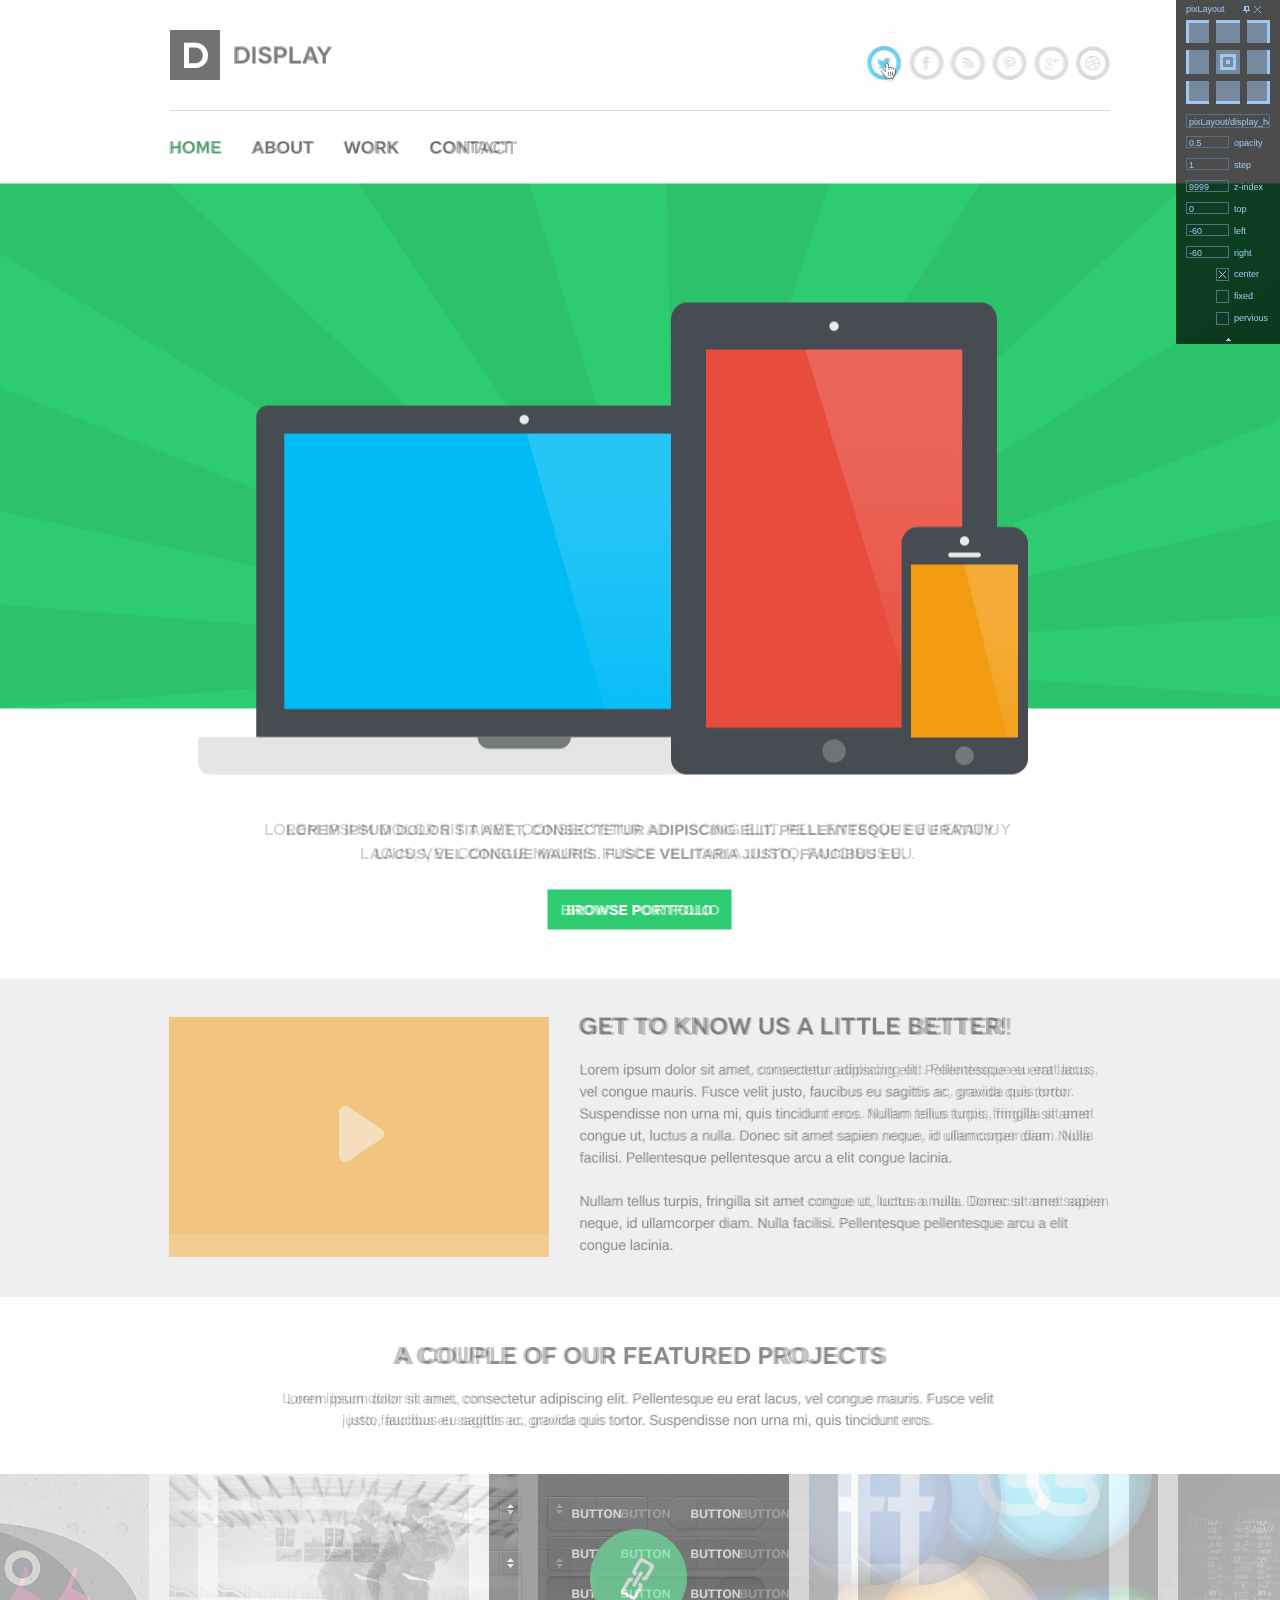
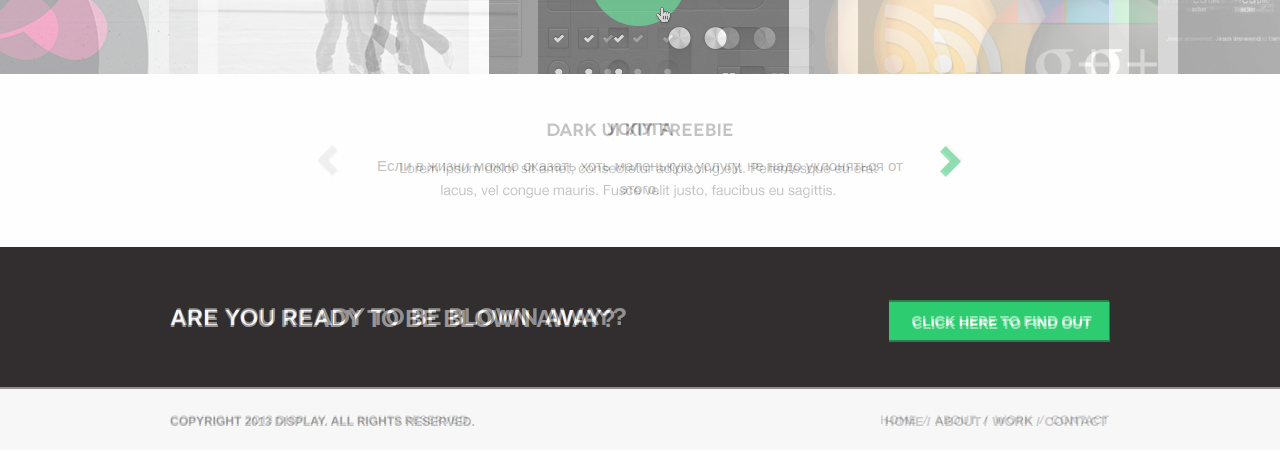
<file: Display/index.html>
<!DOCTYPE html>
<html lang="en">
<head>
	<meta charset="utf-8">
	<meta http-equiv="X-UA-Compatible" content="IE=edge">
	<meta name="viewport" content="width=device-width, user-scalable=no, initial-scale=1" />
	<meta name="viewport" content="minimal-ui">
	<meta name="format-detection" content="telephone=no">
	<meta name="description" content="Описание сайта для поисковых систем">
	<link rel="icon" href="favicon.ico">
	<title>Display</title>
	<link href="css/style.css" rel="stylesheet">
	<!-- HTML5 shim and Respond.js for IE8 support of HTML5 elements and media queries -->
	<!-- WARNING: Respond.js doesn't work if you view the page via file:// -->
	<!--[if lt IE 9]>
	<script src="https://oss.maxcdn.com/html5shiv/3.7.2/html5shiv.min.js"></script>
	<script src="https://oss.maxcdn.com/respond/1.4.2/respond.min.js"></script>
	<![endif]-->
</head>
<body>
<div id="main-container">
<div class="header">
	<div class="wrap">
		<div class="top">
			<a href="/" class="logo"><img src="img/logo.png" height="50" width="50" alt="logo"><span>display</span></a>
			<div class="social">
				<a href="#"></a>
				<a href="#"></a>
				<a href="#"></a>
				<a href="#"></a>
				<a href="#"></a>
				<a href="#"></a>
			</div>
		</div>
		<div class="bottom">
			<div class="nav">
				<a href="index.html">Home</a>
				<a href="about.html">About</a>
				<a href="work.html">Work</a>
				<a href="contact.html">Contact</a>
			</div>
		</div>
	</div>
</div>
<div class="slider">
	<div class="wrap">
		<div class="description"><p>Lorem ipsum dolor sit amet, consectetur adipiscing elit. Pellentesque eu eratiuy lacus, vel congue mauris. Fusce velitaria justo, faucibus eu.</p>
				<span class="button">Browse portfolio</span></div>
	</div>
</div>
<div class="main-area">
	<div class="media-block">
		<div class="wrap"><div class="video">
			<iframe width="380" height="240" src="https://www.youtube.com/embed/fXbzoIwQwOU" frameborder="0" allowfullscreen></iframe>
		</div>
			<div class="description">
				<h2>Get To Know Us a Little Better!</h2>
				<p>Lorem ipsum dolor sit amet, consectetur adipiscing elit. Pellentesque eu erat lacus, vel congue mauris. Fusce velit justo, faucibus eu sagittis ac, gravida quis tortor. Suspendisse non urna mi, quis tincidunt eros. Nullam tellus turpis, fringilla sit amet congue ut, luctus a nulla. Donec sit amet sapien neque, id ullamcorper diam. Nulla facilisi. Pellentesque pellentesque arcu a elit congue lacinia.</p>
				<p>Nullam tellus turpis, fringilla sit amet congue ut, luctus a nulla. Donec sit amet sapien neque, id ullamcorper diam. Nulla facilisi. Pellentesque pellentesque arcu a elit congue lacinia.</p>
			</div>
		</div>
	</div>
	<div class="carousel-block">
		<div class="description"><h2>A Couple of Our Featured Projects</h2>
				<p>Lorem ipsum dolor sit amet, consectetur adipiscing elit. Pellentesque eu erat lacus, vel congue mauris. Fusce velit justo, faucibus eu sagittis ac, gravida quis tortor. Suspendisse non urna mi, quis tincidunt eros.</p></div>
		<div class="carousel">
			<ul class="bxslider">
				<li class="slide"><img src="img/pic1.jpg" height="200" width="300" alt=""><a href="#"><i></i></a></li>
				<li class="slide"><img src="img/pic2.jpg" height="200" width="300" alt=""><a href="#"><i></i></a></li>
				<li class="slide"><img src="img/pic3.jpg" height="200" width="300" alt=""><a href="#"><i></i></a></li>
				<li class="slide"><img src="img/pic4.jpg" height="200" width="300" alt=""><a href="#"><i></i></a></li>
				<li class="slide"><img src="img/pic5.jpg" height="200" width="300" alt=""><a href="#"><i></i></a></li>
				<li class="slide"><img src="img/pic1.jpg" height="200" width="300" alt=""><a href="#"><i></i></a></li>
				<li class="slide"><img src="img/pic2.jpg" height="200" width="300" alt=""><a href="#"><i></i></a></li>
				<li class="slide"><img src="img/pic3.jpg" height="200" width="300" alt=""><a href="#"><i></i></a></li>
				<li class="slide"><img src="img/pic4.jpg" height="200" width="300" alt=""><a href="#"><i></i></a></li>
				<li class="slide"><img src="img/pic5.jpg" height="200" width="300" alt=""><a href="#"><i></i></a></li>
			</ul>
		</div>
		<div class="carousel-second">
				<ul class="bxslider-mini">
					<li class="item">
						<h3>Услуга</h3>
						<p>Если в жизни можно оказать хоть маленькую услугу, не надо уклоняться от этого.</p>
					</li>
					<li class="item">
						<h3>Эрудиция</h3>
						<p>Тот, кто щеголяет эрудицией или учёностью, не имеет ни того, ни другого.</p>
					</li>
					<li class="item">
						<h3>Мир</h3>
						<p>Мне все равно, что такое мир. Все, что я хочу знать, это как в нем жить. Пожалуй, если додуматься, как в нем жить, тем самым поймешь, каков он.</p>
					</li>
				</ul>
		</div>
	</div>
</div>
<div id="push"></div>
</div>
<div id="footer">
	<div class="top">
		<div class="wrap"><span class="question">Are You Ready To Be Blown Away?</span><span class="button"> Click Here to Find Out</span></div>
	</div>
	<div class="bottom">
		<div class="wrap">
			<span class="copyright">Copyright 2013 Display. All Rights Reserved.</span>
			<div class="slMenu">
				<a href="index.html">Home</a>
				<a href="about.html">About</a>
				<a href="work.html">Work</a>
				<a href="contact.html">Contact</a>
			</div>
		</div>
	</div>
</div>
<script src="js/jquery-1.11.2.min.js"></script>
<script src="js/scripts.js"></script>
<script type="text/javascript" src="js/jquery.bxslider.min.js"></script>
<script type="text/javascript" src="pixLayout/pixLayout.js"></script>
<script type="text/javascript">
	$(function(){
			$.pixlayout("pixLayout/display_home.jpg");
			$.pixlayout({
			src: "pixLayout/display_home.jpg",
			opacity: 0.5,
			top: 0,
			left: 134,
			right: 135,
			center: true,
			clip: true,
			show: true
	}, ".wrapper");
	});
</script>



</body>
</html>
</file>
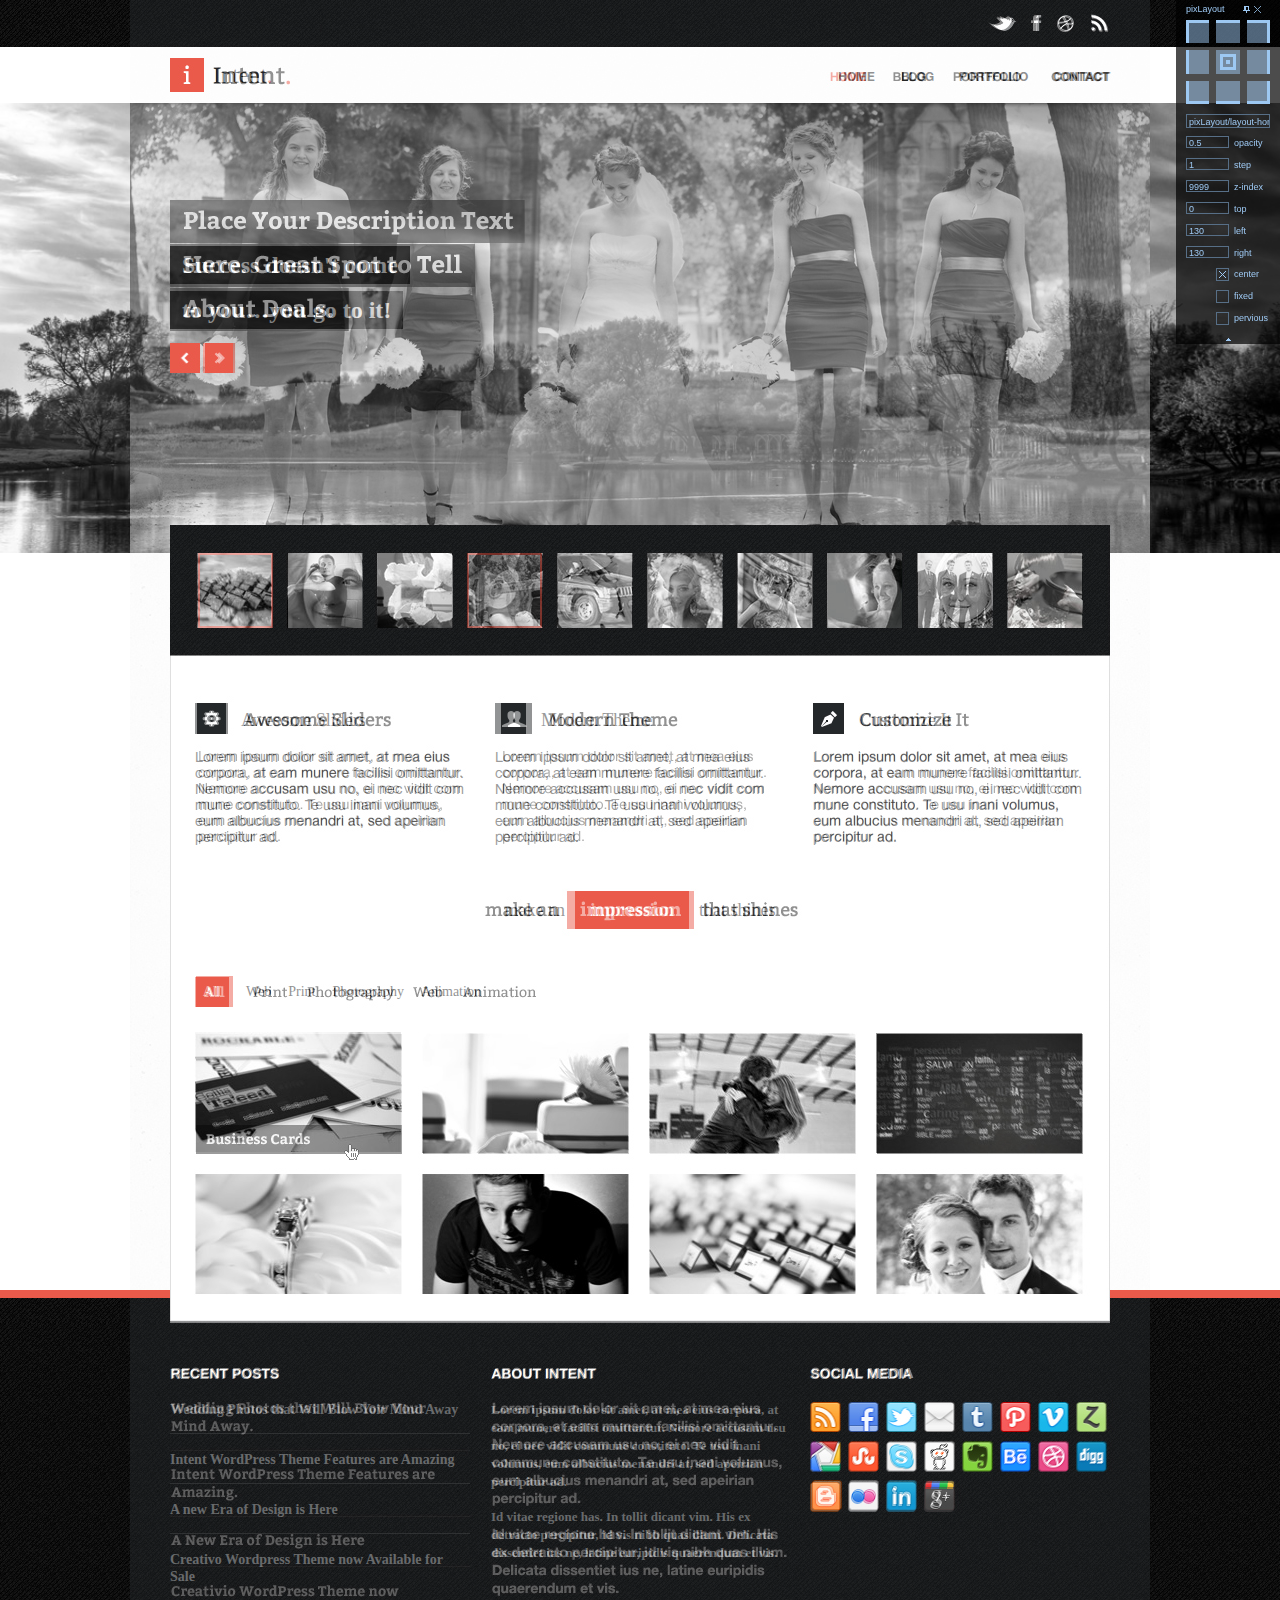
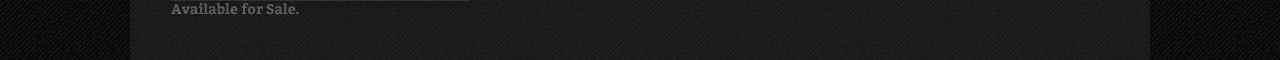
<file: Intent/index.html>
<!DOCTYPE html>
<html lang="ru">
<head>
<link rel="icon" href="favicon.ico">
<title>Intent</title>
<link href="css/style.css" rel="stylesheet">
<!-- HTML5 shim and Respond.js for IE8 support of HTML5 elements and media queries -->
<!-- WARNING: Respond.js doesn't work if you view the page via file:// -->
<!--[if lt IE 9]>
<script src="https://oss.maxcdn.com/html5shiv/3.7.2/html5shiv.min.js"></script>
<script src="https://oss.maxcdn.com/respond/1.4.2/respond.min.js"></script>
<![endif]-->
<meta charset=utf-8 />
<meta name="keywords" content="ключевые слова" />
<meta name="description" content="На нашем сайте вы можете..." />
</head>
<body>
<div class="wrap">
	<div class="header">
	<div class="top-social">
		<div class="container">
			<i class="social"></i>
			<i class="social"></i>
			<i class="social"></i>
			<i class="social"></i>
		</div>
	</div>
		<div class="top">
		<div class="container">
			<a href="/" class="logo">
					<img src="img/i.png" height="34" width="34"><span>Intent</span>
			</a>
			<ul class="nav">
				<li><a href="index.html">Home</a></li>
				<li><a href="blog.html">Blog</a></li>
				<li><a href="portfolio.html">Portfolio</a></li>
				<li><a href="contact.html">Contact</a></li>
			</ul>
		</div>
		</div>
	</div>
<div class="photo-slider">
	<div class="ban">
		<div class="slide-controls">
			<i class="prev"></i>
			<i class="next"></i>
		</div>
	</div>
<div class="slider-area">
	<div class="slide sky">
		<div class="container">
			<div class="text-slide">
					<span>Success doesn't come</span><br>
					<span>to you…you go to it!</span>
			</div>
		</div>
	</div>
	<div class="slide girl">
		<div class="container">
			<div class="text-slide">
					<span>Failure does not mean </span><br>
					<span>I'm a failure; It does mean </span><br>
					<span>I have not yet succeeded</span>
			</div>
		</div>
	</div>
	<div class="slide flowers">
		<div class="container">
			<div class="text-slide">
					<span>Life is not measured by the</span><br>
					<span>number of breaths we take,</span><br>
					<span>but by the moments that take our breath away</span>
			</div>
		</div>
	</div>
	<div class="slide guitar">
		<div class="container">
			<div class="text-slide">
					<span>We make our own fortunes </span><br>
					<span>and we call them fate.</span>
			</div>
		</div>
	</div>
	<div class="slide car">
		<div class="container">
			<div class="text-slide">
					<span>Some people are so afraid </span><br>
					<span>to die that they never begin to live.</span>
			</div>
		</div>
	</div>
	<div class="slide beauty">
		<div class="container">
			<div class="text-slide">
					<span>Perfection is achieved,</span><br>
					<span>not when there is nothing more to add,</span><br>
					<span>but when there is nothing left to take away.</span>
			</div>
		</div>
	</div>
	<div class="slide kinder">
		<div class="container">
			<div class="text-slide">
					<span>Always forgive your enemies;</span><br>
					<span>nothing annoys them so much</span>
			</div>
		</div>
	</div>
	<div class="slide vampi">
		<div class="container">
			<div class="text-slide">
					<span>Success is not in what you have,</span><br>
					<span>but who you are</span>
			</div>
		</div>
	</div>
	<div class="slide good">
		<div class="container">
			<div class="text-slide">
					<span>Love is not blind; </span><br>
					<span>it simply enables one to see things</span><br>
					<span>others fail to see.</span>
			</div>
		</div>
	</div>
	<div class="slide gration">
		<div class="container">
			<div class="text-slide">
					<span>I can usually judge</span><br>
					<span>a fellow by what he laughs at.</span>
			</div>
		</div>
	</div>
</div>
</div>
		<div class="main-container">
		<div class="three-article">
					<div class="coloumn left"><i class="p-spr"></i><h2>Awesome Sliders</h2>
										<p>
											Lorem ipsum dolor sit amet, at mea eius corpora, at eam munere facilisi omittantur. Nemore accusam usu no, ei nec vidit com mune constituto. Te usu inani volumus, eum albucius menandri at, sed apeirian percipitur ad.
										</p>
								</div>
								<div class="coloumn center"><i class="p-spr"></i><h2>Modern Theme</h2>
											<p>
												Lorem ipsum dolor sit amet, at mea eius corpora, at eam munere facilisi omittantur. Nemore accusam usu no, ei nec vidit com mune constituto. Te usu inani volumus, eum albucius menandri at, sed apeirian percipitur ad.
											</p>
								</div>
								<div class="coloumn right"><i class="p-spr"></i><h2>Customize It</h2>
											<p>
												Lorem ipsum dolor sit amet, at mea eius corpora, at eam munere facilisi omittantur. Nemore accusam usu no, ei nec vidit com mune constituto. Te usu inani volumus, eum albucius menandri at, sed apeirian percipitur ad.
											</p>
								</div>
				</div>
				<div class="second-menu">
				<ul>
					<li>make an</li>
					<li class="active">impression</li>
					<li>that shines</li>
				</ul>
				</div>
				<div class="big-gallery">
					<div id="filter" class="menu-gallery">
					</div>
					<div id="container">
					<ul id="stage" class="gallery-area">
							<li data-tags="Web, Print, Photography, Animation"><img src="img/gallery1.jpg" alt="Business Cards"><span></span><b>Business Cards</b></li>
							<li data-tags="Print, Photography"><img src="img/gallery2.jpg" alt=""><span></span><b>alt</b></li>
							<li data-tags="Web, Animation, Photography"><img src="img/gallery3.jpg" alt=""><span></span><b>alt</b></li>
							<li data-tags="Web, Photography"><img src="img/gallery4.jpg" alt=""><span></span><b>alt</b></li>
							<li data-tags="Print, Web, Animation"><img src="img/gallery5.jpg" alt=""><span></span><b>alt</b></li>
							<li data-tags="Web, Print"><img src="img/gallery6.jpg" alt=""><span></span><b>alt</b></li>
							<li data-tags="Animation, Web"><img src="img/gallery7.jpg" alt=""><span></span><b>alt</b></li>
							<li data-tags="Print, Animation"><img src="img/gallery8.jpg" alt=""><span></span><b>alt</b></li>
						</ul>
					</div>
				</div>
		</div>
	<div id="push"></div>
</div>
	<div class="footer">
		<div class="container">
			<div class="coloumn left">
				<h1>Recent posts</h1>
				<p>Wedding Photos that Will Blow Yoir Mind Away</p>
				<p>Intent WordPress Theme Features are Amazing</p>
				<p>A new Era of Design is Here</p>
				<p>Creativo Wordpress Theme now Available for Sale</p>
			</div>
			<div class="coloumn center">
				<h1>About Intent</h1>
				<p>Lorem ipsum dolor sit amet, at mea eius corpora, at eam munere facilisi omittantur. Nemore accusam usu no, ei nec vidit commune constituto. Te usu inani volumus, eum albucius menandri at, sed apeirian percipitur ad.</p>
				<p>Id vitae regione has. In tollit dicant vim. His ex detracto percipitur, id vis nibh quas illum. Delicata dissentiet ius ne, latine euripidis quaerendum et vis.</p>
			</div>
			<div class="coloumn right">
				<h1 class="social">Social Media</h1>
				<ul class="socialmedia">
					<li></li>
					<li></li>
					<li></li>
					<li></li>
					<li></li>
					<li></li>
					<li></li>
					<li></li>
					<li></li>
					<li></li>
					<li></li>
					<li></li>
					<li></li>
					<li></li>
					<li></li>
					<li></li>
					<li></li>
					<li></li>
					<li></li>
					<li></li>
				</ul>
			</div>
		</div>
	</div>
	<script src="js/jquery-1.11.2.min.js"></script>
	<script type="text/javascript" src="pixLayout/pixLayout.js"></script>
	<script type="text/javascript">
		$(function(){
				$.pixlayout("pixLayout/layout-home.jpg");
				$.pixlayout({
				src: "pixLayout/layout-home.jpg",
				opacity: 0.5,
				top: 0,
				left: 134,
				right: 135,
				center: true,
				clip: true,
				show: true
		}, ".wrapper");
		});
	</script>
	<script type="text/javascript" src="js/jquery.quicksand.js"></script>
	<script type="text/javascript" src="js/slick.min.js"></script>
	<script type="text/javascript" src="js/scripts.js"></script>
	</body>
</html>
</file>
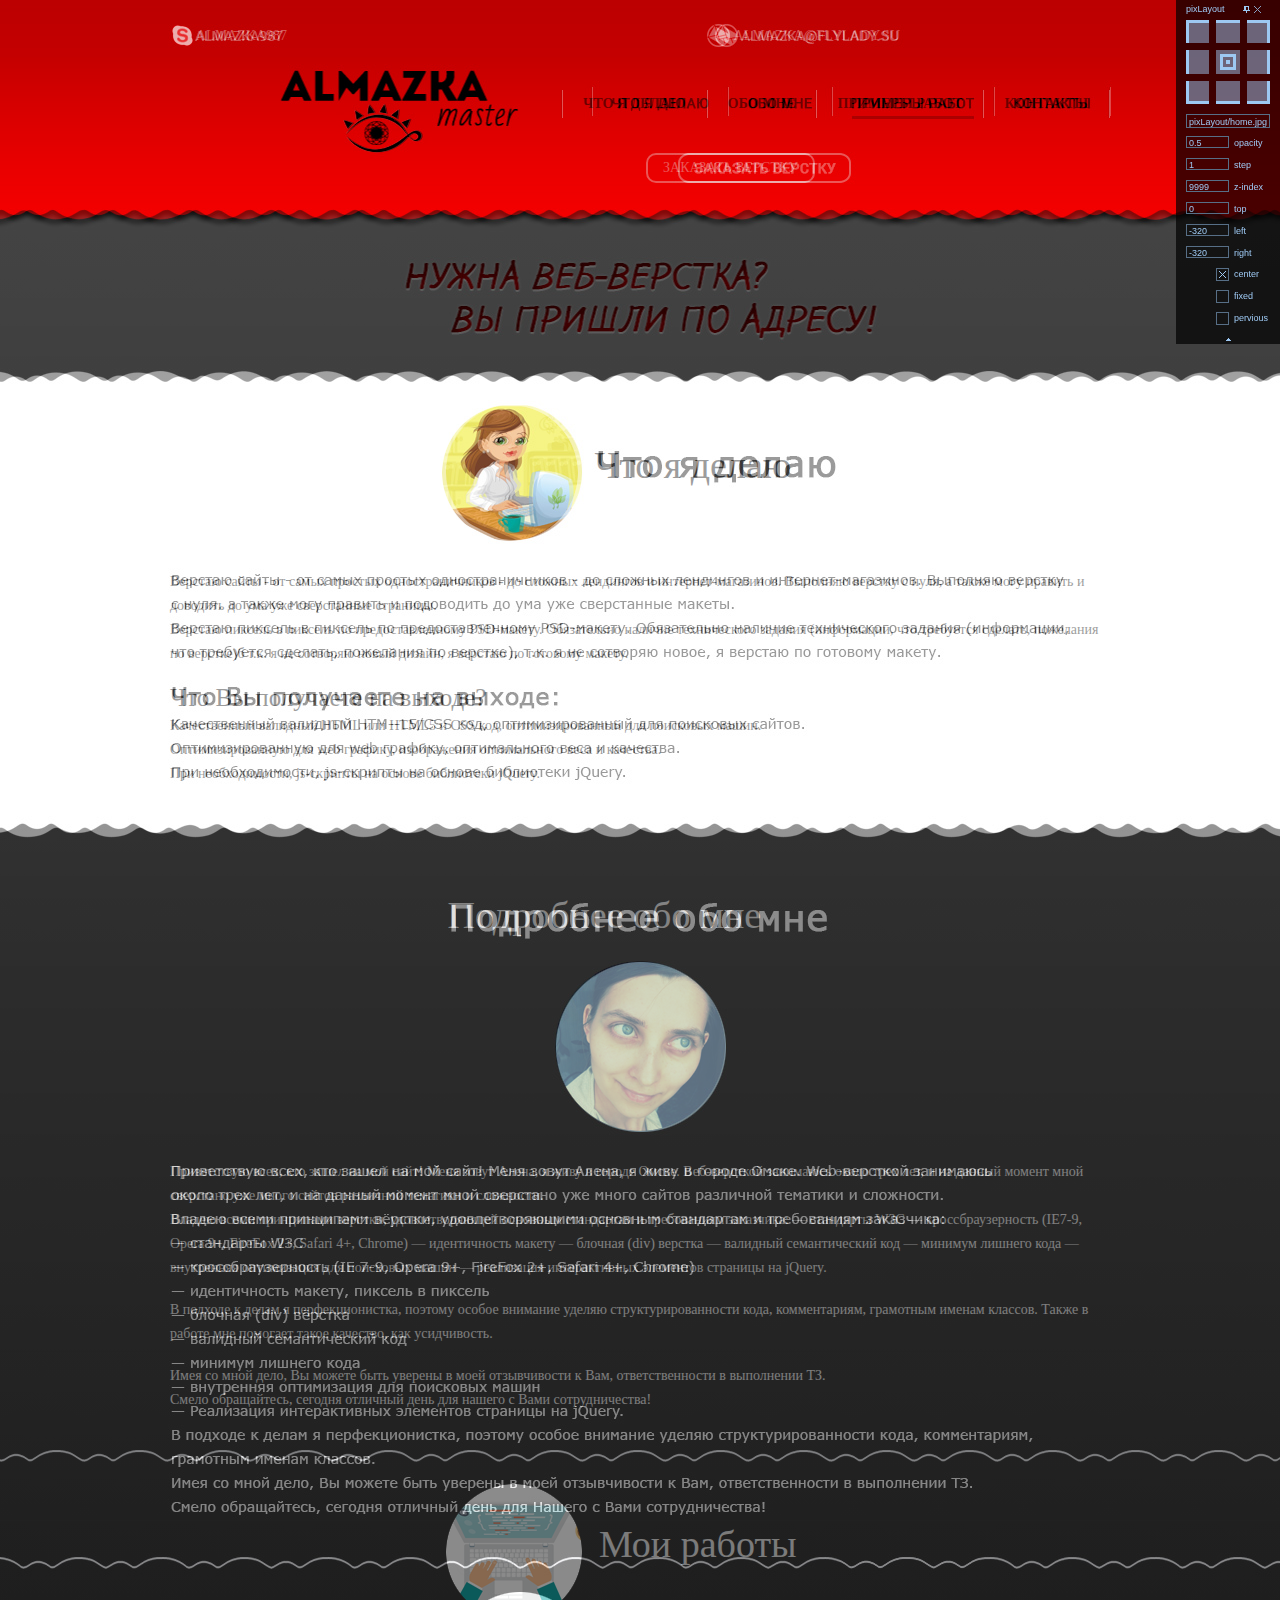
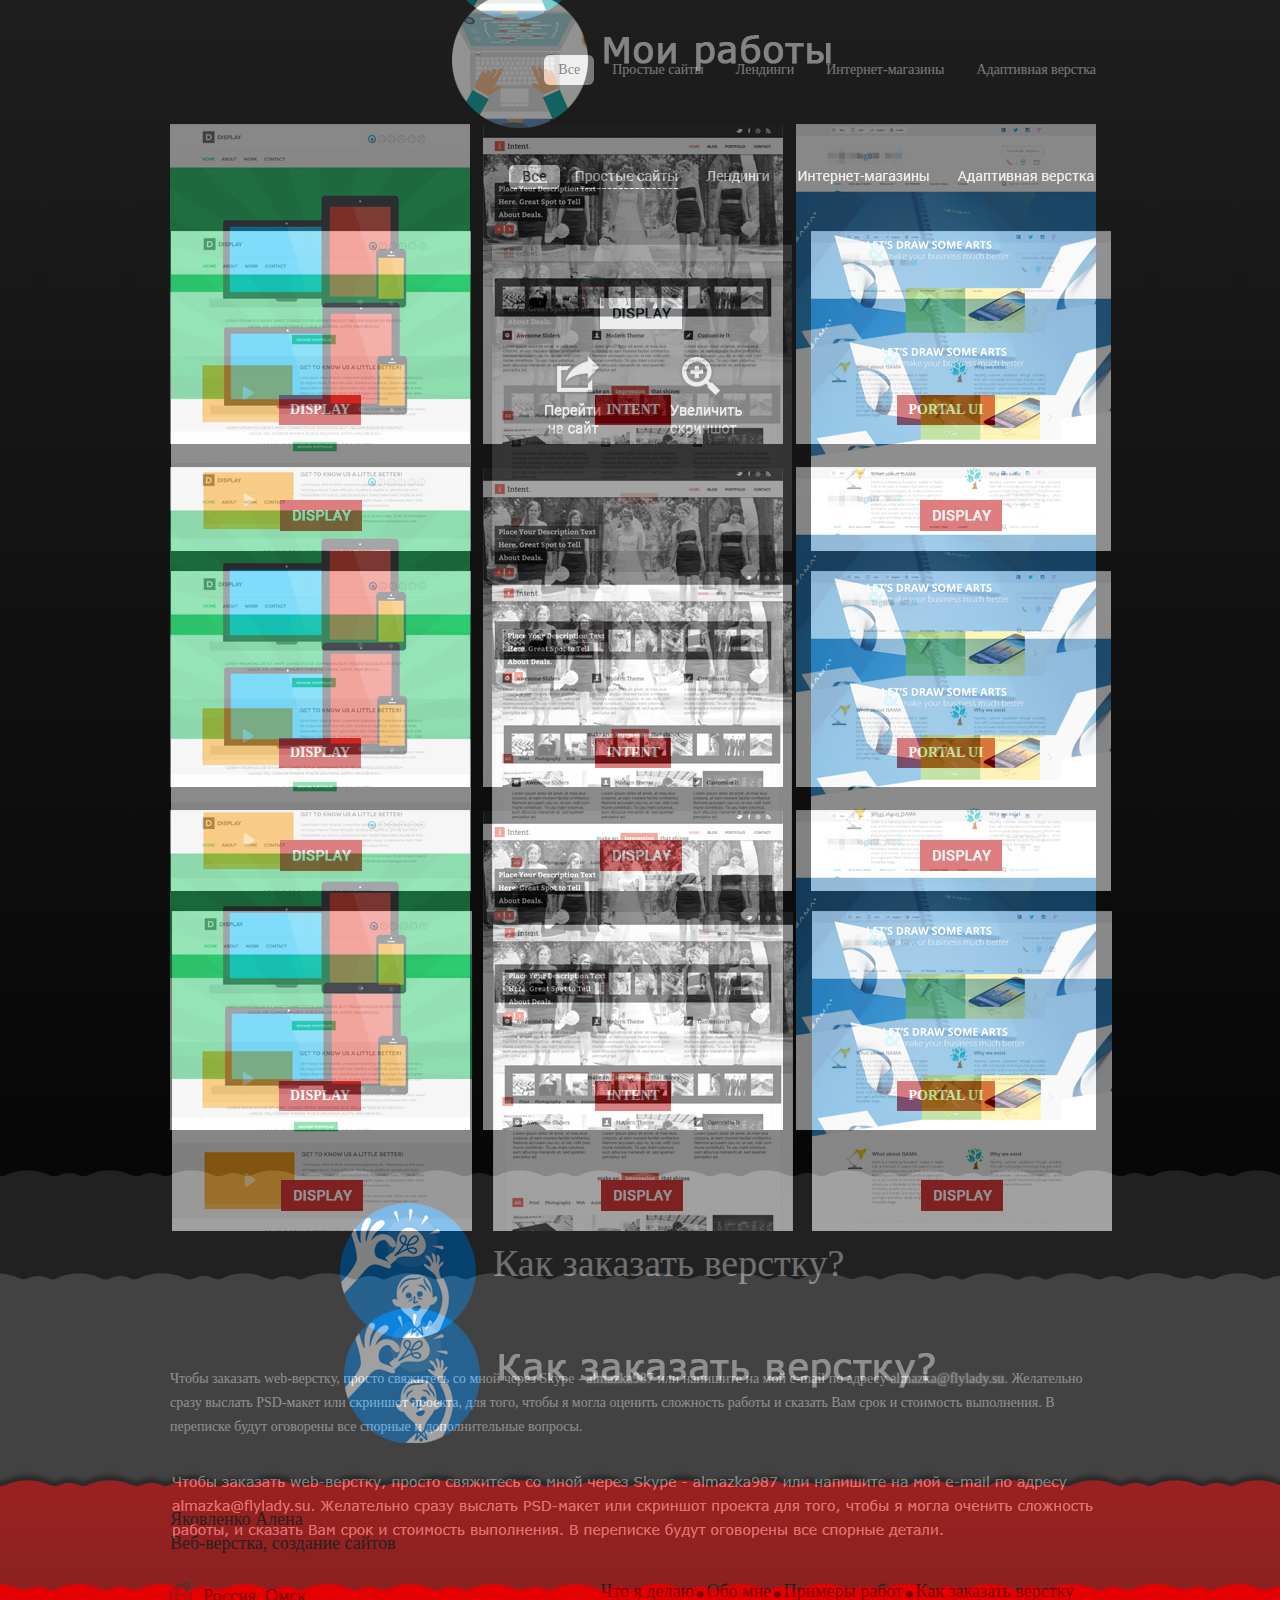
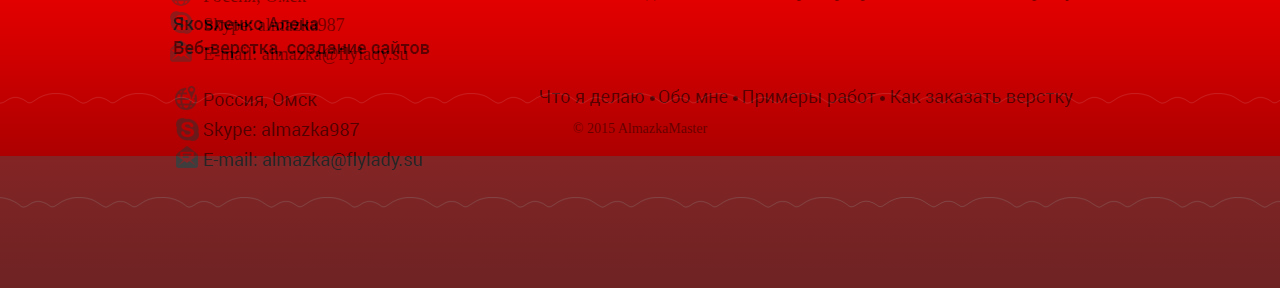
<file: MyPortfolio/index.html>
<!DOCTYPE html>
<html lang="en">
<head>
	<meta charset="utf-8">
	<meta http-equiv="X-UA-Compatible" content="IE=edge">
	<meta name="viewport" content="width=device-width, user-scalable=no, initial-scale=1" />
	<meta name="viewport" content="minimal-ui">
	<meta name="format-detection" content="telephone=no">
	<meta name="description" content="Cайт портфолио веб-верстальщика Алены Яковленко">
	<link rel="icon" href="favicon.ico">
	<title>AlmazkaMaster Portfolio</title>
	<link href="css/style.css" rel="stylesheet">
	<!-- HTML5 shim and Respond.js for IE8 support of HTML5 elements and media queries -->
	<!-- WARNING: Respond.js doesn't work if you view the page via file:// -->
	<!--[if lt IE 9]>
	<script src="https://oss.maxcdn.com/html5shiv/3.7.2/html5shiv.min.js"></script>
	<script src="https://oss.maxcdn.com/respond/1.4.2/respond.min.js"></script>
	<![endif]-->
</head>
<body>
<div id="main-container">
		<div class="header">
			<div class="wrap">
				<div class="top">
				<div class="skype"><i></i><span>almazka987</span></div>
				<div class="mail"><i></i><span>almazka@flylady.su</span></div>
				</div>
				<div class="bottom">
					<a href="/" class="logo"><img src="img/logo.png" height="83" width="238" alt="AlmazkaMaster" class="logo"></a>
					<div class="right">
						<div class="nav">
							<a href="#what">Что я делаю</a>
							<a href="#about">Обо мне</a>
							<a href="#works">Примеры работ</a>
							<a href="#contacts">Контакты</a>
						</div>
						<a href="#order" class="button">Заказать верстку</a>
					</div>
				</div>
			</div>
		</div>
		<div class="main-area">
				<div class="motto">
					<div class="wrap">
						<img src="img/quote.png" height="82" width="473" alt="">
					</div>
				</div>
		<div class="what">
			<div class="fly topline"></div>
			<div class="wrap">
				<div class="title">
					<img src="img/girl.png" alt="What I do?">
					<h1 id="what">Что я делаю</h1>
				</div>
				<p>Верстаю сайты - от самых простых одностраничников - до сложных лендингов и интернет-магазинов. Выполняю верстку с нуля, а также могу править и доводить до ума уже сверстанные страницы.<br>
				Верстаю пиксель в пиксель по предоставленному PSD-макету. Обязательно наличие технического задания (информации, что требуется сделать, пожелания по верстке)б т.к. я не сотворяю новый дизайн, я верстаю по готовому макету.
				</p>
				<h2>Что Вы получаете на выходе?</h2>
				<p>Качественный валидный HTML или HTML5 и CSS код, оптимизированный для поисковых машин. <br>
				Оптимизированную для web графику, изображения оптимального веса и качества.<br>
				При необходимости, js-скрипты на основе библиотеки jQuery.
				</p>
			</div>
			<div class="fly backline"></div>
		</div>
		<div class="about">
			<div class="wrap">
				<div class="title">
					<h1 id="about">Подробнее обо мне</h1>
					<img src="img/myface.png" height="170" width="170" alt="Almazka">
				</div>
				<p>Приветствую всех, кто зашел на мой сайт! Меня зовут Алена, я живу в городе Омске. Веб-версткой занимаюсь около трех лет, и на данный момент мной сверстано уже много сайтов различной тематики и сложности.<br>
				Владею всеми принципами верстки, удовлетворяющей основным стандартам и требованиям заказчика:
				&mdash; стандарты W3C
				&mdash; кроссбраузерность (IE7-9, Opera 9+, FireFox 2+, Safari 4+, Chrome)
				&mdash; идентичность макету
				&mdash; блочная (div) верстка
				&mdash; валидный семантический код
				&mdash; минимум лишнего кода
				&mdash; внутренняя оптимизация для поисковых машин
				&mdash; реализация интерактивных элементов страницы на jQuery.
				</p>
				<p>
				В подходе к делам я перфекционистка, поэтому особое внимание уделяю структурированности кода, комментариям, грамотным именам классов. Также в работе мне помогает такое качество, как усидчивость.
				</p>
				<p>Имея со мной дело, Вы можете быть уверены в моей отзывчивости к Вам, ответственности в выполнении ТЗ.<br>
				Смело обращайтесь, сегодня отличный день для нашего с Вами сотрудничества!
				</p>
			</div>
		</div>
		<div class="fly line"></div>
		<div class="works">
			<div class="wrap">
				<div class="title">
					<img src="img/works.png" height="136" width="136" alt="my works">
					<h1 id="works">Мои работы</h1>
				</div>
				
				<ul id="filter">
					<li class="filter active" data-filter="all"><span>Все</span></li>
					<li class="filter" data-filter=".sites"><span>Простые сайты</span></li>
					<li class="filter" data-filter=".lendings"><span>Лендинги</span></li>
					<li class="filter" data-filter=".eshops"><span>Интернет-магазины</span></li>
					<li class="filter" data-filter=".adaptive"><span>Адаптивная верстка</span></li>
				</ul>
				<ul id="container">
						<li class="mix adaptive eshops">
							<img src="img/display.jpg" height="320" width="300" alt="Display">
							<span class="blank">
								<span class="layer"><h4>Display</h4></span>
								<a href="#" class="stage-lnk link" target="_blank"><b></b><span>Перейти на сайт</span></a>
								<a href="img/big/display_home.jpg" class="stage-lnk zoom" rel="prettyPhoto[gallery]"><b></b><span>Увеличить скриншот</span></a>
							</span>
						</li>
						<li class="mix sites adaptive lendings">
							<img src="img/intent.jpg" height="319" width="300" alt="Intent">
							<span class="blank">
								<span class="layer"><h4>Intent</h4></span>
								<a href="#" class="stage-lnk link" target="_blank"><b></b><span>Перейти на сайт</span></a>
								<a href="img/big/intent.jpg" class="stage-lnk zoom" rel="prettyPhoto[gallery]"><b></b><span>Увеличить скриншот</span></a>
							</span>
						</li>
						<li class="mix lendings">
							<img src="img/portal-ui.jpg" height="320" width="300" alt="Portal UI">
							<span class="blank">
								<span class="layer"><h4>Portal UI</h4></span>
								<a href="#" class="stage-lnk link" target="_blank"><b></b><span>Перейти на сайт</span></a>
								<a href="img/big/Portal_UI.jpg" class="stage-lnk zoom" rel="prettyPhoto[gallery]"><b></b><span>Увеличить скриншот</span></a>
							</span>
						</li>
						<li class="mix sites eshops">
							<img src="img/display.jpg" height="320" width="300" alt="Display">
							<span class="blank">
								<span class="layer"><h4>Display</h4></span>
								<a href="#" class="stage-lnk link" target="_blank"><b></b><span>Перейти на сайт</span></a>
								<a href="img/big/display_home.jpg" class="stage-lnk zoom" rel="prettyPhoto[gallery]"><b></b><span>Увеличить скриншот</span></a>
							</span>
						</li>
						<li class="mix eshops adaptive lendings">
							<img src="img/intent.jpg" height="319" width="300" alt="Intent">
							<span class="blank">
								<span class="layer"><h4>Intent</h4></span>
								<a href="#" class="stage-lnk link" target="_blank"><b></b><span>Перейти на сайт</span></a>
								<a href="img/big/intent.jpg" class="stage-lnk zoom" rel="prettyPhoto[gallery]"><b></b><span>Увеличить скриншот</span></a>
							</span>
						</li>
						<li class="mix sites">
							<img src="img/portal-ui.jpg" height="320" width="300" alt="Portal UI">
							<span class="blank">
								<span class="layer"><h4>Portal UI</h4></span>
								<a href="#" class="stage-lnk link" target="_blank"><b></b><span>Перейти на сайт</span></a>
								<a href="img/big/Portal_UI.jpg" class="stage-lnk zoom" rel="prettyPhoto[gallery]"><b></b><span>Увеличить скриншот</span></a>
							</span>
						</li>
						<li class="mix lendings adaptive">
							<img src="img/display.jpg" height="320" width="300" alt="Display">
							<span class="blank">
								<span class="layer"><h4>Display</h4></span>
								<a href="#" class="stage-lnk link" target="_blank"><b></b><span>Перейти на сайт</span></a>
								<a href="img/big/display_home.jpg" class="stage-lnk zoom" rel="prettyPhoto[gallery]"><b></b><span>Увеличить скриншот</span></a>
							</span>
						</li>
						<li class="mix eshops">
							<img src="img/intent.jpg" height="319" width="300" alt="Intent">
							<span class="blank">
								<span class="layer"><h4>Intent</h4></span>
								<a href="#" class="stage-lnk link" target="_blank"><b></b><span>Перейти на сайт</span></a>
								<a href="img/big/intent.jpg" class="stage-lnk zoom" rel="prettyPhoto[gallery]"><b></b><span>Увеличить скриншот</span></a>
							</span>
						</li>
						<li class="mix adaptive lendings">
							<img src="img/portal-ui.jpg" height="320" width="300" alt="Portal UI">
							<span class="blank">
								<span class="layer"><h4>Portal UI</h4></span>
								<a href="#" class="stage-lnk link" target="_blank"><b></b><span>Перейти на сайт</span></a>
								<a href="img/big/Portal_UI.jpg" class="stage-lnk zoom" rel="prettyPhoto[gallery]"><b></b><span>Увеличить скриншот</span></a>
							</span>
						</li>
				</ul>
			</div>
		</div>
		<div class="order">
			<div class="topline fly"></div>
			<div class="wrap">
				<div class="title">
					<img src="img/order.png" height="135" width="136" alt="">
					<h1 id="order">Как заказать верстку?</h1>
				</div>
				<p>
					Чтобы заказать web-верстку, просто свяжитесь со мной через Skype - <span>almazka987</span> или напишите на мой e-mail по адресу <span>almazka@flylady.su</span>. Желательно сразу выслать PSD-макет или скриншот проекта, для того, чтобы я могла оценить сложность работы и сказать Вам срок и стоимость выполнения. В переписке будут оговорены все спорные и дополнительные вопросы.
				</p>
			</div>
			<div class="fly bottomline"></div>
		</div>
		</div>
	<div id="push"></div>
</div>
<div id="footer">
	<div class="wrap">
		<div class="top">
			<p>Яковленко Алена<br>
				Веб-верстка, создание сайтов
			</p>
		</div>
		<div class="bottom">
			<div id="contacts">
				<span><i class="point"></i>
				Россия, Омск</span>
				<span><i class="skype"></i>
				Skype: almazka987</span>
				<span><i class="mail"></i>
				E-mail: almazka@flylady.su</span>
			</div>
			<div class="menu">
				<a href="#what">Что я делаю</a>
				<a href="#about">Обо мне</a>
				<a href="#works">Примеры работ</a>
				<a href="#order">Как заказать верстку</a>
			</div>
		</div>
		<div class="copyright">
			<p>© 2015 AlmazkaMaster</p>
		</div>
	</div>
</div>
		<script src="js/jquery-1.11.2.min.js"></script>
		<script type="text/javascript" src="js/jquery.mixitup.min.js"></script>
		<script type="text/javascript" src="js/jquery.prettyPhoto.js"></script>
		<script type="text/javascript" src="pixLayout/pixLayout.js"></script>
		<script type="text/javascript">
			$(function(){
					$.pixlayout("pixLayout/home.jpg");
					$.pixlayout({
					src: "pixLayout/home.jpg",
					opacity: 0.5,
					top: 0,
					left: 134,
					right: 135,
					center: true,
					clip: true,
					show: true
			}, ".wrapper");
			});
		</script>
		<script src="js/scripts.js"></script>
</body>
</html>
</file>
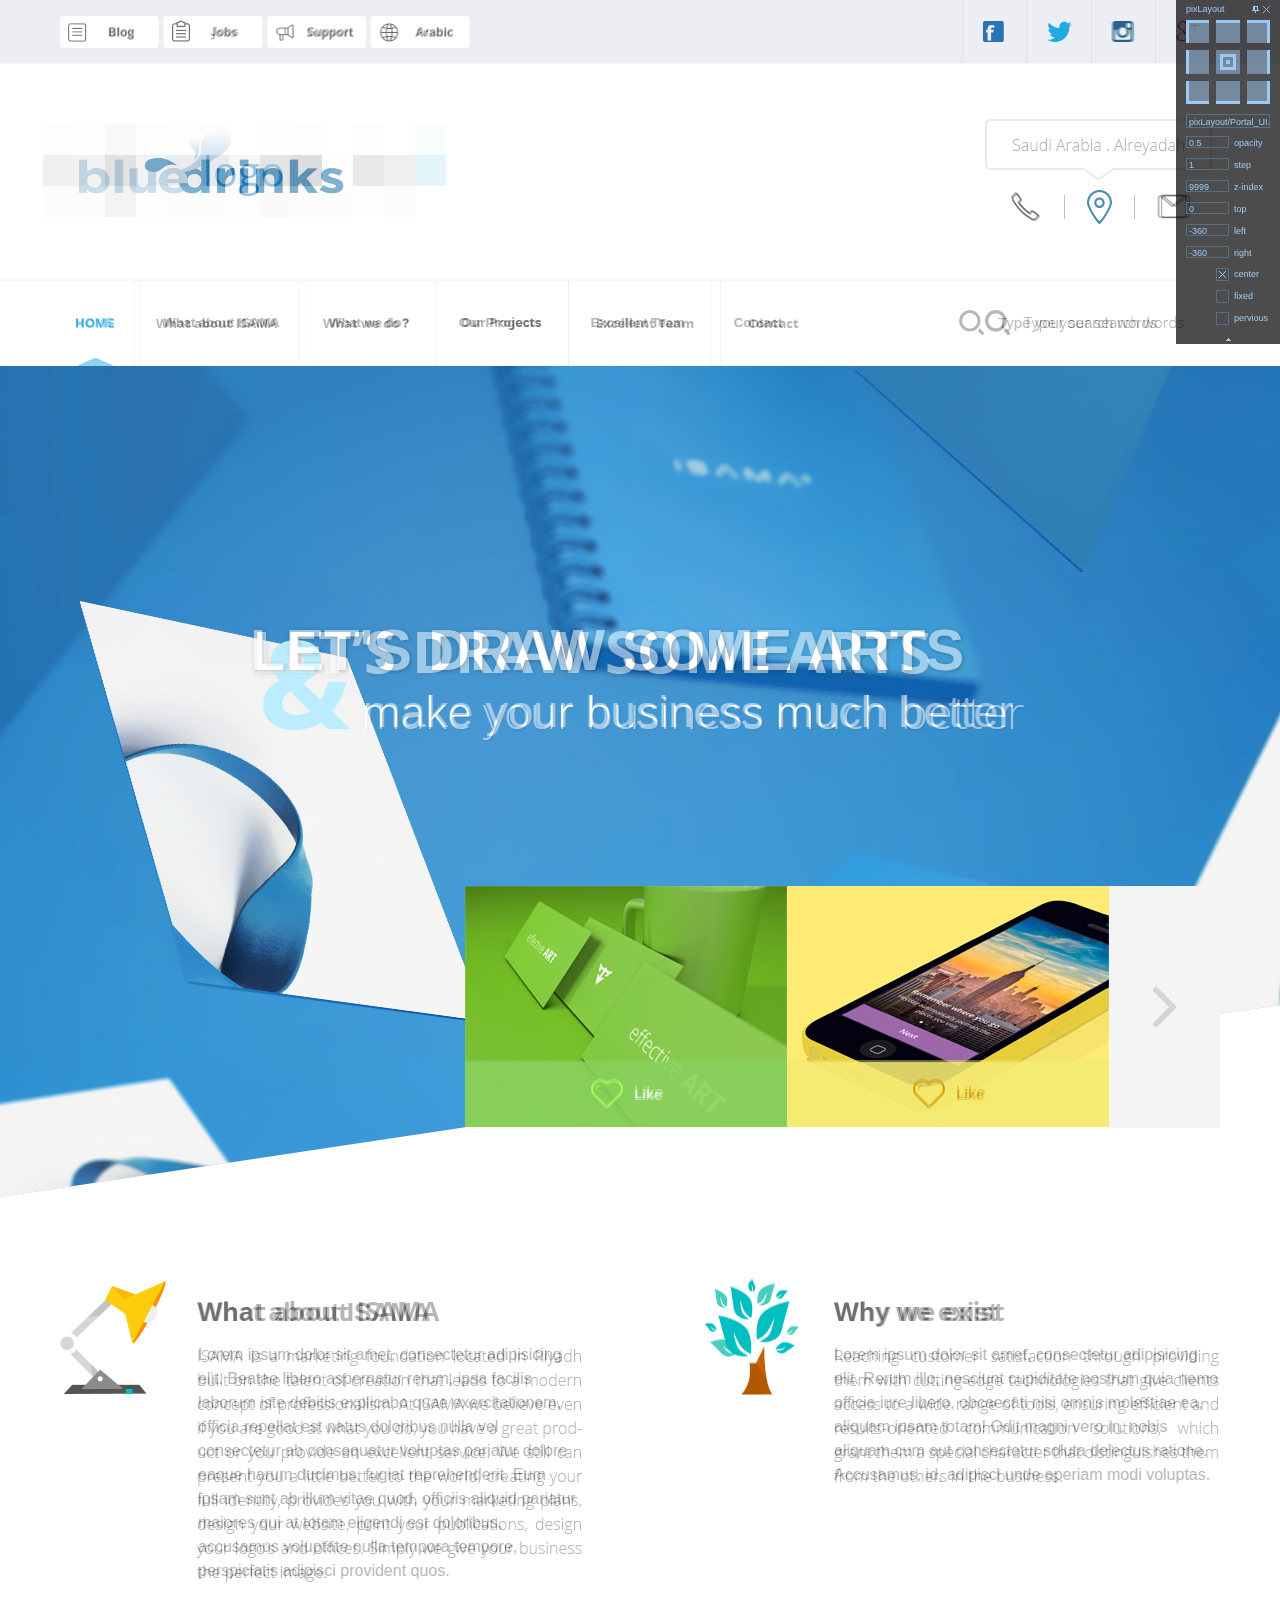
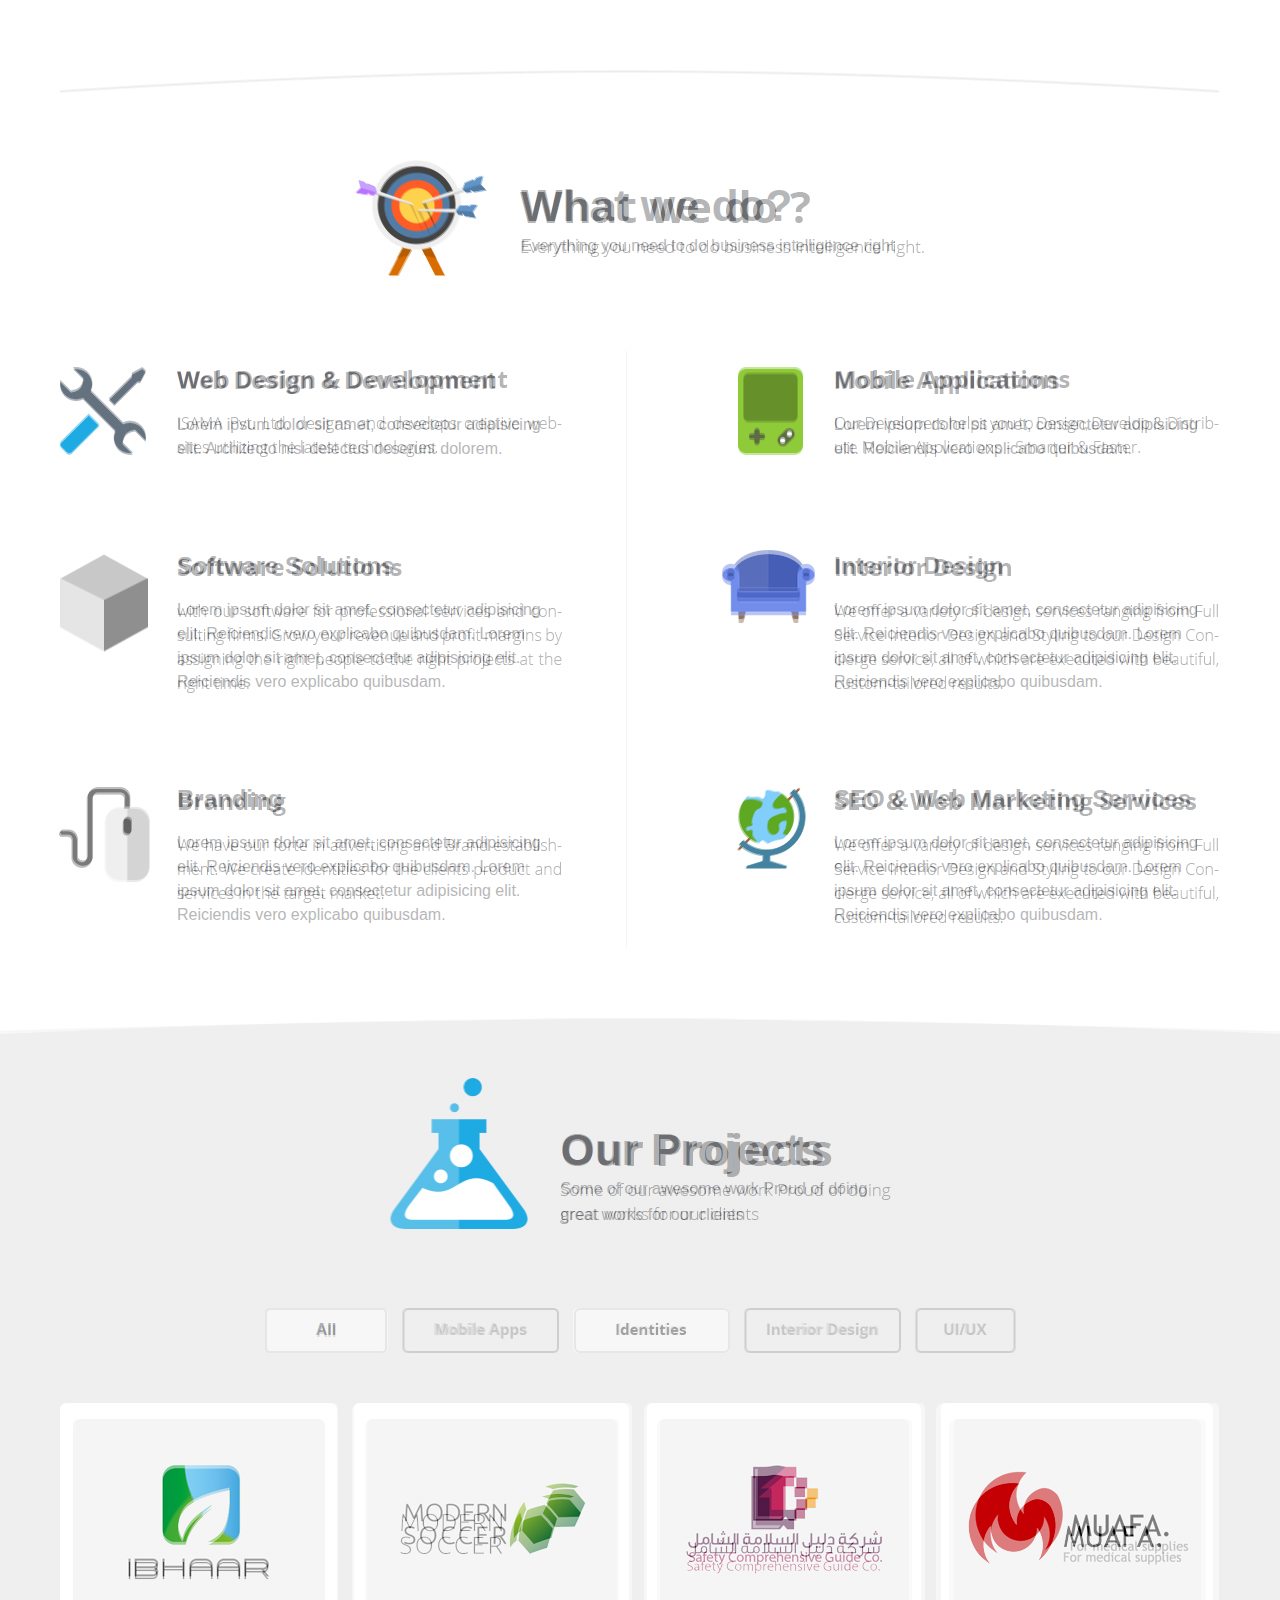
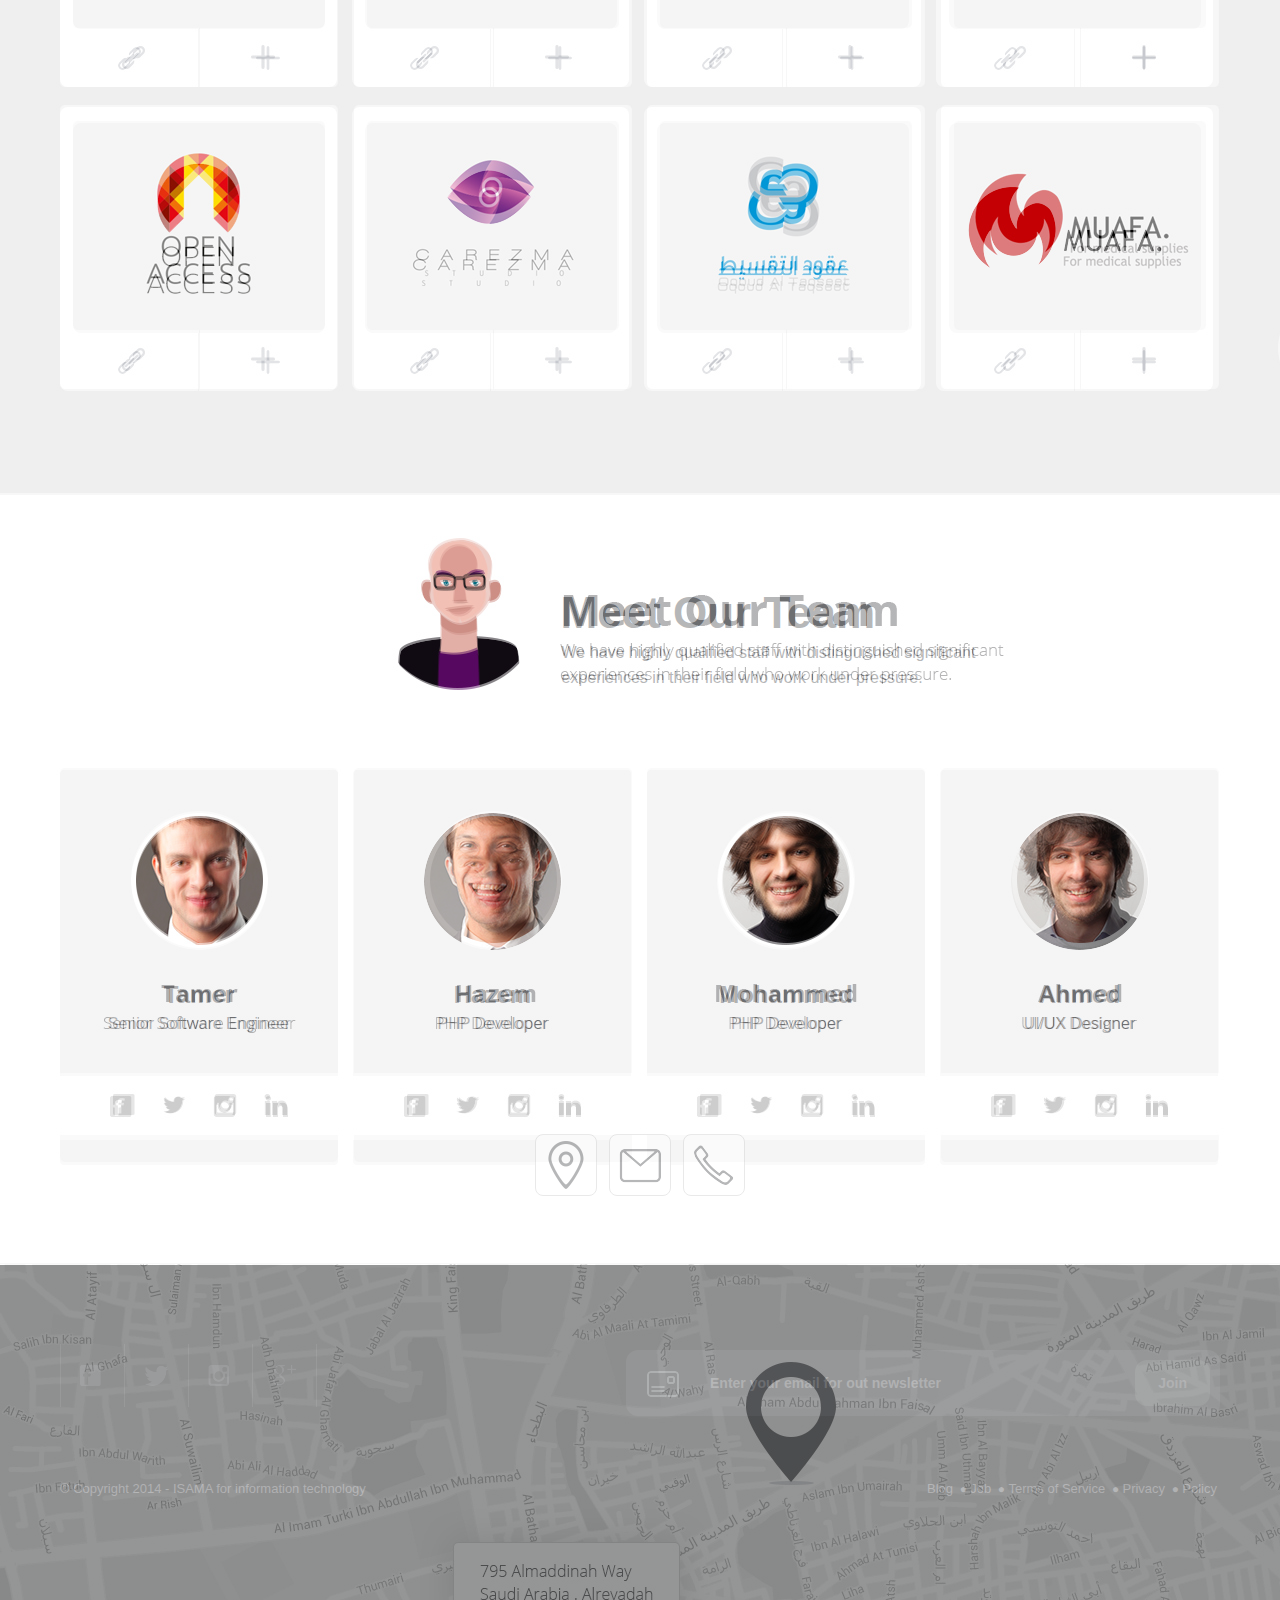
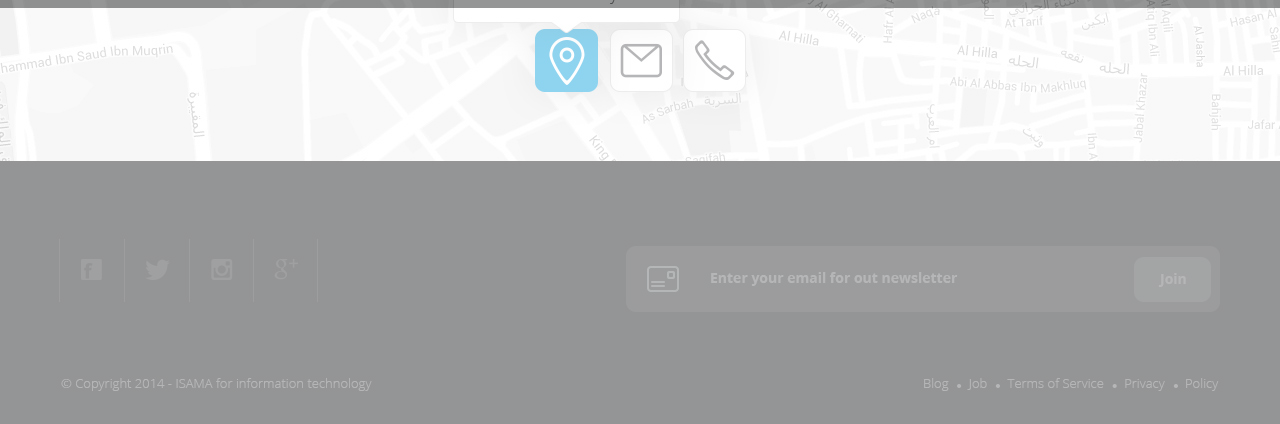
<file: Portal_UI/index.html>
<!DOCTYPE html>
<html lang="en">
<head>
	<meta charset="utf-8">
	<meta http-equiv="X-UA-Compatible" content="IE=edge">
	<meta name="viewport" content="width=device-width, user-scalable=no, initial-scale=1" />
	<meta name="viewport" content="minimal-ui">
	<meta name="format-detection" content="telephone=no">
	<meta name="description" content="Описание сайта для поисковых систем">
	<link rel="icon" href="favicon.ico">
	<title>new_template</title>
	<link href="css/style.css" rel="stylesheet">
	<!-- HTML5 shim and Respond.js for IE8 support of HTML5 elements and media queries -->
	<!-- WARNING: Respond.js doesn't work if you view the page via file:// -->
	<!--[if lt IE 9]>
	<script src="https://oss.maxcdn.com/html5shiv/3.7.2/html5shiv.min.js"></script>
	<script src="https://oss.maxcdn.com/respond/1.4.2/respond.min.js"></script>
	<![endif]-->
</head>
<body>
		<div id="main-container">
		<div class="header">
					<div class="top">
					<div class="wrap">
						<div class="menu">
							<div class="top-menu">
								<a href="">Blog</a>
								<a href="">Jobs</a>
								<a href="">Support</a>
								<a href="">Arabic</a>
							</div>
							<div class="social">
								<a href=""><i></i></a>
								<a href=""><i></i></a>
								<a href=""><i></i></a>
								<a href=""><i></i></a>
							</div>
						</div>
						</div>
					</div>
					<div class="logo">
						<div class="wrap">
						<div class="logoPic"><a href="/"><img src="img/logo.jpg" height="100" width="300"></a></div>
									<div class="logoContacts">
										<div><i title="8 800 900 8888" rel="tooltip"></i></div>
										<div><i title="Saudi Arabia . Alreyadah" rel="tooltip"></i></div>
										<div><i title="arabic888@arabic.com" rel="tooltip"></i></div>
									</div>
						</div>
					</div>
					<div class="top3">
						<div class="wrap">
							<div class="nav">
								<a href="#" class="active">Home</a>
								<a href="#what">What about ISAMA</a>
								<a href="#what">What we do?</a>
								<a href="#project">Our Progects</a>
								<a href="#team">Excellent Team</a>
								<a href="#contact">Contact</a>
							</div>
							<div class="search">
							<i></i>
							<input type="text" class="search" placeholder="Type your search words"></div>
						</div>
					</div>
					<div class="big_area">
						<div class="wrap">
						<div class="toptext">
							<b>Let's draw some arts</b>
							<span>make your business much better</span>
						</div>
						<div class="slider-area">
							<div class="slide">
								<img src="img/slide1.jpg" height="241" width="322" alt="Slide1">
								<div class="art-top green"><a href="#"><i></i>Like</a></div>
							</div>
							<div class="slide">
								<img src="img/slide2.jpg" height="241" width="322" alt="Slide2">
								<div class="art-top yellow"><a href="#"><i></i>Like</a></div>
							</div>
							<div class="slide">
								<img src="img/slide1.jpg" height="241" width="322" alt="Slide1">
								<div class="art-top green"><a href="#"><i></i>Like</a></div>
							</div>
							<div class="slide">
								<img src="img/slide2.jpg" height="241" width="322" alt="Slide2">
								<div class="art-top yellow"><a href="#"><i></i>Like</a></div>
							</div>
						</div>
						</div>
					</div>
				</div>
				<div class="main-area">
				<div class="wrap">
					<div class="pre-description">
						<div class="coloumn">
							<h2 id="what">What about ISAMA</h2>
							<p>Lorem ipsum dolor sit amet, consectetur adipisicing elit. Beatae libero aspernatur rerum, ipsa facilis laborum iste debitis explicabo quae exercitationem, officia repellat est natus doloribus nulla vel consectetur ab consequatur voluptas pariatur dolore eaque harum ducimus, fugiat reprehenderit. Eum ipsam sunt ab illum vitae quod, officiis aliquid pariatur maiores qui at totam eligendi est doloribus, accusamus voluptate nulla tempora tempore, perspiciatis adipisci provident quos.</p>
						</div>
						<div class="coloumn">
							<h2>Why we exist</h2>
							<p>Lorem ipsum dolor sit amet, consectetur adipisicing elit. Rerum illo, nesciunt cupiditate nostrum quia nemo officia iure libero, obcaecati nisi omnis molestiae ea, aliquam ipsam totam! Odit magni vero in, nobis aliquam cum aut consectetur soluta delectus ratione. Accusamus, id, adipisci unde aperiam modi voluptas. </p>
						</div>
					</div>
					<div class="section-what">
						<div>
							<h1>What we do?</h1>
							<p>Everything you need to do business intelligence right</p>
						</div>
					</div>
					<div class="coloumns">
						<div class="coloumn wdesign">
							<div>
								<h2>Web Design & Development</h2>
								<p>Lorem ipsum dolor sit amet, consectetur adipisicing elit. Architecto nisi delectus deserunt dolorem.</p>
							</div>
						</div>
						<div class="coloumn mobile">
							<div>
								<h2>Mobile Applications</h2>
								<p>Lorem ipsum dolor sit amet, consectetur adipisicing elit. Reiciendis vero explicabo quibusdam.</p>
							</div>
						</div>
					</div>
					<div class="coloumns">
						<div class="coloumn software">
							<div>
								<h2>Software Solutions</h2>
								<p>Lorem ipsum dolor sit amet, consectetur adipisicing elit. Reiciendis vero explicabo quibusdam. Lorem ipsum dolor sit amet, consectetur adipisicing elit. Reiciendis vero explicabo quibusdam.</p>
							</div>
						</div>
						<div class="coloumn design">
							<div>
								<h2>Interior Design</h2>
								<p>Lorem ipsum dolor sit amet, consectetur adipisicing elit. Reiciendis vero explicabo quibusdam. Lorem ipsum dolor sit amet, consectetur adipisicing elit. Reiciendis vero explicabo quibusdam.</p>
							</div>
						</div>
					</div>
					<div class="coloumns">
						<div class="coloumn branding">
							<div>
								<h2>Branding</h2>
								<p>Lorem ipsum dolor sit amet, consectetur adipisicing elit. Reiciendis vero explicabo quibusdam. Lorem ipsum dolor sit amet, consectetur adipisicing elit. Reiciendis vero explicabo quibusdam.</p>
							</div>
						</div>
						<div class="coloumn seo">
							<div>
								<h2>SEO & Web Marketing Services</h2>
								<p>Lorem ipsum dolor sit amet, consectetur adipisicing elit. Reiciendis vero explicabo quibusdam. Lorem ipsum dolor sit amet, consectetur adipisicing elit. Reiciendis vero explicabo quibusdam.</p>
							</div>
						</div>
					</div>
				</div>
					<div class="section-project">
						<div class="title">
							<h1 id="project">Our Projects</h1>
							<p>Some of our awesome work Proud of doing great works for our clients</p>
						</div>
					<div class="wrap">
						<div id="filter" class="menu-project">
						</div>
						<div id="container" class="menu-list">
						<ul id="stage">
							<li data-tags="Mobile Apps, Identities, Interior Design" class="item"><div><img src="img/bhar.png" alt="ibhar"></div><span><a href="#"></a><a class="colorbox-item" href="img/big/ibhar.jpg"></a></span></li>
							<li data-tags="Identities, Interior Design, UI/UX" class="item"><div><img src="img/modern.png" height="62" width="181" alt="modern"></div><span><a href="#"></a><a class="colorbox-item" href="img/big/modern.jpg"></a></span></li>
							<li data-tags="Mobile Apps, Interior Design" class="item"><div><img src="img/home.png" height="100" width="194" alt="home"></div><span><a href="#"></a><a class="colorbox-item" href="img/big/safety.jpg"></a></span></li>
							<li data-tags="Interior Design, UI/UX" class="item"><div><img src="img/muafa.png" height="82" width="213" alt="muafa"></div><span><a href="#"></a><a class="colorbox-item" href="img/big/muafa.jpg"></a></span></li>
							<li data-tags="Mobile Apps, Identities,Interior Design, UI/UX" class="item"><div><img src="img/access.png" height="131" width="104" alt="open access"></div><span><a href="#"></a><a class="colorbox-item" href="img/big/open.jpg"></a></span></li>
							<li data-tags="Mobile Apps, Identities,Interior Design" class="item"><div><img src="img/carezma.png" height="116" width="160" alt="carezma"></div><span><a href="#"></a><a class="colorbox-item" href="img/big/carezma.jpg"></a></span></li>
							<li data-tags="Identities, Interior Design" class="item"><div><img src="img/blue-icon.png" height="134" width="132" alt="blue"></div><span><a href="#"></a><a class="colorbox-item" href="img/big/blue.jpg"></a></span></li>
							<li data-tags="Interior Design, UI/UX" class="item"><div><img src="img/muafa.png" height="82" width="213" alt=""></div><span><a href="#"></a><a class="colorbox-item" href="img/big/muafa.jpg"></a></span></li>
						</ul>
						</div>
					</div>
				</div>
					<div class="section-team">
					<div class="wrap">
						<div class="title">
							<h1 id="team">Meet Our Team</h1>
							<p>We have highly qualified staff with distinguished significant experiences in their field who work under pressure.</p>
						</div>
						<ul class="faces">
							<li>
								<img src="img/people0.png" height="137" width="137" alt="Tamer">
								<h3>Tamer</h3>
								<p>Senior Software Engineer</p>
								<span>
									<a href="#"></a>
									<a href="#"></a>
									<a href="#"></a>
									<a href="#"></a></span>
							</li>
							<li>
								<img src="img/people1.png" height="137" width="137" alt="Hazem">
								<h3>Hazem</h3>
								<p>PHP Developer</p>
								<span>
									<a href="#"></a>
									<a href="#"></a>
									<a href="#"></a>
									<a href="#"></a></span>
							</li>
							<li>
								<img src="img/people2.png" height="137" width="137" alt="Mohammed">
								<h3>Mohammed</h3>
								<p>PHP Developer</p>
								<span>
									<a href="#"></a>
									<a href="#"></a>
									<a href="#"></a>
									<a href="#"></a></span>
							</li>
							<li>
								<img src="img/people3.png" height="137" width="137" alt="Ahmed">
								<h3>Ahmed</h3>
								<p>UI/UX Designer</p>
								<span>
									<a href="#"></a>
									<a href="#"></a>
									<a href="#"></a>
									<a href="#"></a></span>
							</li>
						</ul>
					</div>
				</div>
					<div class="section-map" id="contact">
					<div class="ban">
					<div class="wrap">
					
						<div class="bigContacts">
							<div><i rel="tooltip" title="Saudi Arabia . Alreyadah"></i></div>
							<div><i rel="tooltip" title="arabic888@arabic.com"></i></div>
							<div><i rel="tooltip" title="8 800 999 888"></i></div>
						</div>
					</div>
					</div>
					<script type="text/javascript" charset="utf-8" src="https://api-maps.yandex.ru/services/constructor/1.0/js/?sid=HY_JQE7YoHOleXlL8T8nn0wsXDBOCAlV&width=100%&height=497"></script>
					</div>
				</div>
			<div id="push"></div>
			</div>
		<div id="footer">
		<div class="wrap">
			<div class="top">
				<div class="social">
					<a href=""><i></i></a>
					<a href=""><i></i></a>
					<a href=""><i></i></a>
					<a href=""><i></i></a>
				</div>
				<div class="send">
					<span>Enter your email for out newsletter</span>
					<b class="button">Join</b>
				</div>
			</div>
			<div class="bottom">
				<span>&#169; Copyright 2014 - ISAMA for information technology</span>
				<ul>
					<li><a href="#">Blog</a></li>
					<li><a href="#">Job</a></li>
					<li><a href="#">Terms of Service</a></li>
					<li><a href="#">Privacy</a></li>
					<li><a href="#">Policy</a></li>
				</ul>
			</div>
	</div>
	</div>
	<script src="js/jquery-1.11.2.min.js"></script>
	<script src="js/slick.min.js"></script>
	<script type="text/javascript" src="js/jquery.quicksand.js"></script>
	<script type="text/javascript" src="js/jquery.colorbox-min.js"></script>
	<script src="js/scripts.js"></script>
	<script type="text/javascript" src="pixLayout/pixLayout.js"></script>
	<script type="text/javascript">
		$(function(){
				$.pixlayout("pixLayout/Portal_UI.jpg");
				$.pixlayout({
				src: "pixLayout/Portal_UI.jpg",
				opacity: 0.5,
				top: 0,
				left: 134,
				right: 135,
				center: true,
				clip: true,
				show: true
		}, ".wrapper");
		});
	</script>
</body>
</html>
</file>
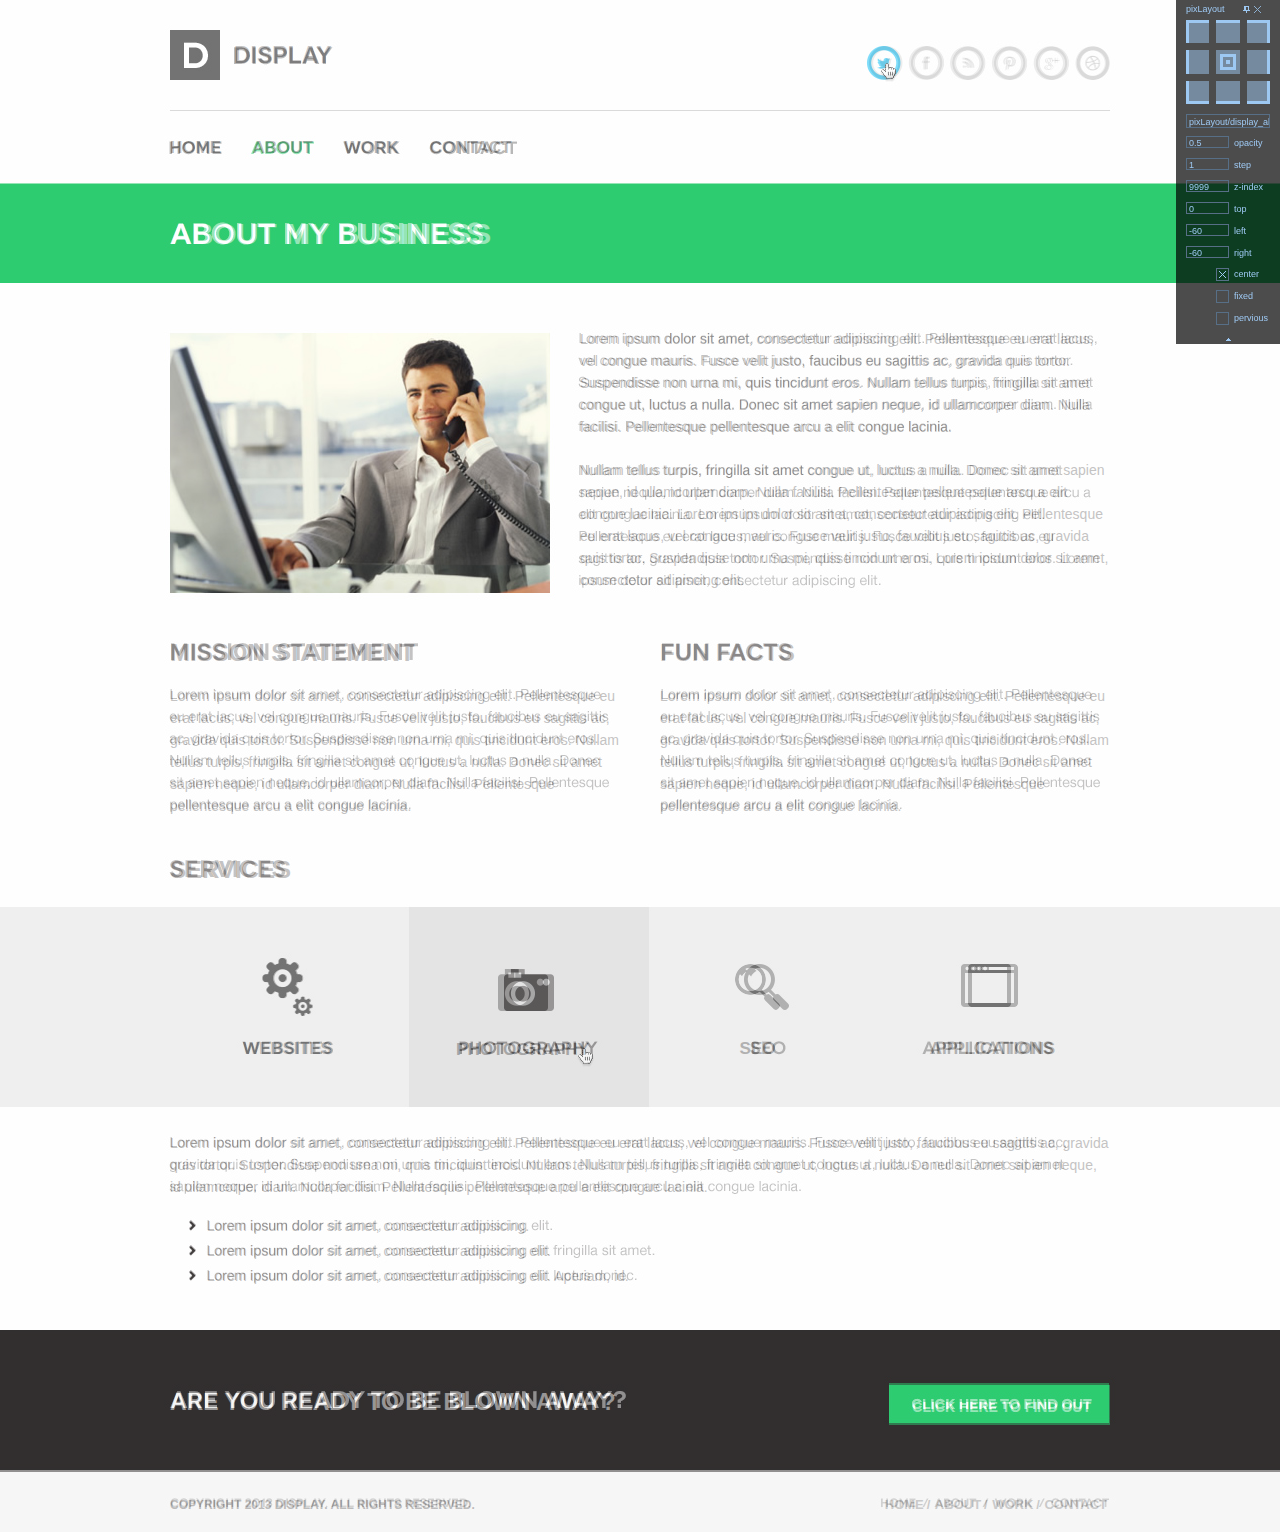
<file: Display/about.html>
<!DOCTYPE html>
<html lang="en">
<head>
	<meta charset="utf-8">
	<meta http-equiv="X-UA-Compatible" content="IE=edge">
	<meta name="viewport" content="width=device-width, user-scalable=no, initial-scale=1" />
	<meta name="viewport" content="minimal-ui">
	<meta name="format-detection" content="telephone=no">
	<meta name="description" content="Описание сайта для поисковых систем">
	<link rel="icon" href="favicon.ico">
	<title>About</title>
	<link href="css/style.css" rel="stylesheet">
	<!-- HTML5 shim and Respond.js for IE8 support of HTML5 elements and media queries -->
	<!-- WARNING: Respond.js doesn't work if you view the page via file:// -->
	<!--[if lt IE 9]>
	<script src="https://oss.maxcdn.com/html5shiv/3.7.2/html5shiv.min.js"></script>
	<script src="https://oss.maxcdn.com/respond/1.4.2/respond.min.js"></script>
	<![endif]-->
</head>
<body>
<div id="main-container">
	<div class="header">
		<div class="wrap">
			<div class="top">
				<a href="/" class="logo"><img src="img/logo.png" height="50" width="50" alt="logo"><span>display</span></a>
				<div class="social">
					<a href="#"></a>
					<a href="#"></a>
					<a href="#"></a>
					<a href="#"></a>
					<a href="#"></a>
					<a href="#"></a>
				</div>
			</div>
			<div class="bottom">
				<div class="nav">
					<a href="index.html">Home</a>
					<a href="about.html">About</a>
					<a href="work.html">Work</a>
					<a href="contact.html">Contact</a>
				</div>
			</div>
		</div>
			<div class="title">
				<div class="wrap"><h1>About my business</h1></div>
			</div>
	</div>
	<div class="main-area">
		<div class="media-block about">
			<div class="wrap">
			<div class="video">
				<img src="img/man.jpg" height="260" width="380" alt="my">
			</div>
				<div class="description">
					<p>Lorem ipsum dolor sit amet, consectetur adipiscing elit. Pellentesque eu erat lacus, vel congue mauris. Fusce velit justo, faucibus eu sagittis ac, gravida quis tortor. Suspendisse non urna mi, quis tincidunt eros. Nullam tellus turpis, fringilla sit amet congue ut, luctus a nulla. Donec sit amet sapien neque, id ullamcorper diam. Nulla facilisi. Pellentesque pellentesque arcu a elit congue lacinia.</p>
					<p>Nullam tellus turpis, fringilla sit amet congue ut, luctus a nulla. Donec sit amet sapien neque, id ullamcorper diam. Nulla facilisi. Pellentesque pellentesque arcu a elit congue lacinia. Lorem ipsum dolor sit amet, consectetur adipiscing elit. Pellentesque eu erat lacus, vel congue mauris. Fusce velit justo, faucibus eu sagittis ac, gravida quis tortor. Suspendisse non urna mi, quis tincidunt eros. Lorem ipsum dolor sit amet, consectetur adipiscing elit.</p>
				</div>
			<div class="coloumns">
				<div>
					<h2>Misson statement</h2>
					<p>Lorem ipsum dolor sit amet, consectetur adipiscing elit. Pellentesque eu erat lacus, vel congue mauris. Fusce velit justo, faucibus eu sagittis ac, gravida quis tortor. Suspendisse non urna mi, quis tincidunt eros. Nullam tellus turpis, fringilla sit amet congue ut, luctus a nulla. Donec sit amet sapien neque, id ullamcorper diam. Nulla facilisi. Pellentesque pellentesque arcu a elit congue lacinia.</p>
				</div>
				<div>
					<h2>Fun Facts</h2>
					<p>Lorem ipsum dolor sit amet, consectetur adipiscing elit. Pellentesque eu erat lacus, vel congue mauris. Fusce velit justo, faucibus eu sagittis ac, gravida quis tortor. Suspendisse non urna mi, quis tincidunt eros. Nullam tellus turpis, fringilla sit amet congue ut, luctus a nulla. Donec sit amet sapien neque, id ullamcorper diam. Nulla facilisi. Pellentesque pellentesque arcu a elit congue lacinia.</p>
				</div>
			</div>
			</div>
		</div>
	<div class="services">
		<div class="wrap">
			<h2>Services</h2>
		</div>
		<div class="container">
			<div class="wrap">
			<div class="items">
				<a href="#"><span class="contain"><i></i><b>Websites</b></span></a>
				<a href="#"><span class="contain"><i></i><b>Photography</b></span></a>
				<a href="#"><span class="contain"><i></i><b>Seo</b></span></a>
				<a href="#"><span class="contain"><i></i><b>Applications</b></span></a>
			</div>
			</div>
		</div>
		<div class="serv-text">
			<div class="wrap">
			<p>Lorem ipsum dolor sit amet, consectetur adipiscing elit. Pellentesque eu erat lacus, vel congue mauris. Fusce velit justo, faucibus eu sagittis ac, gravida quis tortor. Suspendisse non urna mi, quis tincidunt eros. Nullam tellus turpis, fringilla sit amet congue ut, luctus a nulla. Donec sit amet sapien neque, id ullamcorper diam. Nulla facilisi. Pellentesque pellentesque arcu a elit congue lacinia.</p>
			<ul>
				<li>Lorem ipsum dolor sit amet, consectetur adipisicing.</li>
				<li>Lorem ipsum dolor sit amet, consectetur adipisicing elit.</li>
				<li>Lorem ipsum dolor sit amet, consectetur adipisicing elit. Aperiam, id.</li>
			</ul>
			</div>
		</div>
	</div>
	</div>
	<div id="push"></div>
</div>
<div id="footer">
	<div class="top">
		<div class="wrap"><span class="question">Are You Ready To Be Blown Away?</span><span class="button"> Click Here to Find Out</span></div>
	</div>
	<div class="bottom">
		<div class="wrap">
			<span class="copyright">Copyright 2013 Display. All Rights Reserved.</span>
			<div class="slMenu">
				<a href="index.html">Home</a>
				<a href="about.html">About</a>
				<a href="work.html">Work</a>
				<a href="contact.html">Contact</a>
			</div>
		</div>
	</div>
</div>
	<script src="js/jquery-1.11.2.min.js"></script>
	<script src="js/scripts.js"></script>
	<script type="text/javascript" src="pixLayout/pixLayout.js"></script>
	<script type="text/javascript">
		$(function(){
				$.pixlayout("pixLayout/display_about.jpg");
				$.pixlayout({
				src: "pixLayout/display_about.jpg",
				opacity: 0.5,
				top: 0,
				left: 134,
				right: 135,
				center: true,
				clip: true,
				show: true
		}, ".wrapper");
		});
	</script>
</body>
</html>
</file>
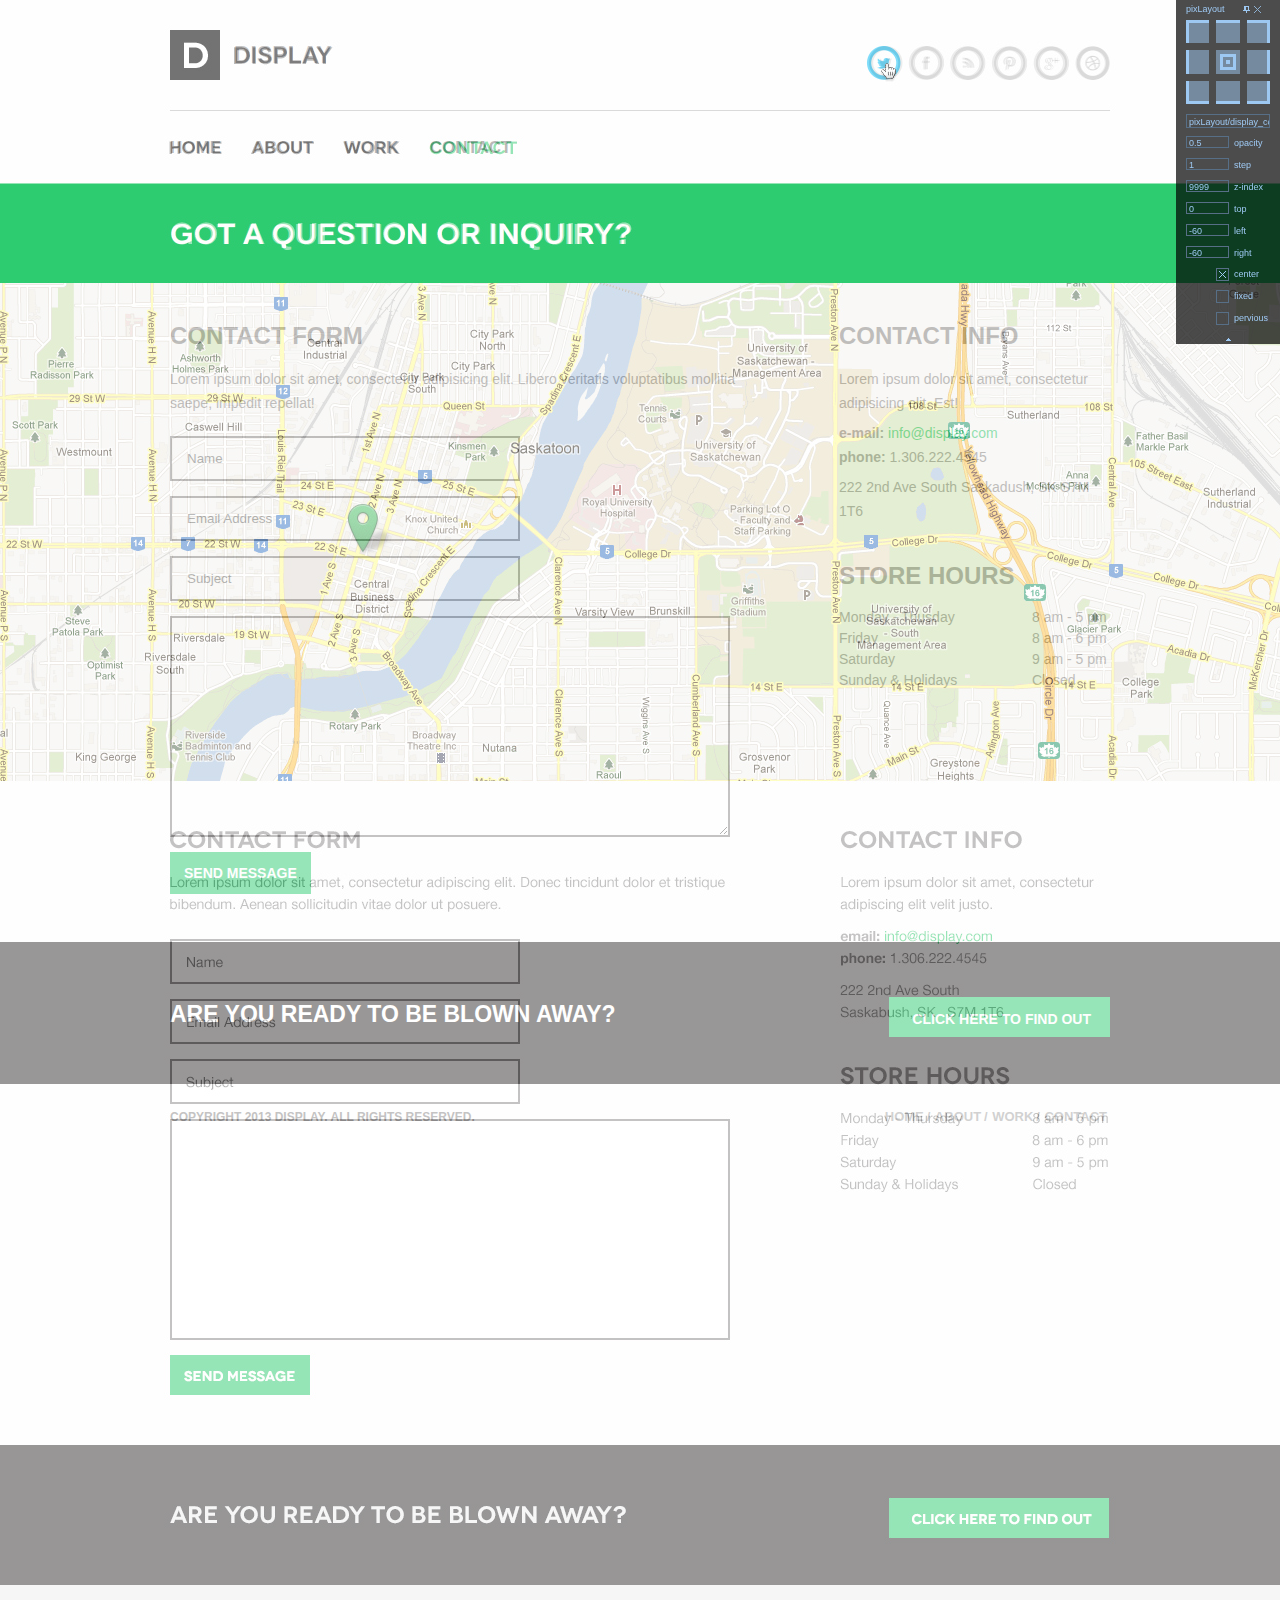
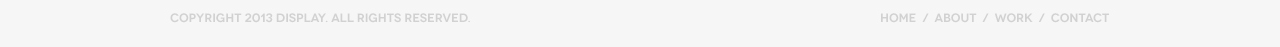
<file: Display/contact.html>
<!DOCTYPE html>
<html lang="en">
<head>
	<meta charset="utf-8">
	<meta http-equiv="X-UA-Compatible" content="IE=edge">
	<meta name="viewport" content="width=device-width, user-scalable=no, initial-scale=1" />
	<meta name="viewport" content="minimal-ui">
	<meta name="format-detection" content="telephone=no">
	<meta name="description" content="Описание сайта для поисковых систем">
	<link rel="icon" href="favicon.ico">
	<title>Contact</title>
	<link href="css/style.css" rel="stylesheet">
	<!-- HTML5 shim and Respond.js for IE8 support of HTML5 elements and media queries -->
	<!-- WARNING: Respond.js doesn't work if you view the page via file:// -->
	<!--[if lt IE 9]>
	<script src="https://oss.maxcdn.com/html5shiv/3.7.2/html5shiv.min.js"></script>
	<script src="https://oss.maxcdn.com/respond/1.4.2/respond.min.js"></script>
	<![endif]-->
</head>
<body>
<div id="main-container">
	<div class="header">
		<div class="wrap">
			<div class="top">
				<a href="/" class="logo"><img src="img/logo.png" height="50" width="50" alt="logo"><span>display</span></a>
				<div class="social">
					<a href="#"></a>
					<a href="#"></a>
					<a href="#"></a>
					<a href="#"></a>
					<a href="#"></a>
					<a href="#"></a>
				</div>
			</div>
			<div class="bottom">
				<div class="nav">
					<a href="index.html">Home</a>
					<a href="about.html">About</a>
					<a href="work.html">Work</a>
					<a href="contact.html">Contact</a>
				</div>
			</div>
		</div>
			<div class="title">
				<div class="wrap"><h1>Got a Question or INquiry?</h1></div>
			</div>
	</div>
	<div class="main-area">
		<div class="map">
		<script type="text/javascript" charset="utf-8" src="https://api-maps.yandex.ru/services/constructor/1.0/js/?sid=ZNlyrcD_fsS7PtNXUFMEZcM6CedKefXk&height=500"></script>
		</div>
		<div class="textContacts">
			<div class="wrap"><div class="form">
							<h2>Contact form</h2>
							<p>Lorem ipsum dolor sit amet, consectetur adipisicing elit. Libero veritatis voluptatibus mollitia saepe, impedit repellat!</p>
							<form>
								<input type="text" placeholder="Name">
								<input type="text" placeholder="Email Address">
								<input type="text" placeholder="Subject">
								<textarea></textarea>
								<div class="button">Send message</div>
							</form>
						</div>
						<div class="info">
							<h2>Contact info</h2>
							<p>Lorem ipsum dolor sit amet, consectetur adipisicing elit. Est!</p>
							<p>
								<strong>e-mail:</strong> <span>info@display.com</span><br />
								<strong>phone:</strong> 1.306.222.4545
							</p>
							<p>
								222 2nd Ave South
								Saskadush, SK S7M 1T6
							</p>
							<h2>Store hours</h2>
							<table>
								<tr>
									<td>Monday - Thusday</td>
									<td>8 am - 5 pm</td>
								</tr>
								<tr>
									<td>Friday</td>
									<td>8 am - 6 pm</td>
								</tr>
								<tr>
									<td>Saturday</td>
									<td>9 am - 5 pm</td>
								</tr>
								<tr>
									<td>Sunday & Holidays</td>
									<td>Closed</td>
								</tr>
							</table>
						</div></div>
		</div>
	</div>
<div id="push"></div>
</div>
<div id="footer">
	<div class="top">
		<div class="wrap"><span class="question">Are You Ready To Be Blown Away?</span><span class="button"> Click Here to Find Out</span></div>
	</div>
	<div class="bottom">
		<div class="wrap">
			<span class="copyright">Copyright 2013 Display. All Rights Reserved.</span>
			<div class="slMenu">
				<a href="index.html">Home</a>
				<a href="about.html">About</a>
				<a href="work.html">Work</a>
				<a href="contact.html">Contact</a>
			</div>
		</div>
	</div>
</div>
	<script src="js/jquery-1.11.2.min.js"></script>
	<script src="js/scripts.js"></script>
	<script type="text/javascript" src="pixLayout/pixLayout.js"></script>
	<script type="text/javascript">
		$(function(){
				$.pixlayout("pixLayout/display_contact.jpg");
				$.pixlayout({
				src: "pixLayout/display_contact.jpg",
				opacity: 0.5,
				top: 0,
				left: 134,
				right: 135,
				center: true,
				clip: true,
				show: true
		}, ".wrapper");
		});
	</script>
</body>
</html>
</file>
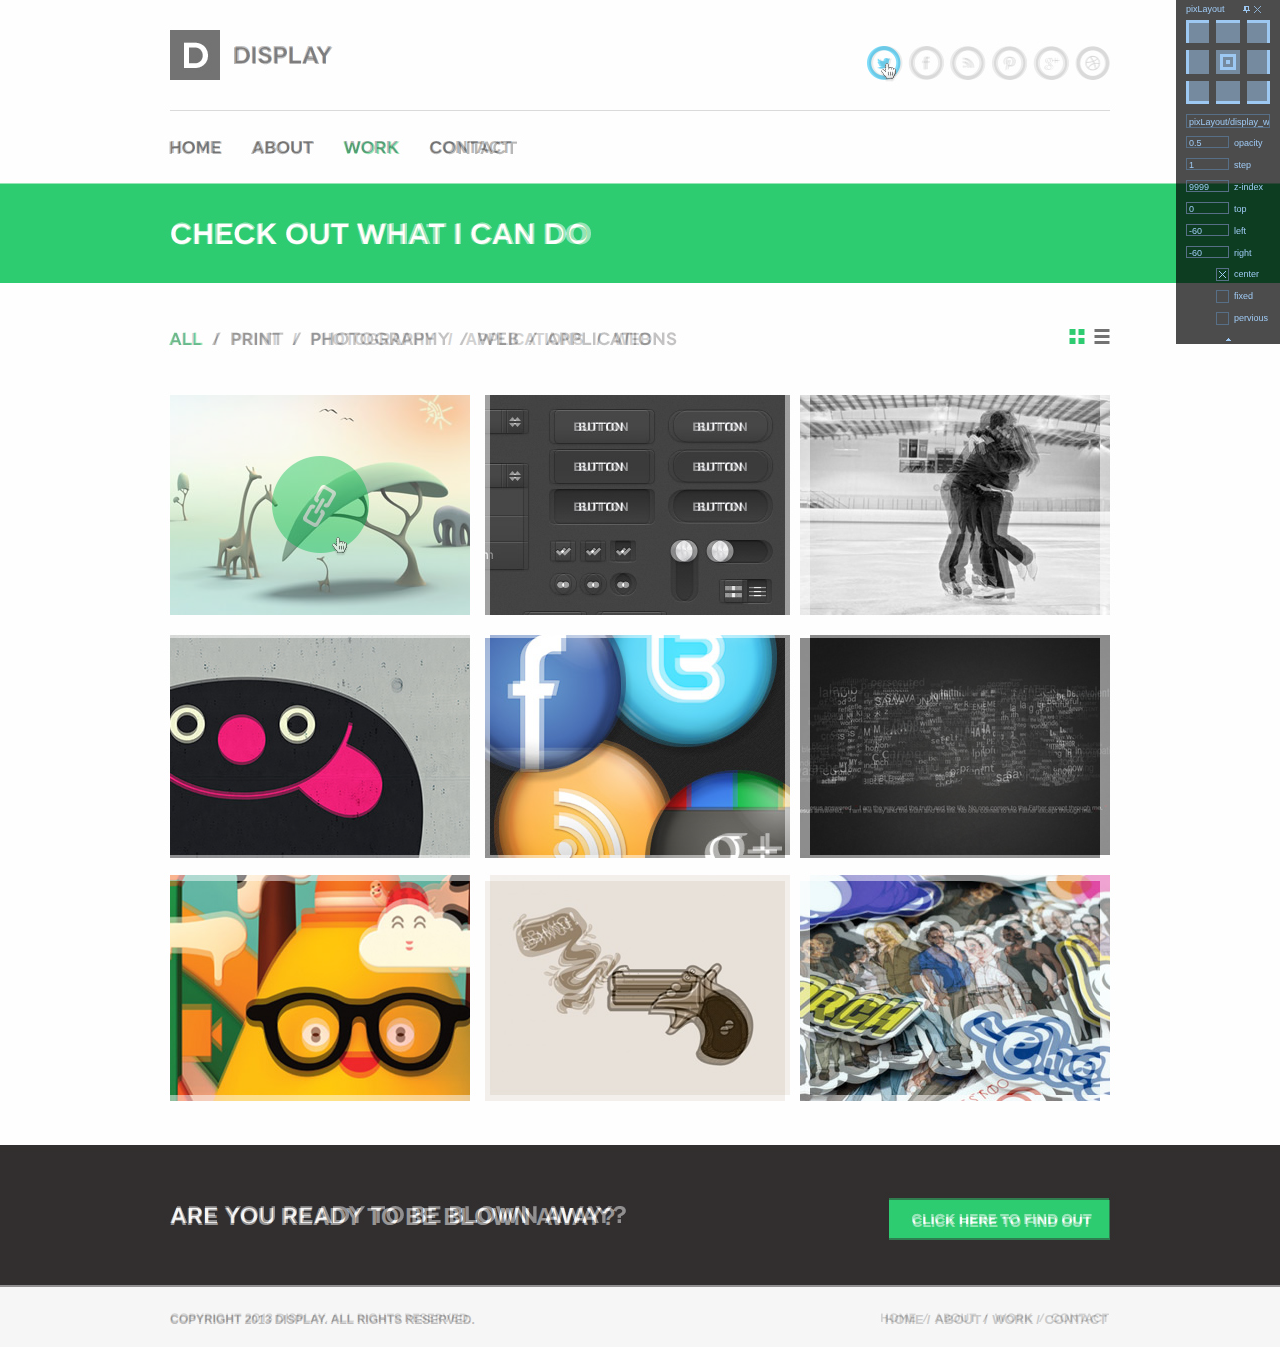
<file: Display/work.html>
<!DOCTYPE html>
<html lang="en">
<head>
	<meta charset="utf-8">
	<meta http-equiv="X-UA-Compatible" content="IE=edge">
	<meta name="viewport" content="width=device-width, user-scalable=no, initial-scale=1" />
	<meta name="viewport" content="minimal-ui">
	<meta name="format-detection" content="telephone=no">
	<meta name="description" content="Описание сайта для поисковых систем">
	<link rel="icon" href="favicon.ico">
	<title>Work</title>
	<link href="css/style.css" rel="stylesheet">
	<!-- HTML5 shim and Respond.js for IE8 support of HTML5 elements and media queries -->
	<!-- WARNING: Respond.js doesn't work if you view the page via file:// -->
	<!--[if lt IE 9]>
	<script src="https://oss.maxcdn.com/html5shiv/3.7.2/html5shiv.min.js"></script>
	<script src="https://oss.maxcdn.com/respond/1.4.2/respond.min.js"></script>
	<![endif]-->
</head>
<body>
<div id="main-container">
	<div class="header">
		<div class="wrap">
			<div class="top">
				<a href="/" class="logo"><img src="img/logo.png" height="50" width="50" alt="logo"><span>display</span></a>
				<div class="social">
					<a href="#"></a>
					<a href="#"></a>
					<a href="#"></a>
					<a href="#"></a>
					<a href="#"></a>
					<a href="#"></a>
				</div>
			</div>
			<div class="bottom">
				<div class="nav">
				<a href="index.html">Home</a>
				<a href="about.html">About</a>
				<a href="work.html">Work</a>
				<a href="contact.html">Contact</a>
				</div>
			</div>
		</div>
			<div class="title">
				<div class="wrap"><h1>Check Out What I can Do</h1></div>
			</div>
	</div>
	<div class="main-area work">
		<div class="wrap">
		<div class="top-work">
		<div id="filter" class="slMenu">
		</div>
		<div class="switch">
			<i class="grid active"></i><i class="list"></i>
		</div>
		</div>
		<div id="container" class="work-items">
		<ul class="grid" id="stage">
			<li data-tags="Print, Photography, Applications">
				<img src="img/threes.jpg" height="220" width="300" alt=""><a href="#"><i></i></a>
				<p>Lorem ipsum dolor sit amet, consectetur adipisicing elit. Laboriosam quos eligendi sequi autem est architecto.</p>
			</li>
			<li data-tags="Web, Photography"><img src="img/buttons.jpg" height="220" width="300" alt=""><a href="#"><i></i></a>
				<p>Lorem ipsum dolor sit amet, consectetur adipisicing elit. Laboriosam quos eligendi sequi autem est architecto.</p>
			</li>
			<li data-tags="Web, Photography"><img src="img/romantic.jpg" height="220" width="300" alt=""><a href="#"><i></i></a>
				<p>Lorem ipsum dolor sit amet, consectetur adipisicing elit. Laboriosam quos eligendi sequi autem est architecto.</p>
			</li>
			<li data-tags="Photography, Applications"><img src="img/smile.jpg" height="220" width="300" alt=""><a href="#"><i></i></a>
				<p>Lorem ipsum dolor sit amet, consectetur adipisicing elit. Laboriosam quos eligendi sequi autem est architecto.</p>
			</li>
			<li data-tags="Print, Photography, Applications"><img src="img/socials.jpg" height="220" width="300" alt=""><a href="#"><i></i></a>
				<p>Lorem ipsum dolor sit amet, consectetur adipisicing elit. Laboriosam quos eligendi sequi autem est architecto.</p>
			</li>
			<li data-tags="Web, Print, Applications"><img src="img/jesus.jpg" height="220" width="300" alt=""><a href="#"><i></i></a>
				<p>Lorem ipsum dolor sit amet, consectetur adipisicing elit. Laboriosam quos eligendi sequi autem est architecto.</p>
			</li>
			<li data-tags="Print"><img src="img/paint.jpg" height="220" width="300" alt=""><a href="#"><i></i></a>
				<p>Lorem ipsum dolor sit amet, consectetur adipisicing elit. Laboriosam quos eligendi sequi autem est architecto.</p>
			</li>
			<li data-tags="Web, Photography"><img src="img/bang.jpg" height="220" width="300" alt=""><a href="#"><i></i></a>
				<p>Lorem ipsum dolor sit amet, consectetur adipisicing elit. Laboriosam quos eligendi sequi autem est architecto.</p>
			</li>
			<li data-tags="Print, Photography, Applications"><img src="img/poster.jpg" height="220" width="300" alt=""><a href="#"><i></i></a>
				<p>Lorem ipsum dolor sit amet, consectetur adipisicing elit. Laboriosam quos eligendi sequi autem est architecto.</p>
			</li>
		</ul>
		</div>
		</div>
	</div>
	<div id="push"></div>
</div>
<div id="footer">
	<div class="top">
		<div class="wrap"><span class="question">Are You Ready To Be Blown Away?</span><span class="button"> Click Here to Find Out</span></div>
	</div>
	<div class="bottom">
		<div class="wrap">
			<span class="copyright">Copyright 2013 Display. All Rights Reserved.</span>
			<div class="slMenu">
				<a href="#">Home</a>
				<a href="#">About</a>
				<a href="#">Work</a>
				<a href="#">Contact</a>
			</div>
		</div>
	</div>
</div>
	<script src="js/jquery-1.11.2.min.js"></script>
	<script src="js/jquery.quicksand.js"></script>
	<script src="js/scripts.js"></script>
	<script type="text/javascript" src="pixLayout/pixLayout.js"></script>
	<script type="text/javascript">
		$(function(){
				$.pixlayout("pixLayout/display_work.jpg");
				$.pixlayout({
				src: "pixLayout/display_work.jpg",
				opacity: 0.5,
				top: 0,
				left: 134,
				right: 135,
				center: true,
				clip: true,
				show: true
		}, ".wrapper");
		});
	</script>
</body>
</html>
</file>
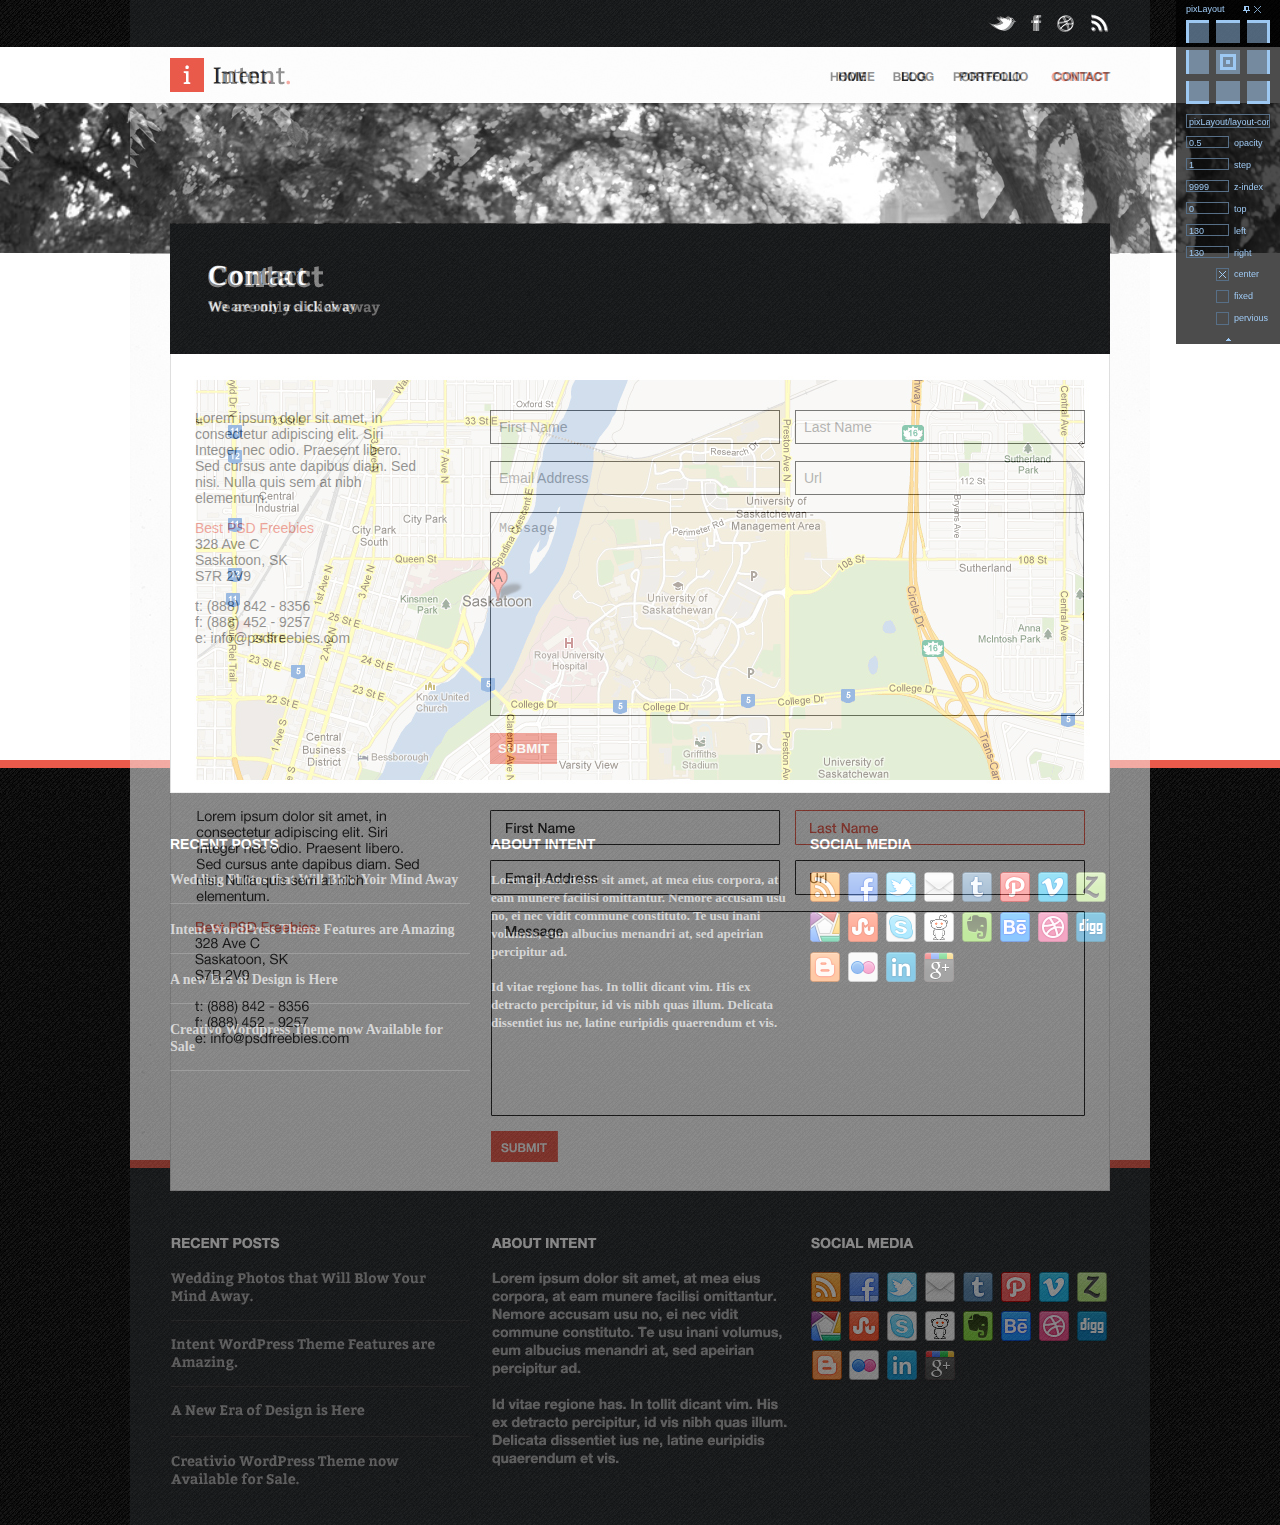
<file: Intent/contact.html>
<!DOCTYPE html>
<html lang="ru">
<head>
<link rel="icon" href="favicon.ico">
<title>Intent</title>
<link href="css/style.css" rel="stylesheet">
<!-- HTML5 shim and Respond.js for IE8 support of HTML5 elements and media queries -->
<!-- WARNING: Respond.js doesn't work if you view the page via file:// -->
<!--[if lt IE 9]>
<script src="https://oss.maxcdn.com/html5shiv/3.7.2/html5shiv.min.js"></script>
<script src="https://oss.maxcdn.com/respond/1.4.2/respond.min.js"></script>
<![endif]-->
<meta charset=utf-8 />
<meta name="keywords" content="ключевые слова" />
<meta name="description" content="На нашем сайте вы можете..." />
</head>
	<body>
	<div class="wrap">
	<div class="header">
	<div class="top-social">
		<div class="container">
			<i class="social"></i>
			<i class="social"></i>
			<i class="social"></i>
			<i class="social"></i>
		</div>
	</div>
		<div class="top">
		<div class="container">
			<a href="/" class="logo">
					<img src="img/i.png" height="34" width="34"><span>Intent</span>
			</a>
			<ul class="nav">
				<li><a href="index.html">Home</a></li>
				<li><a href="blog.html">Blog</a></li>
				<li><a href="portfolio.html">Portfolio</a></li>
				<li><a href="#">Contact</a></li>
			</ul>
		</div>
		</div>
	</div>
	<div class="photo-header">
		<div class="container">
			<div class="top-container">
				<h1>Contact</h1>
				<strong>We are only a click away</strong>
			</div>
		</div>
	</div>
	<div class="main-container">
		<div class="map">
		<script type="text/javascript" charset="utf-8" src="https://api-maps.yandex.ru/services/constructor/1.0/js/?sid=rowjoNRTGVNFL-a5ualbpOteMk9GiyfQ&width=888&height=400"></script>
		</div>
		<div class="description">
			<div class="text-address">
				<p>Lorem ipsum dolor sit amet, in consectetur adipiscing elit. Siri Integer nec odio. Praesent libero. Sed cursus ante dapibus diam. Sed nisi. Nulla quis sem at nibh elementum.</p>
				<p><span class="marker">Best PSD Freebies</span><br />
				328 Ave C<br />
				Saskatoon, SK<br />
				S7R 2V9</p>
				<p>t: (888) 842 - 8356<br />
				f: (888) 452 - 9257<br />
				e: info@psdfreebies.com</p>
			</div>
				<div class="form-message">
					<form action="">
						<input type="text" placeholder="First Name">
						<input type="text" placeholder="Last Name">
						<input type="text" placeholder="Email Address">
						<input type="text" placeholder="Url">
						<textarea name="message" id="" placeholder="Message"></textarea>
						<button class="orange" type="submit">Submit</button>
					</form>
				</div>
		</div>
	</div>
<div id="push"></div>
</div>
	<div class="footer">
				<div class="container">
					<div class="coloumn left">
						<h1>Recent posts</h1>
						<p>Wedding Photos that Will Blow Yoir Mind Away</p>
						<p>Intent WordPress Theme Features are Amazing</p>
						<p>A new Era of Design is Here</p>
						<p>Creativo Wordpress Theme now Available for Sale</p>
					</div>
					<div class="coloumn center">
						<h1>About Intent</h1>
						<p>Lorem ipsum dolor sit amet, at mea eius corpora, at eam munere facilisi omittantur. Nemore accusam usu no, ei nec vidit commune constituto. Te usu inani volumus, eum albucius menandri at, sed apeirian percipitur ad.</p>
						<p>Id vitae regione has. In tollit dicant vim. His ex detracto percipitur, id vis nibh quas illum. Delicata dissentiet ius ne, latine euripidis quaerendum et vis.</p>
					</div>
					<div class="coloumn right">
						<h1 class="social">Social Media</h1>
						<ul class="socialmedia">
							<li></li>
							<li></li>
							<li></li>
							<li></li>
							<li></li>
							<li></li>
							<li></li>
							<li></li>
							<li></li>
							<li></li>
							<li></li>
							<li></li>
							<li></li>
							<li></li>
							<li></li>
							<li></li>
							<li></li>
							<li></li>
							<li></li>
							<li></li>
						</ul>
					</div>
				</div>
			</div>
		<script src="js/jquery-1.11.2.min.js"></script>
		<script type="text/javascript" src="pixLayout/pixLayout.js"></script>
		<script type="text/javascript">
			$(function(){
					$.pixlayout("pixLayout/layout-contact.jpg");
					$.pixlayout({
					src: "pixLayout/layout-contact.jpg",
					opacity: 0.5,
					top: 0,
					left: 134,
					right: 135,
					center: true,
					clip: true,
					show: true
			}, ".wrapper");
			});
		</script>
		</body>
	</html>
</file>
<file: Display/css/style.css>
/* line 5, ../../../../../../var/lib/gems/1.9.1/gems/compass-core-1.0.3/stylesheets/compass/reset/_utilities.scss */
html, body, div, span, applet, object, iframe,
h1, h2, h3, h4, h5, h6, p, blockquote, pre,
a, abbr, acronym, address, big, cite, code,
del, dfn, em, img, ins, kbd, q, s, samp,
small, strike, strong, sub, sup, tt, var,
b, u, i, center,
dl, dt, dd, ol, ul, li,
fieldset, form, label, legend,
table, caption, tbody, tfoot, thead, tr, th, td,
article, aside, canvas, details, embed,
figure, figcaption, footer, header, hgroup,
menu, nav, output, ruby, section, summary,
time, mark, audio, video {
  margin: 0;
  padding: 0;
  border: 0;
  font: inherit;
  font-size: 100%;
  vertical-align: baseline;
}

/* line 22, ../../../../../../var/lib/gems/1.9.1/gems/compass-core-1.0.3/stylesheets/compass/reset/_utilities.scss */
html {
  line-height: 1;
}

/* line 24, ../../../../../../var/lib/gems/1.9.1/gems/compass-core-1.0.3/stylesheets/compass/reset/_utilities.scss */
ol, ul {
  list-style: none;
}

/* line 26, ../../../../../../var/lib/gems/1.9.1/gems/compass-core-1.0.3/stylesheets/compass/reset/_utilities.scss */
table {
  border-collapse: collapse;
  border-spacing: 0;
}

/* line 28, ../../../../../../var/lib/gems/1.9.1/gems/compass-core-1.0.3/stylesheets/compass/reset/_utilities.scss */
caption, th, td {
  text-align: left;
  font-weight: normal;
  vertical-align: middle;
}

/* line 30, ../../../../../../var/lib/gems/1.9.1/gems/compass-core-1.0.3/stylesheets/compass/reset/_utilities.scss */
q, blockquote {
  quotes: none;
}
/* line 103, ../../../../../../var/lib/gems/1.9.1/gems/compass-core-1.0.3/stylesheets/compass/reset/_utilities.scss */
q:before, q:after, blockquote:before, blockquote:after {
  content: "";
  content: none;
}

/* line 32, ../../../../../../var/lib/gems/1.9.1/gems/compass-core-1.0.3/stylesheets/compass/reset/_utilities.scss */
a img {
  border: none;
}

/* line 116, ../../../../../../var/lib/gems/1.9.1/gems/compass-core-1.0.3/stylesheets/compass/reset/_utilities.scss */
article, aside, details, figcaption, figure, footer, header, hgroup, main, menu, nav, section, summary {
  display: block;
}

/******** Compass sprites starts ********/
/* line 272, sprite/*.png */
.sprite-sprite, .sprite-applications, .main-area .services a:nth-of-type(4) .contain i, .sprite-arrowl, .carousel-block .carousel-second .bx-prev, .sprite-arrowr, .carousel-block .carousel-second .bx-next, .sprite-dribble, .header .top .social a:nth-of-type(6), .sprite-fb, .header .top .social a:nth-of-type(2), .sprite-goo, .header .top .social a:nth-of-type(5), .sprite-grid, .work .top-work .switch i.grid, .sprite-link, .carousel .slide a i::after, .work-items li a i::after, .sprite-list, .work .top-work .switch i.list, .sprite-photography, .main-area .services a:nth-of-type(2) .contain i, .sprite-pinterest, .header .top .social a:nth-of-type(4), .sprite-rss, .header .top .social a:nth-of-type(3), .sprite-seo, .main-area .services a:nth-of-type(3) .contain i, .sprite-twitter, .header .top .social a:nth-of-type(1), .sprite-websites, .main-area .services a:nth-of-type(1) .contain i {
  background-image: url('../img/sprite-se153df3609.png');
  background-repeat: no-repeat;
}

/* line 84, ../../../../../../var/lib/gems/1.9.1/gems/compass-core-1.0.3/stylesheets/compass/utilities/sprites/_base.scss */
.sprite-applications, .main-area .services a:nth-of-type(4) .contain i {
  background-position: 0 0;
}
/* line 59, ../../../../../../var/lib/gems/1.9.1/gems/compass-core-1.0.3/stylesheets/compass/utilities/sprites/_base.scss */
.sprite-applications:hover, .main-area .services a:hover:nth-of-type(4) i, .main-area .services a:nth-of-type(4) .contain i:hover, .sprite-applications.applications-hover, .main-area .services a:nth-of-type(4) .contain i.applications-hover {
  background-position: 0 -53px;
}

/* line 84, ../../../../../../var/lib/gems/1.9.1/gems/compass-core-1.0.3/stylesheets/compass/utilities/sprites/_base.scss */
.sprite-arrowl, .carousel-block .carousel-second .bx-prev {
  background-position: 0 -106px;
}
/* line 59, ../../../../../../var/lib/gems/1.9.1/gems/compass-core-1.0.3/stylesheets/compass/utilities/sprites/_base.scss */
.sprite-arrowl:hover, .carousel-block .carousel-second .bx-prev:hover, .sprite-arrowl.arrowl-hover, .carousel-block .carousel-second .arrowl-hover.bx-prev {
  background-position: 0 -147px;
}

/* line 84, ../../../../../../var/lib/gems/1.9.1/gems/compass-core-1.0.3/stylesheets/compass/utilities/sprites/_base.scss */
.sprite-arrowr, .carousel-block .carousel-second .bx-next {
  background-position: 0 -188px;
}
/* line 59, ../../../../../../var/lib/gems/1.9.1/gems/compass-core-1.0.3/stylesheets/compass/utilities/sprites/_base.scss */
.sprite-arrowr:hover, .carousel-block .carousel-second .bx-next:hover, .sprite-arrowr.arrowr-hover, .carousel-block .carousel-second .arrowr-hover.bx-next {
  background-position: 0 -229px;
}

/* line 84, ../../../../../../var/lib/gems/1.9.1/gems/compass-core-1.0.3/stylesheets/compass/utilities/sprites/_base.scss */
.sprite-dribble, .header .top .social a:nth-of-type(6) {
  background-position: 0 -270px;
}
/* line 59, ../../../../../../var/lib/gems/1.9.1/gems/compass-core-1.0.3/stylesheets/compass/utilities/sprites/_base.scss */
.sprite-dribble:hover, .header .top .social a:hover:nth-of-type(6), .sprite-dribble.dribble-hover, .header .top .social a.dribble-hover:nth-of-type(6) {
  background-position: 0 -314px;
}

/* line 84, ../../../../../../var/lib/gems/1.9.1/gems/compass-core-1.0.3/stylesheets/compass/utilities/sprites/_base.scss */
.sprite-fb, .header .top .social a:nth-of-type(2) {
  background-position: 0 -358px;
}
/* line 59, ../../../../../../var/lib/gems/1.9.1/gems/compass-core-1.0.3/stylesheets/compass/utilities/sprites/_base.scss */
.sprite-fb:hover, .header .top .social a:hover:nth-of-type(2), .sprite-fb.fb-hover, .header .top .social a.fb-hover:nth-of-type(2) {
  background-position: 0 -402px;
}

/* line 84, ../../../../../../var/lib/gems/1.9.1/gems/compass-core-1.0.3/stylesheets/compass/utilities/sprites/_base.scss */
.sprite-goo, .header .top .social a:nth-of-type(5) {
  background-position: 0 -446px;
}
/* line 59, ../../../../../../var/lib/gems/1.9.1/gems/compass-core-1.0.3/stylesheets/compass/utilities/sprites/_base.scss */
.sprite-goo:hover, .header .top .social a:hover:nth-of-type(5), .sprite-goo.goo-hover, .header .top .social a.goo-hover:nth-of-type(5) {
  background-position: 0 -490px;
}

/* line 84, ../../../../../../var/lib/gems/1.9.1/gems/compass-core-1.0.3/stylesheets/compass/utilities/sprites/_base.scss */
.sprite-grid, .work .top-work .switch i.grid {
  background-position: 0 -534px;
}
/* line 59, ../../../../../../var/lib/gems/1.9.1/gems/compass-core-1.0.3/stylesheets/compass/utilities/sprites/_base.scss */
.sprite-grid:hover, .work .top-work .switch i.grid:hover, .sprite-grid.grid-hover, .work .top-work .switch i.grid-hover.grid, .work .top-work .switch i.grid.active {
  background-position: 0 -559px;
}

/* line 84, ../../../../../../var/lib/gems/1.9.1/gems/compass-core-1.0.3/stylesheets/compass/utilities/sprites/_base.scss */
.sprite-link, .carousel .slide a i::after, .work-items li a i::after {
  background-position: 0 -584px;
}

/* line 84, ../../../../../../var/lib/gems/1.9.1/gems/compass-core-1.0.3/stylesheets/compass/utilities/sprites/_base.scss */
.sprite-list, .work .top-work .switch i.list {
  background-position: 0 -636px;
}
/* line 59, ../../../../../../var/lib/gems/1.9.1/gems/compass-core-1.0.3/stylesheets/compass/utilities/sprites/_base.scss */
.sprite-list:hover, .work .top-work .switch i.list:hover, .sprite-list.list-hover, .work .top-work .switch i.list-hover.list, .work .top-work .switch i.list.active {
  background-position: 0 -661px;
}

/* line 84, ../../../../../../var/lib/gems/1.9.1/gems/compass-core-1.0.3/stylesheets/compass/utilities/sprites/_base.scss */
.sprite-photography, .main-area .services a:nth-of-type(2) .contain i {
  background-position: 0 -686px;
}
/* line 59, ../../../../../../var/lib/gems/1.9.1/gems/compass-core-1.0.3/stylesheets/compass/utilities/sprites/_base.scss */
.sprite-photography:hover, .main-area .services a:hover:nth-of-type(2) i, .main-area .services a:nth-of-type(2) .contain i:hover, .sprite-photography.photography-hover, .main-area .services a:nth-of-type(2) .contain i.photography-hover {
  background-position: 0 -738px;
}

/* line 84, ../../../../../../var/lib/gems/1.9.1/gems/compass-core-1.0.3/stylesheets/compass/utilities/sprites/_base.scss */
.sprite-pinterest, .header .top .social a:nth-of-type(4) {
  background-position: 0 -790px;
}
/* line 59, ../../../../../../var/lib/gems/1.9.1/gems/compass-core-1.0.3/stylesheets/compass/utilities/sprites/_base.scss */
.sprite-pinterest:hover, .header .top .social a:hover:nth-of-type(4), .sprite-pinterest.pinterest-hover, .header .top .social a.pinterest-hover:nth-of-type(4) {
  background-position: 0 -834px;
}

/* line 84, ../../../../../../var/lib/gems/1.9.1/gems/compass-core-1.0.3/stylesheets/compass/utilities/sprites/_base.scss */
.sprite-rss, .header .top .social a:nth-of-type(3) {
  background-position: 0 -878px;
}
/* line 59, ../../../../../../var/lib/gems/1.9.1/gems/compass-core-1.0.3/stylesheets/compass/utilities/sprites/_base.scss */
.sprite-rss:hover, .header .top .social a:hover:nth-of-type(3), .sprite-rss.rss-hover, .header .top .social a.rss-hover:nth-of-type(3) {
  background-position: 0 -922px;
}

/* line 84, ../../../../../../var/lib/gems/1.9.1/gems/compass-core-1.0.3/stylesheets/compass/utilities/sprites/_base.scss */
.sprite-seo, .main-area .services a:nth-of-type(3) .contain i {
  background-position: 0 -966px;
}
/* line 59, ../../../../../../var/lib/gems/1.9.1/gems/compass-core-1.0.3/stylesheets/compass/utilities/sprites/_base.scss */
.sprite-seo:hover, .main-area .services a:hover:nth-of-type(3) i, .main-area .services a:nth-of-type(3) .contain i:hover, .sprite-seo.seo-hover, .main-area .services a:nth-of-type(3) .contain i.seo-hover {
  background-position: 0 -1022px;
}

/* line 84, ../../../../../../var/lib/gems/1.9.1/gems/compass-core-1.0.3/stylesheets/compass/utilities/sprites/_base.scss */
.sprite-twitter, .header .top .social a:nth-of-type(1) {
  background-position: 0 -1078px;
}
/* line 59, ../../../../../../var/lib/gems/1.9.1/gems/compass-core-1.0.3/stylesheets/compass/utilities/sprites/_base.scss */
.sprite-twitter:hover, .header .top .social a:hover:nth-of-type(1), .sprite-twitter.twitter-hover, .header .top .social a.twitter-hover:nth-of-type(1) {
  background-position: 0 -1122px;
}

/* line 84, ../../../../../../var/lib/gems/1.9.1/gems/compass-core-1.0.3/stylesheets/compass/utilities/sprites/_base.scss */
.sprite-websites, .main-area .services a:nth-of-type(1) .contain i {
  background-position: 0 -1166px;
}
/* line 59, ../../../../../../var/lib/gems/1.9.1/gems/compass-core-1.0.3/stylesheets/compass/utilities/sprites/_base.scss */
.sprite-websites:hover, .main-area .services a:hover:nth-of-type(1) i, .main-area .services a:nth-of-type(1) .contain i:hover, .sprite-websites.websites-hover, .main-area .services a:nth-of-type(1) .contain i.websites-hover {
  background-position: 0 -1234px;
}

/******** Compass sprites ends ********/
/******** Apple text hack starts ********/
/* line 16, ../sass/style.scss */
div, span, a, li, h1, h2, h3, h4,
h5, h6, td, input, textarea, button {
  -webkit-text-size-adjust: none;
  -o-text-size-adjust: none;
  -moz--text-size-adjust: none;
  text-size-adjust: none;
  max-height: 999999px;
}

/* line 24, ../sass/style.scss */
input[type=text],
input[type=password],
input[type=submit],
textarea {
  -webkit-appearance: none !important;
}

/******** Apple text hack ends ********/
/******** General styles starts ********/
/* fonts */
@font-face {
  font-family: Novecento, Arial;
  src: url("../fonts/Novecento WideNormal.otf");
  font-weight: normal;
}
@font-face {
  font-family: Novecento, Arial;
  src: url("../fonts/Novecento WideLight.otf");
  font-weight: lighter;
}
@font-face {
  font-family: Novecento, Arial;
  src: url("../fonts/Novecento WideBold.otf");
  font-weight: bold;
}
/* variables */
/* line 62, ../sass/style.scss */
html, body {
  height: 100%;
}

/* line 65, ../sass/style.scss */
body {
  font-family: "Novecento", Arial;
  color: #8a8888;
}

/* line 69, ../sass/style.scss */
#main-container {
  min-height: 100%;
  height: auto !important;
  /* for IE6 support */
  height: 100%;
  margin: 0 auto;
  margin-bottom: -203px;
}

/* line 76, ../sass/style.scss */
#push, #footer {
  height: 203px;
}

/* line 79, ../sass/style.scss */
h1, h2, h3 {
  text-transform: uppercase;
  font-weight: bold;
}

/* line 83, ../sass/style.scss */
h2 {
  font-size: 24px;
}

/* line 86, ../sass/style.scss */
.wrap {
  width: 940px;
  margin: 0 auto;
}

/* line 91, ../sass/style.scss */
.header .title {
  background: #2ecc71;
}
/* line 93, ../sass/style.scss */
.header .title h1 {
  font-size: 30px;
  line-height: 99px;
  color: #FFF;
}
/* line 99, ../sass/style.scss */
.header .top {
  overflow: hidden;
  border-bottom: 1px solid #dadada;
}
/* line 102, ../sass/style.scss */
.header .top .logo {
  display: block;
  text-decoration: none;
  overflow: hidden;
  float: left;
  padding: 30px 0;
}
/* line 108, ../sass/style.scss */
.header .top .logo img {
  float: left;
}
/* line 111, ../sass/style.scss */
.header .top .logo span {
  text-transform: uppercase;
  font-weight: bold;
  font-size: 23px;
  margin: 14px 0 0px 14px;
  float: left;
  color: #8a8888;
}
/* line 120, ../sass/style.scss */
.header .top .social {
  float: right;
  margin-top: 46px;
}
/* line 123, ../sass/style.scss */
.header .top .social a {
  display: inline-block;
  cursor: pointer;
  height: 34px;
  width: 34px;
  margin-left: 3px;
}
/* line 150, ../sass/style.scss */
.header .bottom {
  padding: 28px 0;
}
/* line 153, ../sass/style.scss */
.header .bottom .nav a {
  text-transform: uppercase;
  text-decoration: none;
  color: #737373;
  font-weight: bold;
  font-size: 17px;
  margin-right: 27px;
}
/* line 160, ../sass/style.scss */
.header .bottom .nav a:hover {
  color: #2ecc71;
}

/* line 167, ../sass/style.scss */
.slider {
  position: relative;
  background: url(../img/slider.png) no-repeat center;
  min-height: 795px;
  background-size: cover;
}
/* line 172, ../sass/style.scss */
.slider p {
  text-transform: uppercase;
}
/* line 175, ../sass/style.scss */
.slider .description {
  position: absolute;
  bottom: 49px;
  margin: auto;
  left: 0;
  right: 0;
  text-align: center;
  width: 755px;
  font-size: 15px;
  font-weight: bold;
  line-height: 24px;
}
/* line 186, ../sass/style.scss */
.slider .description .button {
  margin-top: 24px;
}

/* line 191, ../sass/style.scss */
.button {
  text-transform: uppercase;
  background: #2ecc71;
  color: white;
  font-weight: bold;
  padding: 8px 12px;
  display: inline-block;
  cursor: pointer;
}

/* line 201, ../sass/style.scss */
form input, form textarea {
  display: block;
  border: 2px solid #8a8888;
  width: 316px;
  padding: 13px 15px;
  margin-bottom: 15px;
}

/* line 210, ../sass/style.scss */
.main-area .textContacts {
  overflow: hidden;
  padding-bottom: 48px;
}
/* line 213, ../sass/style.scss */
.main-area .textContacts h2 {
  margin: 41px 0 19px 0;
}
/* line 216, ../sass/style.scss */
.main-area .textContacts p {
  margin-bottom: 6px;
  font-size: 14px;
  line-height: 24px;
}
/* line 221, ../sass/style.scss */
.main-area .textContacts strong {
  font-weight: bold;
}
/* line 226, ../sass/style.scss */
.main-area .textContacts .info p span {
  color: #2ecc71;
}
/* line 230, ../sass/style.scss */
.main-area .textContacts .info table {
  width: 100%;
  font-size: 14px;
  line-height: 21px;
}
/* line 235, ../sass/style.scss */
.main-area .textContacts .info table tr td:nth-of-type(2) {
  width: 78px;
}
/* line 241, ../sass/style.scss */
.main-area .textContacts .form {
  float: left;
  width: 570px;
}
/* line 244, ../sass/style.scss */
.main-area .textContacts .form form {
  margin-top: 21px;
}
/* line 246, ../sass/style.scss */
.main-area .textContacts .form form .button {
  font-size: 14px;
  padding: 14px;
}
/* line 250, ../sass/style.scss */
.main-area .textContacts .form form textarea {
  height: 191px;
  width: 526px;
}
/* line 256, ../sass/style.scss */
.main-area .textContacts .info {
  float: right;
  width: 271px;
}
/* line 261, ../sass/style.scss */
.main-area .services {
  padding-bottom: 41px;
}
/* line 263, ../sass/style.scss */
.main-area .services .serv-text {
  font-size: 14px;
  line-height: 22px;
}
/* line 266, ../sass/style.scss */
.main-area .services .serv-text p {
  margin-bottom: 16px;
}
/* line 269, ../sass/style.scss */
.main-area .services .serv-text ul {
  list-style-image: url(../img/arrowMini.png);
  margin-left: 33px;
  line-height: 25px;
}
/* line 273, ../sass/style.scss */
.main-area .services .serv-text ul li {
  padding-left: 4px;
}
/* line 278, ../sass/style.scss */
.main-area .services .container {
  background: #efefef;
  height: 200px;
  margin: 25px 0;
  text-transform: uppercase;
}
/* line 283, ../sass/style.scss */
.main-area .services .container .items {
  overflow: hidden;
}
/* line 287, ../sass/style.scss */
.main-area .services a {
  display: block;
  float: left;
  position: relative;
  text-decoration: none;
  width: 235px;
  height: 200px;
  text-align: center;
  color: #737373;
}
/* line 296, ../sass/style.scss */
.main-area .services a:hover {
  background: #dadada;
  color: #423e3e;
}
/* line 312, ../sass/style.scss */
.main-area .services a .contain {
  display: inline-block;
  text-align: center;
}
/* line 316, ../sass/style.scss */
.main-area .services a:nth-of-type(1) .contain {
  margin-top: 51px;
}
/* line 318, ../sass/style.scss */
.main-area .services a:nth-of-type(1) .contain i {
  height: 58px;
  margin-bottom: 24px;
}
/* line 324, ../sass/style.scss */
.main-area .services a:nth-of-type(2) .contain {
  margin-top: 62px;
}
/* line 326, ../sass/style.scss */
.main-area .services a:nth-of-type(2) .contain i {
  height: 42px;
  margin-bottom: 30px;
}
/* line 332, ../sass/style.scss */
.main-area .services a:nth-of-type(3) .contain {
  margin-top: 57px;
}
/* line 334, ../sass/style.scss */
.main-area .services a:nth-of-type(3) .contain i {
  width: 45px;
  height: 46px;
  margin-bottom: 30px;
}
/* line 341, ../sass/style.scss */
.main-area .services a:nth-of-type(4) .contain {
  margin-top: 57px;
}
/* line 343, ../sass/style.scss */
.main-area .services a:nth-of-type(4) .contain i {
  height: 43px;
  margin-bottom: 33px;
}
/* line 349, ../sass/style.scss */
.main-area .services a i {
  display: block;
  width: 50px;
  margin: auto;
}
/* line 354, ../sass/style.scss */
.main-area .services a b {
  font-size: 17px;
  font-weight: bold;
}
/* line 360, ../sass/style.scss */
.main-area .media-block {
  background: #efefef;
  padding-top: 36px;
  overflow: hidden;
  padding-bottom: 20px;
}
/* line 361, ../sass/style.scss */
.main-area .media-block h2 {
  margin-bottom: 20px;
}
/* line 364, ../sass/style.scss */
.main-area .media-block p {
  font-size: 14px;
  line-height: 22px;
  margin-bottom: 21px;
}
/* line 369, ../sass/style.scss */
.main-area .media-block.about {
  background: none;
  padding-top: 45px;
}
/* line 372, ../sass/style.scss */
.main-area .media-block.about .video {
  padding-top: 5px;
}
/* line 375, ../sass/style.scss */
.main-area .media-block.about .coloumns {
  overflow: hidden;
  clear: both;
  padding-top: 29px;
}
/* line 379, ../sass/style.scss */
.main-area .media-block.about .coloumns div {
  width: 450px;
}
/* line 382, ../sass/style.scss */
.main-area .media-block.about .coloumns div:first-of-type {
  float: left;
}
/* line 385, ../sass/style.scss */
.main-area .media-block.about .coloumns div:last-of-type {
  float: right;
}
/* line 394, ../sass/style.scss */
.main-area .media-block .video {
  float: left;
}
/* line 397, ../sass/style.scss */
.main-area .media-block .description {
  float: right;
  width: 530px;
}

/* line 403, ../sass/style.scss */
.carousel-block {
  padding-top: 47px;
}
/* line 405, ../sass/style.scss */
.carousel-block .description {
  width: 711px;
  margin: 0 auto;
  text-align: center;
}
/* line 409, ../sass/style.scss */
.carousel-block .description h2 {
  margin-bottom: 21px;
}
/* line 412, ../sass/style.scss */
.carousel-block .description p {
  font-size: 14px;
  line-height: 21px;
}
/* line 417, ../sass/style.scss */
.carousel-block .carousel {
  width: 100%;
  height: 200px;
  margin: 43px auto;
}
/* line 421, ../sass/style.scss */
.carousel-block .carousel .slide {
  width: 300px !important;
  margin-right: 20px;
  position: relative;
}
/* line 427, ../sass/style.scss */
.carousel-block .carousel-second {
  margin: 47px auto;
  width: 646px;
  position: relative;
  text-align: center;
}
/* line 432, ../sass/style.scss */
.carousel-block .carousel-second .bx-controls-direction a {
  width: 21px;
  height: 31px;
  display: block;
  cursor: pointer;
  position: absolute;
  top: 23px;
  text-indent: -9999px;
}
/* line 441, ../sass/style.scss */
.carousel-block .carousel-second .bx-prev {
  left: 0;
}
/* line 445, ../sass/style.scss */
.carousel-block .carousel-second .bx-next {
  right: 0;
}
/* line 450, ../sass/style.scss */
.carousel-block .carousel-second .item h3 {
  font-size: 17px;
  padding-bottom: 16px;
}
/* line 454, ../sass/style.scss */
.carousel-block .carousel-second .item p {
  font-size: 15px;
  line-height: 23px;
  padding: 0px 60px;
}
/* line 460, ../sass/style.scss */
.carousel-block .carousel-second .bx-pager {
  font-size: 0;
}

/* line 468, ../sass/style.scss */
.carousel .bx-viewport {
  width: 108% !important;
  position: absolute !important;
  left: -8% !important;
}

/* line 473, ../sass/style.scss */
.carousel .bx-wrapper {
  max-width: 100% !important;
}

/* line 476, ../sass/style.scss */
.carousel .bx-controls {
  font-size: 0;
}

/* line 479, ../sass/style.scss */
.carousel .slide a, .work-items li a {
  position: absolute;
  width: 300px;
  height: 200px;
  top: 0;
  left: 0;
  background: rgba(255, 255, 255, 0.6);
  z-index: 100;
}
/* line 487, ../sass/style.scss */
.carousel .slide a:hover, .work-items li a:hover {
  background: none;
  transition: all 0.4s ease-out 0s;
}
/* line 491, ../sass/style.scss */
.carousel .slide a i, .work-items li a i {
  width: 98px;
  height: 98px;
  display: block;
  position: absolute;
  top: 0;
  bottom: 0;
  left: 0;
  right: 0;
  margin: auto;
  background: #2ecc71;
  border-radius: 100px;
  display: none;
}
/* line 504, ../sass/style.scss */
.carousel .slide a i::after, .work-items li a i::after {
  content: "";
  width: 33px;
  height: 42px;
  position: absolute;
  top: 0;
  bottom: 0;
  left: 0;
  right: 0;
  margin: auto;
}
/* line 517, ../sass/style.scss */
.carousel .slide a:hover i, .work-items li a:hover i {
  display: block;
}

/* line 521, ../sass/style.scss */
#container ul.hidden {
  display: none;
}

/* line 525, ../sass/style.scss */
.work .work-items {
  overflow: hidden;
  padding-bottom: 41px;
}
/* line 528, ../sass/style.scss */
.work .work-items ul li {
  position: relative;
}
/* line 530, ../sass/style.scss */
.work .work-items ul li a {
  height: 220px;
  background: none;
}
/* line 533, ../sass/style.scss */
.work .work-items ul li a:hover {
  background: rgba(255, 255, 255, 0.6);
  transition: all 0.4s ease-out 0s;
}
/* line 539, ../sass/style.scss */
.work .work-items ul.grid li {
  width: 300px;
  float: left;
  margin: 20px 15px 0px 0;
}
/* line 543, ../sass/style.scss */
.work .work-items ul.grid li:nth-of-type(3n) {
  margin-right: 0;
}
/* line 546, ../sass/style.scss */
.work .work-items ul.grid li p {
  display: none;
}
/* line 550, ../sass/style.scss */
.work .work-items ul.list {
  height: 100% !important;
}
/* line 553, ../sass/style.scss */
.work .work-items ul.list li {
  overflow: hidden;
  margin-bottom: 30px;
}
/* line 556, ../sass/style.scss */
.work .work-items ul.list li img {
  float: left;
}
/* line 559, ../sass/style.scss */
.work .work-items ul.list li p {
  display: block;
  float: left;
  padding: 30px;
  width: 300px;
}
/* line 567, ../sass/style.scss */
.work .top-work {
  padding: 46px 0;
}
/* line 569, ../sass/style.scss */
.work .top-work .slMenu {
  width: 540px;
  float: left;
  margin-top: 3px;
}
/* line 574, ../sass/style.scss */
.work .top-work .switch {
  float: right;
  width: 50px;
}
/* line 577, ../sass/style.scss */
.work .top-work .switch i {
  display: inline-block;
  cursor: pointer;
  width: 15px;
  height: 15px;
  margin-left: 10px;
}

/* line 601, ../sass/style.scss */
#footer {
  text-transform: uppercase;
}
/* line 603, ../sass/style.scss */
#footer .top {
  overflow: hidden;
  background: #322f2f;
  padding: 55px 0 47px 0;
}
/* line 607, ../sass/style.scss */
#footer .top span {
  display: block;
}
/* line 610, ../sass/style.scss */
#footer .top .question {
  color: #FFF;
  float: left;
  font-size: 23px;
  font-weight: bold;
  padding-top: 6px;
}
/* line 617, ../sass/style.scss */
#footer .top .button {
  float: right;
  padding: 15px 19px 11px 23px;
  font-size: 14px;
}
/* line 623, ../sass/style.scss */
#footer .bottom {
  padding: 24px 0 41px 0;
}
/* line 625, ../sass/style.scss */
#footer .bottom .copyright {
  float: left;
  display: block;
  font-size: 12px;
  font-weight: bold;
  padding-top: 3px;
}
/* line 632, ../sass/style.scss */
#footer .bottom .slMenu {
  float: right;
}
/* line 634, ../sass/style.scss */
#footer .bottom .slMenu a {
  font-size: 13px;
}
/* line 636, ../sass/style.scss */
#footer .bottom .slMenu a::after {
  margin-left: 3px;
  margin-right: 0;
}

/* line 645, ../sass/style.scss */
.slMenu a {
  display: inline-block;
  text-transform: uppercase;
  font-weight: bold;
  text-decoration: none;
  color: #a5a5a5;
}
/* line 651, ../sass/style.scss */
.slMenu a:last-of-type::after {
  content: "";
}
/* line 654, ../sass/style.scss */
.slMenu a::after {
  content: "/";
  margin: 0 13px;
}
/* line 658, ../sass/style.scss */
.slMenu a:hover {
  color: #2ecc71;
}
/* line 660, ../sass/style.scss */
.slMenu a:hover::after {
  color: #a5a5a5;
  cursor: default;
}

/******** General styles ends ********/
</file>
<file: Intent/css/style.css>
@import "http://webfonts.ru/import/bitter.css";
@import url(../css/slick.css);
@import url(../css/slick-theme.css);
/* line 5, ../../../../../../var/lib/gems/1.9.1/gems/compass-core-1.0.3/stylesheets/compass/reset/_utilities.scss */
html, body, div, span, applet, object, iframe,
h1, h2, h3, h4, h5, h6, p, blockquote, pre,
a, abbr, acronym, address, big, cite, code,
del, dfn, em, img, ins, kbd, q, s, samp,
small, strike, strong, sub, sup, tt, var,
b, u, i, center,
dl, dt, dd, ol, ul, li,
fieldset, form, label, legend,
table, caption, tbody, tfoot, thead, tr, th, td,
article, aside, canvas, details, embed,
figure, figcaption, footer, header, hgroup,
menu, nav, output, ruby, section, summary,
time, mark, audio, video {
  margin: 0;
  padding: 0;
  border: 0;
  font: inherit;
  font-size: 100%;
  vertical-align: baseline;
}

/* line 22, ../../../../../../var/lib/gems/1.9.1/gems/compass-core-1.0.3/stylesheets/compass/reset/_utilities.scss */
html {
  line-height: 1;
}

/* line 24, ../../../../../../var/lib/gems/1.9.1/gems/compass-core-1.0.3/stylesheets/compass/reset/_utilities.scss */
ol, ul {
  list-style: none;
}

/* line 26, ../../../../../../var/lib/gems/1.9.1/gems/compass-core-1.0.3/stylesheets/compass/reset/_utilities.scss */
table {
  border-collapse: collapse;
  border-spacing: 0;
}

/* line 28, ../../../../../../var/lib/gems/1.9.1/gems/compass-core-1.0.3/stylesheets/compass/reset/_utilities.scss */
caption, th, td {
  text-align: left;
  font-weight: normal;
  vertical-align: middle;
}

/* line 30, ../../../../../../var/lib/gems/1.9.1/gems/compass-core-1.0.3/stylesheets/compass/reset/_utilities.scss */
q, blockquote {
  quotes: none;
}
/* line 103, ../../../../../../var/lib/gems/1.9.1/gems/compass-core-1.0.3/stylesheets/compass/reset/_utilities.scss */
q:before, q:after, blockquote:before, blockquote:after {
  content: "";
  content: none;
}

/* line 32, ../../../../../../var/lib/gems/1.9.1/gems/compass-core-1.0.3/stylesheets/compass/reset/_utilities.scss */
a img {
  border: none;
}

/* line 116, ../../../../../../var/lib/gems/1.9.1/gems/compass-core-1.0.3/stylesheets/compass/reset/_utilities.scss */
article, aside, details, figcaption, figure, footer, header, hgroup, main, menu, nav, section, summary {
  display: block;
}

/******** Compass sprites starts ********/
/* line 112, sprite/*.png */
.sprite-sprite, .sprite-awesome, .three-article .left .p-spr, .sprite-customize, .three-article .right .p-spr, .sprite-dribble, .top-social i:nth-of-type(3), .sprite-fb, .top-social i:nth-of-type(2), .sprite-larrow, .slide-controls i.prev::after, .sprite-modern, .three-article .center .p-spr, .sprite-rarrow, .slide-controls i.next::after, .sprite-rss, .top-social i:nth-of-type(4), .sprite-twitter, .top-social i:nth-of-type(1) {
  background-image: url('../img/sprite-s2b20f0271e.png');
  background-repeat: no-repeat;
}

/* line 84, ../../../../../../var/lib/gems/1.9.1/gems/compass-core-1.0.3/stylesheets/compass/utilities/sprites/_base.scss */
.sprite-awesome, .three-article .left .p-spr {
  background-position: 0 0;
}

/* line 84, ../../../../../../var/lib/gems/1.9.1/gems/compass-core-1.0.3/stylesheets/compass/utilities/sprites/_base.scss */
.sprite-customize, .three-article .right .p-spr {
  background-position: 0 -41px;
}

/* line 84, ../../../../../../var/lib/gems/1.9.1/gems/compass-core-1.0.3/stylesheets/compass/utilities/sprites/_base.scss */
.sprite-dribble, .top-social i:nth-of-type(3) {
  background-position: 0 -82px;
}

/* line 84, ../../../../../../var/lib/gems/1.9.1/gems/compass-core-1.0.3/stylesheets/compass/utilities/sprites/_base.scss */
.sprite-fb, .top-social i:nth-of-type(2) {
  background-position: 0 -108px;
}

/* line 84, ../../../../../../var/lib/gems/1.9.1/gems/compass-core-1.0.3/stylesheets/compass/utilities/sprites/_base.scss */
.sprite-larrow, .slide-controls i.prev::after {
  background-position: 0 -134px;
}

/* line 84, ../../../../../../var/lib/gems/1.9.1/gems/compass-core-1.0.3/stylesheets/compass/utilities/sprites/_base.scss */
.sprite-modern, .three-article .center .p-spr {
  background-position: 0 -156px;
}

/* line 84, ../../../../../../var/lib/gems/1.9.1/gems/compass-core-1.0.3/stylesheets/compass/utilities/sprites/_base.scss */
.sprite-rarrow, .slide-controls i.next::after {
  background-position: 0 -197px;
}

/* line 84, ../../../../../../var/lib/gems/1.9.1/gems/compass-core-1.0.3/stylesheets/compass/utilities/sprites/_base.scss */
.sprite-rss, .top-social i:nth-of-type(4) {
  background-position: 0 -219px;
}

/* line 84, ../../../../../../var/lib/gems/1.9.1/gems/compass-core-1.0.3/stylesheets/compass/utilities/sprites/_base.scss */
.sprite-twitter, .top-social i:nth-of-type(1) {
  background-position: 0 -246px;
}

/******** Compass sprites ends ********/
/******** Apple text hack starts ********/
/* line 15, ../sass/style.scss */
div, span, a, li, h1, h2, h3, h4,
h5, h6, td, input, textarea, button {
  -webkit-text-size-adjust: none;
  -o-text-size-adjust: none;
  -moz--text-size-adjust: none;
  text-size-adjust: none;
  max-height: 999999px;
}

/* line 23, ../sass/style.scss */
input[type=text],
input[type=password],
input[type=submit],
textarea {
  -webkit-appearance: none !important;
}

/******** Apple text hack ends ********/
/******** General styles starts ********/
/* fonts */
/*
	Bitter, 400, 400 italic, 700, 700 italic
*/
@font-face {
  font-family: "HelveticaRegular";
  src: url("../fonts/HelveticaRegular/HelveticaRegular.eot");
  src: url("../fonts/HelveticaRegular/HelveticaRegular.eot?#iefix") format("embedded-opentype"), url("../fonts/HelveticaRegular/HelveticaRegular.woff") format("woff"), url("../fonts/HelveticaRegular/HelveticaRegular.ttf") format("truetype");
  font-style: normal;
  font-weight: normal;
}
/* font-family: "HelveticaBold"; */
@font-face {
  font-family: "HelveticaBold";
  src: url("../fonts/HelveticaBold/HelveticaBold.eot");
  src: url("../fonts/HelveticaBold/HelveticaBold.eot?#iefix") format("embedded-opentype"), url("../fonts/HelveticaBold/HelveticaBold.woff") format("woff"), url("../fonts/HelveticaBold/HelveticaBold.ttf") format("truetype");
  font-style: normal;
  font-weight: normal;
}
/* font-family: "HelveticaItalic"; */
@font-face {
  font-family: "HelveticaItalic";
  src: url("../fonts/HelveticaItalic/HelveticaItalic.eot");
  src: url("../fonts/HelveticaItalic/HelveticaItalic.eot?#iefix") format("embedded-opentype"), url("../fonts/HelveticaItalic/HelveticaItalic.woff") format("woff"), url("../fonts/HelveticaItalic/HelveticaItalic.ttf") format("truetype");
  font-style: normal;
  font-weight: normal;
}
/* font-family: "HelveticaLight"; */
@font-face {
  font-family: "HelveticaLight";
  src: url("../fonts/HelveticaLight/HelveticaLight.eot");
  src: url("../fonts/HelveticaLight/HelveticaLight.eot?#iefix") format("embedded-opentype"), url("../fonts/HelveticaLight/HelveticaLight.woff") format("woff"), url("../fonts/HelveticaLight/HelveticaLight.ttf") format("truetype");
  font-style: normal;
  font-weight: normal;
}
/* font-family: "HelveticaBlack"; */
@font-face {
  font-family: "HelveticaBlack";
  src: url("../fonts/HelveticaBlack/HelveticaBlack.eot");
  src: url("../fonts/HelveticaBlack/HelveticaBlack.eot?#iefix") format("embedded-opentype"), url("../fonts/HelveticaBlack/HelveticaBlack.woff") format("woff"), url("../fonts/HelveticaBlack/HelveticaBlack.ttf") format("truetype");
  font-style: normal;
  font-weight: normal;
}
/* font-family: "HelveticaHeavy"; */
@font-face {
  font-family: "HelveticaHeavy";
  src: url("../fonts/HelveticaHeavy/HelveticaHeavy.eot");
  src: url("../fonts/HelveticaHeavy/HelveticaHeavy.eot?#iefix") format("embedded-opentype"), url("../fonts/HelveticaHeavy/HelveticaHeavy.woff") format("woff"), url("../fonts/HelveticaHeavy/HelveticaHeavy.ttf") format("truetype");
  font-style: normal;
  font-weight: normal;
}
/* font-family: "HelveticaMedium"; */
@font-face {
  font-family: "HelveticaMedium";
  src: url("../fonts/HelveticaMedium/HelveticaMedium.eot");
  src: url("../fonts/HelveticaMedium/HelveticaMedium.eot?#iefix") format("embedded-opentype"), url("../fonts/HelveticaMedium/HelveticaMedium.woff") format("woff"), url("../fonts/HelveticaMedium/HelveticaMedium.ttf") format("truetype");
  font-style: normal;
  font-weight: normal;
}
/* font-family: "HelveticaThin"; */
@font-face {
  font-family: "HelveticaThin";
  src: url("../fonts/HelveticaThin/HelveticaThin.eot");
  src: url("../fonts/HelveticaThin/HelveticaThin.eot?#iefix") format("embedded-opentype"), url("../fonts/HelveticaThin/HelveticaThin.woff") format("woff"), url("../fonts/HelveticaThin/HelveticaThin.ttf") format("truetype");
  font-style: normal;
  font-weight: normal;
}
/* font-family: "HelveticaUltraLight"; */
@font-face {
  font-family: "HelveticaUltraLight";
  src: url("../fonts/HelveticaUltraLight/HelveticaUltraLight.eot");
  src: url("../fonts/HelveticaUltraLight/HelveticaUltraLight.eot?#iefix") format("embedded-opentype"), url("../fonts/HelveticaUltraLight/HelveticaUltraLight.woff") format("woff"), url("../fonts/HelveticaUltraLight/HelveticaUltraLight.ttf") format("truetype");
  font-style: normal;
  font-weight: normal;
}
/* font-family: "HelveticaBoldItalic"; */
@font-face {
  font-family: "HelveticaBoldItalic";
  src: url("../fonts/HelveticaBoldItalic/HelveticaBoldItalic.eot");
  src: url("../fonts/HelveticaBoldItalic/HelveticaBoldItalic.eot?#iefix") format("embedded-opentype"), url("../fonts/HelveticaBoldItalic/HelveticaBoldItalic.woff") format("woff"), url("../fonts/HelveticaBoldItalic/HelveticaBoldItalic.ttf") format("truetype");
  font-style: normal;
  font-weight: normal;
}
/* font-family: "HelveticaBlackItalic"; */
@font-face {
  font-family: "HelveticaBlackItalic";
  src: url("../fonts/HelveticaBlackItalic/HelveticaBlackItalic.eot");
  src: url("../fonts/HelveticaBlackItalic/HelveticaBlackItalic.eot?#iefix") format("embedded-opentype"), url("../fonts/HelveticaBlackItalic/HelveticaBlackItalic.woff") format("woff"), url("../fonts/HelveticaBlackItalic/HelveticaBlackItalic.ttf") format("truetype");
  font-style: normal;
  font-weight: normal;
}
/* font-family: "HelveticaLightItalic"; */
@font-face {
  font-family: "HelveticaLightItalic";
  src: url("../fonts/HelveticaLightItalic/HelveticaLightItalic.eot");
  src: url("../fonts/HelveticaLightItalic/HelveticaLightItalic.eot?#iefix") format("embedded-opentype"), url("../fonts/HelveticaLightItalic/HelveticaLightItalic.woff") format("woff"), url("../fonts/HelveticaLightItalic/HelveticaLightItalic.ttf") format("truetype");
  font-style: normal;
  font-weight: normal;
}
/* font-family: "HelveticaMediumItalic"; */
@font-face {
  font-family: "HelveticaMediumItalic";
  src: url("../fonts/HelveticaMediumItalic/HelveticaMediumItalic.eot");
  src: url("../fonts/HelveticaMediumItalic/HelveticaMediumItalic.eot?#iefix") format("embedded-opentype"), url("../fonts/HelveticaMediumItalic/HelveticaMediumItalic.woff") format("woff"), url("../fonts/HelveticaMediumItalic/HelveticaMediumItalic.ttf") format("truetype");
  font-style: normal;
  font-weight: normal;
}
/* font-family: "HelveticaHeavyItalic"; */
@font-face {
  font-family: "HelveticaHeavyItalic";
  src: url("../fonts/HelveticaHeavyItalic/HelveticaHeavyItalic.eot");
  src: url("../fonts/HelveticaHeavyItalic/HelveticaHeavyItalic.eot?#iefix") format("embedded-opentype"), url("../fonts/HelveticaHeavyItalic/HelveticaHeavyItalic.woff") format("woff"), url("../fonts/HelveticaHeavyItalic/HelveticaHeavyItalic.ttf") format("truetype");
  font-style: normal;
  font-weight: normal;
}
/* font-family: "HelveticaThinItalic"; */
@font-face {
  font-family: "HelveticaThinItalic";
  src: url("../fonts/HelveticaThinItalic/HelveticaThinItalic.eot");
  src: url("../fonts/HelveticaThinItalic/HelveticaThinItalic.eot?#iefix") format("embedded-opentype"), url("../fonts/HelveticaThinItalic/HelveticaThinItalic.woff") format("woff"), url("../fonts/HelveticaThinItalic/HelveticaThinItalic.ttf") format("truetype");
  font-style: normal;
  font-weight: normal;
}
/* font-family: "HelveticaUltraLightItalic"; */
@font-face {
  font-family: "HelveticaUltraLightItalic";
  src: url("../fonts/HelveticaUltraLightItalic/HelveticaUltraLightItalic.eot");
  src: url("../fonts/HelveticaUltraLightItalic/HelveticaUltraLightItalic.eot?#iefix") format("embedded-opentype"), url("../fonts/HelveticaUltraLightItalic/HelveticaUltraLightItalic.woff") format("woff"), url("../fonts/HelveticaUltraLightItalic/HelveticaUltraLightItalic.ttf") format("truetype");
  font-style: normal;
  font-weight: normal;
}
/* variables */
/* line 200, ../sass/style.scss */
body {
  display: block;
  font-family: 'Bitter', Verdana;
  font-size: 13px;
  color: #353535;
  background: #fff;
  background-image: url("../img/footer-line.png");
  background-repeat: repeat-x;
  background-position: 0 100%;
}

/* line 210, ../sass/style.scss */
.wrap {
  min-height: 100%;
  height: 100%;
  height: auto !important;
  /* for IE6 support */
  margin: 0 auto;
  margin-bottom: -337px;
}

/* line 217, ../sass/style.scss */
#push, .footer {
  height: 337px;
}

/* line 221, ../sass/style.scss */
img {
  border: 0;
}

/* line 223, ../sass/style.scss */
a img {
  border-width: 0px;
  border-style: none;
}

/* line 228, ../sass/style.scss */
html, .footer, .top-social, .top-container {
  background-image: url("../img/fone.png");
}

/* line 232, ../sass/style.scss */
.container {
  margin: 0 auto;
  width: 940px;
}

/* line 236, ../sass/style.scss */
.photo-header {
  width: 100%;
  position: relative;
  background: url("../img/blog-title.jpg");
  height: 150px;
  background-size: cover;
  margin-bottom: 98px;
}
/* line 243, ../sass/style.scss */
.photo-header .container {
  position: absolute;
  bottom: -101px;
  right: 0;
  left: 0;
}

/* line 250, ../sass/style.scss */
.slider-area {
  position: relative;
  width: 100%;
  height: 100%;
  margin: auto;
}
/* line 255, ../sass/style.scss */
.slider-area div.slide {
  width: 100%;
  height: 450px;
  background-size: cover !important;
}
/* line 259, ../sass/style.scss */
.slider-area div.slide .text-slide {
  height: 230px;
  display: table-cell;
  vertical-align: bottom;
}
/* line 263, ../sass/style.scss */
.slider-area div.slide .text-slide span {
  background: url(../img/pix-slider.png);
  font-size: 24px;
  font-family: "Bitter", Verdana;
  font-weight: bold;
  line-height: 45px;
  padding: 6px 12px;
  color: #fff;
}
/* line 273, ../sass/style.scss */
.slider-area div.slide.sky {
  background: url(../img/big/slide1-1.jpg) no-repeat center;
}
/* line 276, ../sass/style.scss */
.slider-area div.slide.girl {
  background: url(../img/big/slide1-2.jpg) no-repeat center;
}
/* line 279, ../sass/style.scss */
.slider-area div.slide.flowers {
  background: url(../img/big/slide1-3.jpg) no-repeat center;
}
/* line 282, ../sass/style.scss */
.slider-area div.slide.guitar {
  background: url(../img/big/slide1-4.jpg) no-repeat center;
}
/* line 285, ../sass/style.scss */
.slider-area div.slide.car {
  background: url(../img/big/slide1-5.jpg) no-repeat center;
}
/* line 288, ../sass/style.scss */
.slider-area div.slide.beauty {
  background: url(../img/big/slide1-6.jpg) no-repeat center;
}
/* line 291, ../sass/style.scss */
.slider-area div.slide.kinder {
  background: url(../img/big/slide1-7.jpg) no-repeat center 0px;
}
/* line 294, ../sass/style.scss */
.slider-area div.slide.vampi {
  background: url(../img/big/slide1-8.jpg) no-repeat center -95px;
}
/* line 297, ../sass/style.scss */
.slider-area div.slide.good {
  background: url(../img/big/slide1-9.jpg) no-repeat center;
}
/* line 300, ../sass/style.scss */
.slider-area div.slide.gration {
  background: url(../img/big/slide1-10.jpg) no-repeat center 0;
}

/* line 305, ../sass/style.scss */
.photo-slider {
  margin-bottom: 103px;
}

/* line 308, ../sass/style.scss */
.ban {
  z-index: 100;
  width: 100%;
  height: 100%;
  position: absolute;
  display: block;
}

/* line 315, ../sass/style.scss */
.slide-controls {
  display: block;
  width: 940px;
  margin: 0 auto;
  overflow: hidden;
  margin-top: 240px;
}
/* line 321, ../sass/style.scss */
.slide-controls i {
  display: inline-block !important;
  width: 30px;
  height: 30px;
  cursor: pointer;
  background: #ea5a4b;
  position: relative;
}
/* line 328, ../sass/style.scss */
.slide-controls i::after {
  content: "";
  position: absolute;
  width: 8px;
  height: 12px;
  top: 0;
  left: 0;
  bottom: 0;
  right: 0;
  margin: auto;
}

/* line 348, ../sass/style.scss */
.section .container {
  border: 1px solid #dfdfdf;
  padding: 104px 24px 16px 24px;
  width: 890px;
  background: #fff;
  overflow: hidden;
}

/* line 355, ../sass/style.scss */
.post {
  border-bottom: 5px solid #ea5a4b;
  margin-right: 28px;
  padding-top: 31px;
  padding-bottom: 12px;
}

/* line 361, ../sass/style.scss */
.posts .post:first-of-type {
  padding-top: 0;
}

/* line 364, ../sass/style.scss */
.posts .post:last-of-type {
  border-bottom: none;
  padding-top: 34px;
}

/* line 368, ../sass/style.scss */
.posts {
  width: 679px;
  float: left;
}

/* line 372, ../sass/style.scss */
.pages {
  clear: both;
}

/* line 375, ../sass/style.scss */
.pages span {
  padding: 7px;
  font-weight: bold;
  cursor: pointer;
}

/* line 380, ../sass/style.scss */
.pages .active {
  color: #fff;
  background: #ea5a4b;
  cursor: default;
}

/* line 385, ../sass/style.scss */
.mediacontent img {
  border: 1px solid #c7c7c7;
}

/* line 388, ../sass/style.scss */
.post h2 {
  font-size: 18px;
  margin-bottom: 17px;
}

/* line 392, ../sass/style.scss */
.text {
  float: left;
  width: 497px;
  margin-left: 25px;
}
/* line 396, ../sass/style.scss */
.text p {
  margin-bottom: 19px;
}

/* line 400, ../sass/style.scss */
.text p, .pages span {
  line-height: 18px;
}

/* line 403, ../sass/style.scss */
.text p, .pages span, .bar p, .bar .categ li, .text-address p {
  font-family: "Helvetica";
  font-size: 14px;
}

/* line 407, ../sass/style.scss */
.text a {
  text-decoration: none;
  color: #000;
  font-weight: bold;
}

/* line 412, ../sass/style.scss */
.post-info {
  overflow: hidden;
  padding-top: 26px;
}

/* line 416, ../sass/style.scss */
.data {
  float: left;
  width: 122px;
  padding: 4px 0 0 3px;
}
/* line 420, ../sass/style.scss */
.data h4 {
  font-size: 14px;
  margin: 0px 0 7px 0px;
  font-family: "Bitter";
}
/* line 425, ../sass/style.scss */
.data p {
  font-family: "Helvetica";
  font-size: 12px;
  color: #ea5a4b;
  margin-bottom: 17px;
}

/* line 432, ../sass/style.scss */
.sidebars {
  float: right;
  width: 207px;
  padding-top: 29px;
}

/* line 437, ../sass/style.scss */
.bar {
  margin-top: 20px;
}

/* line 440, ../sass/style.scss */
.bar.ads {
  padding-top: 5px;
}

/* line 443, ../sass/style.scss */
.ads-content {
  list-style: none;
  font-size: 0;
  padding: 21px 0 0 0;
}

/* line 448, ../sass/style.scss */
.ads-content .ad {
  display: block;
  float: left;
  width: 98px;
  height: 98px;
  border: 1px solid #c9c9c9;
  text-align: center;
  background: #f5f5f5;
  margin: 6px 6px 0 0;
}

/* line 458, ../sass/style.scss */
.ads-content .ad span {
  color: #c9c9c9;
  font-size: 14px;
  padding: 30px 5px 0 0;
  display: block;
}

/* line 464, ../sass/style.scss */
.ads-content .ad:nth-of-type(2), .ads-content .ad:last-of-type {
  margin-right: 0;
}

/* line 467, ../sass/style.scss */
.ad.active {
  border: none;
  width: 100px;
  height: 100px;
  cursor: pointer;
}

/* line 473, ../sass/style.scss */
.bar .categ {
  list-style: none;
  padding: 0;
  line-height: 18px;
  margin-top: 19px;
}

/* line 479, ../sass/style.scss */
.bar h3 {
  padding-bottom: 4px;
  border-bottom: 5px solid #ea5a4b;
  font-size: 17px;
  margin: 0;
}

/* line 485, ../sass/style.scss */
.bar p {
  line-height: 18px;
  margin-top: 20px;
}

/* line 489, ../sass/style.scss */
.main-container {
  border: 1px solid #dfdfdf;
  border-top: none;
  overflow: hidden;
  background: #FFF;
  width: 890px;
  margin: 0 auto;
  padding: 28px 24px;
}

/* line 498, ../sass/style.scss */
.three-article {
  margin-top: 19px;
  overflow: hidden;
}
/* line 501, ../sass/style.scss */
.three-article .coloumn {
  width: 272px;
  float: left;
}
/* line 504, ../sass/style.scss */
.three-article .coloumn:last-of-type {
  float: right;
}
/* line 507, ../sass/style.scss */
.three-article .coloumn.center {
  padding-left: 28px;
}
/* line 511, ../sass/style.scss */
.three-article h2 {
  font-size: 18px;
  padding-top: 8px;
  margin-bottom: 22px;
  font-family: "Bitter";
}
/* line 517, ../sass/style.scss */
.three-article p {
  font-family: 'HelveticaRegular';
  font-size: 14px;
  line-height: 16px;
}
/* line 522, ../sass/style.scss */
.three-article .p-spr {
  overflow: hidden;
  float: left;
  width: 31px;
  height: 31px;
  margin-right: 15px;
}

/* line 539, ../sass/style.scss */
.top-social {
  text-align: right;
  color: #fff;
  padding: 14px 0;
}

/* line 545, ../sass/style.scss */
.top-social i {
  display: inline-block;
  cursor: pointer;
}
/* line 548, ../sass/style.scss */
.top-social i:nth-of-type(1) {
  width: 26px;
  height: 15px;
}
/* line 553, ../sass/style.scss */
.top-social i:nth-of-type(2) {
  margin-left: 13px;
  width: 8px;
  height: 16px;
}
/* line 559, ../sass/style.scss */
.top-social i:nth-of-type(3) {
  margin-left: 13px;
  width: 16px;
  height: 16px;
}
/* line 565, ../sass/style.scss */
.top-social i:nth-of-type(4) {
  margin-left: 14px;
  margin-right: 2px;
  width: 17px;
  height: 17px;
}

/* line 575, ../sass/style.scss */
.slider-points span:last-of-type {
  margin-right: 0;
}

/* line 578, ../sass/style.scss */
.top .nav li:last-of-type {
  padding-right: 0;
}

/* line 581, ../sass/style.scss */
.logo {
  display: block;
  float: left;
  width: 140px;
  text-decoration: none;
  color: #252525;
}
/* line 587, ../sass/style.scss */
.logo img {
  display: block;
  float: left;
}
/* line 591, ../sass/style.scss */
.logo span {
  font-size: 23px;
  display: block;
  float: left;
  font-family: "Bitter", Verdana;
  margin: 6px 0 0 9px;
}
/* line 597, ../sass/style.scss */
.logo span::after {
  content: ".";
  color: #ea5a4b;
}

/* line 603, ../sass/style.scss */
.top .nav {
  float: right;
  list-style: none;
  margin: 0;
  padding-top: 12px;
}

/* line 609, ../sass/style.scss */
.top .nav li {
  display: inline;
  text-transform: uppercase;
  padding: 0 12px 0 10px;
}

/* line 614, ../sass/style.scss */
.top .nav li a {
  text-decoration: none;
  color: #252525;
  font-family: "HelveticaBold";
  font-size: 12px;
}

/* line 620, ../sass/style.scss */
.top .nav li a:hover, .marker {
  color: #ea5a4b;
}

/* line 623, ../sass/style.scss */
.top {
  overflow: hidden;
  background: #fff;
  padding: 11px 0;
}

/* line 628, ../sass/style.scss */
.front {
  z-index: 1;
}

/* line 631, ../sass/style.scss */
.slider .slide, .front .title-img {
  position: relative;
}

/* line 635, ../sass/style.scss */
.socialmedia, .gallery-area {
  list-style: none;
  font-size: 0;
  padding: 0;
}

/* line 640, ../sass/style.scss */
.top-container {
  padding: 38px 30px 40px 38px;
  margin: 0;
  color: #fff;
  font-family: "Bitter";
  font-weight: bold;
}

/* line 647, ../sass/style.scss */
.top-container h1 {
  font-size: 29px;
  margin-bottom: 10px;
}

/* line 651, ../sass/style.scss */
.top-container > strong {
  font-size: 14px;
}

/* line 654, ../sass/style.scss */
.slider-points span {
  display: inline-block;
  margin-right: 12px;
  cursor: pointer;
  width: 75px;
  height: 75px;
}

/* line 661, ../sass/style.scss */
.slider-points span.active {
  box-shadow: 0 0 0 2px #ea5a4b inset;
}

/* line 664, ../sass/style.scss */
.slider-points span.active img {
  z-index: 1;
}

/* line 667, ../sass/style.scss */
#container ul.hidden {
  display: none;
}

/* line 670, ../sass/style.scss */
.menu-gallery {
  padding-top: 4px;
}
/* line 672, ../sass/style.scss */
.menu-gallery a {
  text-decoration: none;
  color: #252525;
  font-family: "Bitter";
  font-size: 14px;
  display: inline-block;
  margin-right: 17px;
}
/* line 679, ../sass/style.scss */
.menu-gallery a:hover {
  color: #ea5a4b;
}
/* line 682, ../sass/style.scss */
.menu-gallery a:first-of-type {
  margin-left: 0;
}
/* line 685, ../sass/style.scss */
.menu-gallery a.active {
  padding: 8px 8px;
  background: #ea5a4b;
  color: #FFF;
  font-weight: bold;
}
/* line 690, ../sass/style.scss */
.menu-gallery a.active:hover {
  color: #FFF;
}

/* line 696, ../sass/style.scss */
button.orange {
  background: #ea5a4b;
  color: #FFF;
  font-weight: bold;
}

/* line 701, ../sass/style.scss */
form button {
  border: 1px solid transparent;
  text-transform: uppercase;
}

/* line 705, ../sass/style.scss */
.second-menu {
  overflow: hidden;
  padding: 44px 0;
  font-family: "Bitter";
}
/* line 709, ../sass/style.scss */
.second-menu ul {
  text-align: center;
}
/* line 712, ../sass/style.scss */
.second-menu li {
  display: inline-block;
  font-size: 18px;
  cursor: pointer;
  padding: 10px 15px;
  margin: 0px -4px;
}
/* line 718, ../sass/style.scss */
.second-menu li:hover {
  background: #ea5a4b;
}
/* line 721, ../sass/style.scss */
.second-menu li.active {
  color: #FFF;
  background: #ea5a4b;
  cursor: default;
  font-weight: bold;
}

/* line 729, ../sass/style.scss */
.gallery-area {
  margin-top: 4px;
}

/* line 732, ../sass/style.scss */
.gallery-area li {
  display: inline-block;
  margin: 21px 0px 0px 21px;
  position: relative;
  cursor: pointer;
}

/* line 738, ../sass/style.scss */
.gallery-area li span, .gallery-area li b {
  position: absolute;
  display: none;
  width: 100%;
  bottom: 0;
}

/* line 744, ../sass/style.scss */
.gallery-area li span {
  background: #000;
  opacity: .5;
  height: 30px;
}

/* line 749, ../sass/style.scss */
.gallery-area li b {
  color: #FFF;
  font-size: 14px;
  font-weight: bold;
  padding: 0 0 9px 10px;
}

/* line 755, ../sass/style.scss */
.gallery-area li:hover span, .gallery-area li:hover b {
  display: block;
}

/* line 758, ../sass/style.scss */
.gallery-area li:nth-of-type(4n+1) {
  margin: 21px 0 0px 0px;
}

/* line 761, ../sass/style.scss */
.description {
  padding-top: 31px;
  overflow: hidden;
}

/* line 765, ../sass/style.scss */
.text-address {
  float: left;
  width: 235px;
}

/* line 769, ../sass/style.scss */
.text-address p {
  margin-bottom: 14px;
  line-height: 16px;
}

/* line 773, ../sass/style.scss */
.form-message {
  float: right;
  width: 595px;
}

/* line 777, ../sass/style.scss */
.form-message button {
  padding: 7px;
}

/* line 780, ../sass/style.scss */
form input, form textarea {
  padding: 8px;
  border: 1px solid #000;
}

/* line 784, ../sass/style.scss */
form input {
  width: 272px;
}

/* line 787, ../sass/style.scss */
.form-message form input[type="text"] {
  display: block;
  float: left;
  margin: 0 15px 17px 0;
  font-family: Helvetica;
  font-size: 14px;
}

/* line 794, ../sass/style.scss */
.form-message form input[type="text"]:nth-of-type(2n), .form-message form textarea {
  margin: 0 0px 15px 0;
}

/* line 797, ../sass/style.scss */
.form-message form textarea {
  clear: both;
  width: 576px;
  height: 186px;
}

/* line 802, ../sass/style.scss */
.footer {
  color: #ADADAD;
  font-family: Helvetica;
  font-weight: bold;
  font-size: 14px;
}
/* line 807, ../sass/style.scss */
.footer .container {
  padding-top: 44px;
}
/* line 810, ../sass/style.scss */
.footer h1 {
  text-transform: uppercase;
  font-size: 14px;
  color: #fff;
  margin-bottom: 3px;
}
/* line 815, ../sass/style.scss */
.footer h1.social {
  margin-bottom: 21px;
}
/* line 819, ../sass/style.scss */
.footer p {
  padding: 17px 0 15px 0;
  margin: 0;
  line-height: 17px;
  font-family: "Bitter";
}
/* line 825, ../sass/style.scss */
.footer .coloumn {
  width: 300px;
  float: left;
}
/* line 828, ../sass/style.scss */
.footer .coloumn:last-of-type {
  float: right;
}
/* line 833, ../sass/style.scss */
.footer .left p {
  border-bottom: 1px solid #3b3b3b;
}
/* line 839, ../sass/style.scss */
.footer .center {
  padding-left: 21px;
}
/* line 841, ../sass/style.scss */
.footer .center p {
  line-height: 18px;
  padding-bottom: 0;
  font-size: 13px;
}

/* line 849, ../sass/style.scss */
.list {
  height: 100px;
  border: 1px solid #dfdfdf;
  border-top: none;
  position: absolute;
  bottom: -32px;
  left: -1px;
  width: 938px;
  background: #fff;
}

/* line 859, ../sass/style.scss */
.socialmedia li {
  display: inline-block;
  width: 30px;
  height: 30px;
  background: url(../img/social-footer.png) no-repeat;
  margin: 0 8px 10px 0px;
  cursor: pointer;
}

/* line 867, ../sass/style.scss */
.socialmedia li:nth-of-type(8), .socialmedia li:nth-of-type(16) {
  margin: 0 0px 10px 0px;
}

/* line 870, ../sass/style.scss */
.socialmedia li:nth-of-type(2) {
  background-position: -30px 0;
}

/* line 873, ../sass/style.scss */
.socialmedia li:nth-of-type(3) {
  background-position: -60px 0;
}

/* line 876, ../sass/style.scss */
.socialmedia li:nth-of-type(4) {
  background-position: -90px 0;
}

/* line 879, ../sass/style.scss */
.socialmedia li:nth-of-type(5) {
  background-position: -120px 0;
}

/* line 882, ../sass/style.scss */
.socialmedia li:nth-of-type(6) {
  background-position: -150px 0;
}

/* line 885, ../sass/style.scss */
.socialmedia li:nth-of-type(7) {
  background-position: -180px 0;
}

/* line 888, ../sass/style.scss */
.socialmedia li:nth-of-type(8) {
  background-position: -210px 0;
}

/* line 891, ../sass/style.scss */
.socialmedia li:nth-of-type(9) {
  background-position: -240px 0;
}

/* line 894, ../sass/style.scss */
.socialmedia li:nth-of-type(10) {
  background-position: -270px 0;
}

/* line 897, ../sass/style.scss */
.socialmedia li:nth-of-type(11) {
  background-position: 0px -30px;
}

/* line 900, ../sass/style.scss */
.socialmedia li:nth-of-type(12) {
  background-position: -30px -30px;
}

/* line 903, ../sass/style.scss */
.socialmedia li:nth-of-type(13) {
  background-position: -60px -30px;
}

/* line 906, ../sass/style.scss */
.socialmedia li:nth-of-type(14) {
  background-position: -90px -30px;
}

/* line 909, ../sass/style.scss */
.socialmedia li:nth-of-type(15) {
  background-position: -120px -30px;
}

/* line 912, ../sass/style.scss */
.socialmedia li:nth-of-type(16) {
  background-position: -150px -30px;
}

/* line 915, ../sass/style.scss */
.socialmedia li:nth-of-type(17) {
  background-position: -180px -30px;
}

/* line 918, ../sass/style.scss */
.socialmedia li:nth-of-type(18) {
  background-position: -210px -30px;
}

/* line 921, ../sass/style.scss */
.socialmedia li:nth-of-type(19) {
  background-position: -240px -30px;
}

/* line 924, ../sass/style.scss */
.socialmedia li:nth-of-type(20) {
  background-position: -270px -30px;
}

/******** General styles ends ********/
/******** Slick styles ********/
/******** Slick styles ends ********/
</file>
<file: MyPortfolio/css/style.css>
@import "http://webfonts.ru/import/roboto.css";
@import url(../css/prettyPhoto.css);
/* line 5, ../../../../../../var/lib/gems/1.9.1/gems/compass-core-1.0.3/stylesheets/compass/reset/_utilities.scss */
html, body, div, span, applet, object, iframe,
h1, h2, h3, h4, h5, h6, p, blockquote, pre,
a, abbr, acronym, address, big, cite, code,
del, dfn, em, img, ins, kbd, q, s, samp,
small, strike, strong, sub, sup, tt, var,
b, u, i, center,
dl, dt, dd, ol, ul, li,
fieldset, form, label, legend,
table, caption, tbody, tfoot, thead, tr, th, td,
article, aside, canvas, details, embed,
figure, figcaption, footer, header, hgroup,
menu, nav, output, ruby, section, summary,
time, mark, audio, video {
  margin: 0;
  padding: 0;
  border: 0;
  font: inherit;
  font-size: 100%;
  vertical-align: baseline;
}

/* line 22, ../../../../../../var/lib/gems/1.9.1/gems/compass-core-1.0.3/stylesheets/compass/reset/_utilities.scss */
html {
  line-height: 1;
}

/* line 24, ../../../../../../var/lib/gems/1.9.1/gems/compass-core-1.0.3/stylesheets/compass/reset/_utilities.scss */
ol, ul {
  list-style: none;
}

/* line 26, ../../../../../../var/lib/gems/1.9.1/gems/compass-core-1.0.3/stylesheets/compass/reset/_utilities.scss */
table {
  border-collapse: collapse;
  border-spacing: 0;
}

/* line 28, ../../../../../../var/lib/gems/1.9.1/gems/compass-core-1.0.3/stylesheets/compass/reset/_utilities.scss */
caption, th, td {
  text-align: left;
  font-weight: normal;
  vertical-align: middle;
}

/* line 30, ../../../../../../var/lib/gems/1.9.1/gems/compass-core-1.0.3/stylesheets/compass/reset/_utilities.scss */
q, blockquote {
  quotes: none;
}
/* line 103, ../../../../../../var/lib/gems/1.9.1/gems/compass-core-1.0.3/stylesheets/compass/reset/_utilities.scss */
q:before, q:after, blockquote:before, blockquote:after {
  content: "";
  content: none;
}

/* line 32, ../../../../../../var/lib/gems/1.9.1/gems/compass-core-1.0.3/stylesheets/compass/reset/_utilities.scss */
a img {
  border: none;
}

/* line 116, ../../../../../../var/lib/gems/1.9.1/gems/compass-core-1.0.3/stylesheets/compass/reset/_utilities.scss */
article, aside, details, figcaption, figure, footer, header, hgroup, main, menu, nav, section, summary {
  display: block;
}

/******** Compass sprites starts ********/
/* line 96, sprite/*.png */
.sprite-sprite, .sprite-link, #container li .blank .stage-lnk.link b, .sprite-loop, #container li .blank .stage-lnk.zoom b, .sprite-mail, .header .top .mail i, .sprite-mail2, #footer .bottom #contacts i.mail, .sprite-map, #footer .bottom #contacts i.point, .sprite-skype, .header .top .skype i, .sprite-skype2, #footer .bottom #contacts i.skype {
  background-image: url('../img/sprite-s376c95d2a3.png');
  background-repeat: no-repeat;
}

/* line 84, ../../../../../../var/lib/gems/1.9.1/gems/compass-core-1.0.3/stylesheets/compass/utilities/sprites/_base.scss */
.sprite-link, #container li .blank .stage-lnk.link b {
  background-position: 0 0;
}

/* line 84, ../../../../../../var/lib/gems/1.9.1/gems/compass-core-1.0.3/stylesheets/compass/utilities/sprites/_base.scss */
.sprite-loop, #container li .blank .stage-lnk.zoom b {
  background-position: 0 -46px;
}

/* line 84, ../../../../../../var/lib/gems/1.9.1/gems/compass-core-1.0.3/stylesheets/compass/utilities/sprites/_base.scss */
.sprite-mail, .header .top .mail i {
  background-position: 0 -94px;
}

/* line 84, ../../../../../../var/lib/gems/1.9.1/gems/compass-core-1.0.3/stylesheets/compass/utilities/sprites/_base.scss */
.sprite-mail2, #footer .bottom #contacts i.mail {
  background-position: 0 -129px;
}

/* line 84, ../../../../../../var/lib/gems/1.9.1/gems/compass-core-1.0.3/stylesheets/compass/utilities/sprites/_base.scss */
.sprite-map, #footer .bottom #contacts i.point {
  background-position: 0 -161px;
}

/* line 84, ../../../../../../var/lib/gems/1.9.1/gems/compass-core-1.0.3/stylesheets/compass/utilities/sprites/_base.scss */
.sprite-skype, .header .top .skype i {
  background-position: 0 -195px;
}

/* line 84, ../../../../../../var/lib/gems/1.9.1/gems/compass-core-1.0.3/stylesheets/compass/utilities/sprites/_base.scss */
.sprite-skype2, #footer .bottom #contacts i.skype {
  background-position: 0 -226px;
}

/******** Compass sprites ends ********/
/******** Apple text hack starts ********/
/* line 16, ../sass/style.scss */
div, span, a, li, h1, h2, h3, h4,
h5, h6, td, input, textarea, button {
  -webkit-text-size-adjust: none;
  -o-text-size-adjust: none;
  -moz--text-size-adjust: none;
  text-size-adjust: none;
  max-height: 999999px;
}

/* line 24, ../sass/style.scss */
input[type=text],
input[type=password],
input[type=submit],
textarea {
  -webkit-appearance: none !important;
}

/******** Apple text hack ends ********/
/******** General styles starts ********/
/* fonts */
/*
	Roboto, 100, 100 italic, 300, 300 italic, 400, 400 italic, 500, 500 italic, 700, 700 italic, 900, 900 italic
*/
/* variables */
/* line 48, ../sass/style.scss */
html, body {
  min-height: 100%;
}

/* line 51, ../sass/style.scss */
body {
  font-family: Verdana;
  color: #383838;
  background: #4a4a4a;
  /* Old browsers */
  /* IE9 SVG, needs conditional override of 'filter' to 'none' */
  background: url([data-uri]);
  background: -moz-linear-gradient(top, #4a4a4a 0%, #010101 100%);
  /* FF3.6+ */
  background: -webkit-gradient(linear, left top, left bottom, color-stop(0%, #4a4a4a), color-stop(100%, #010101));
  /* Chrome,Safari4+ */
  background: -webkit-linear-gradient(top, #4a4a4a 0%, #010101 100%);
  /* Chrome10+,Safari5.1+ */
  background: -o-linear-gradient(top, #4a4a4a 0%, #010101 100%);
  /* Opera 11.10+ */
  background: -ms-linear-gradient(top, #4a4a4a 0%, #010101 100%);
  /* IE10+ */
  background: linear-gradient(to bottom, #4a4a4a 0%, #010101 100%);
  /* W3C */
  filter: progid:DXImageTransform.Microsoft.gradient( startColorstr='#4a4a4a', endColorstr='#010101',GradientType=0 );
  /* IE6-8 */
}

/* line 67, ../sass/style.scss */
a {
  text-decoration: none;
}

/* line 70, ../sass/style.scss */
h1 {
  font-size: 38px;
}

/* line 73, ../sass/style.scss */
h2 {
  font-size: 25px;
}

/* line 76, ../sass/style.scss */
p {
  font-size: 14px;
  line-height: 24px;
}

/* line 80, ../sass/style.scss */
#main-container {
  min-height: 100%;
  height: auto !important;
  /* for IE6 support */
  height: 100%;
  margin: 0 auto;
  margin-bottom: -249px;
}

/* line 87, ../sass/style.scss */
#push, #footer {
  height: 249px;
}

/* line 90, ../sass/style.scss */
.wrap {
  width: 940px;
  margin: 0 auto;
}

/* line 94, ../sass/style.scss */
.header {
  height: 206px;
  width: 100%;
  background: url(../img/fone.png) repeat-x;
  padding-top: 23px;
}
/* line 99, ../sass/style.scss */
.header .top {
  overflow: hidden;
}
/* line 102, ../sass/style.scss */
.header .top div i {
  display: block;
  float: left;
  margin-right: 3px;
}
/* line 107, ../sass/style.scss */
.header .top div span {
  text-transform: uppercase;
  font-family: "Roboto";
  font-size: 14px;
  color: #ebadad;
  display: block;
  float: left;
  padding-top: 6px;
}
/* line 117, ../sass/style.scss */
.header .top .skype {
  float: left;
}
/* line 119, ../sass/style.scss */
.header .top .skype i {
  width: 21px;
  height: 21px;
  margin-top: 2px;
  margin-left: 2px;
}
/* line 127, ../sass/style.scss */
.header .top .mail {
  float: right;
  margin-right: 210px;
}
/* line 130, ../sass/style.scss */
.header .top .mail i {
  width: 25px;
  height: 25px;
}
/* line 137, ../sass/style.scss */
.header .bottom {
  text-transform: uppercase;
  font-family: "Roboto";
  font-size: 14px;
  overflow: hidden;
}
/* line 142, ../sass/style.scss */
.header .bottom .logo {
  display: block;
  float: left;
  margin: 11px 0 0 55px;
}
/* line 147, ../sass/style.scss */
.header .bottom .right {
  float: right;
}
/* line 149, ../sass/style.scss */
.header .bottom .right .nav {
  overflow: hidden;
  margin-top: 42px;
  border-left: 1px solid #b70001;
  border-right: 1px solid #ebadad;
}
/* line 154, ../sass/style.scss */
.header .bottom .right .nav a {
  color: #000;
  font-weight: bold;
  text-decoration: none;
  padding: 7px 20px;
  border-right: 1px solid #b70001;
  border-left: 1px solid #ebadad;
  display: block;
  float: left;
}
/* line 165, ../sass/style.scss */
.header .bottom .right .button {
  border: 2px solid #ebadad;
  color: #ebadad;
  border-radius: 10px;
  display: inline-block;
  padding: 6px 15px;
  margin: 35px 0 0 85px;
  text-decoration: none;
}
/* line 173, ../sass/style.scss */
.header .bottom .right .button:hover {
  color: #000;
  border-color: #000;
  text-shadow: white 0px 2px 1px;
}

/* line 182, ../sass/style.scss */
.motto .wrap {
  text-align: center;
}
/* line 184, ../sass/style.scss */
.motto .wrap img {
  margin-top: 29px;
}

/* line 188, ../sass/style.scss */
.fly {
  position: absolute;
  width: 100%;
}

/* line 192, ../sass/style.scss */
.what {
  padding: 23px 0 40px 0;
  position: relative;
  background: #FFF;
  margin-top: 39px;
}
/* line 197, ../sass/style.scss */
.what .topline {
  height: 10px;
  background: url(../img/fone-white.png) repeat-x;
  position: absolute;
  top: -10px;
}
/* line 203, ../sass/style.scss */
.what .title {
  width: 397px;
}
/* line 206, ../sass/style.scss */
.what h2 {
  margin: 19px 0px 4px 0;
}
/* line 209, ../sass/style.scss */
.what .backline {
  height: 12px;
  background: url(../img/fone-white2.png) repeat-x;
  bottom: -12px;
}

/* line 215, ../sass/style.scss */
.title {
  padding-bottom: 29px;
  overflow: hidden;
  margin: 0 auto;
}
/* line 219, ../sass/style.scss */
.title img {
  display: block;
  float: left;
}
/* line 223, ../sass/style.scss */
.title h1 {
  float: left;
  padding: 41px 0 0 17px;
}

/* line 228, ../sass/style.scss */
.about {
  color: #e0e0e0;
  padding-bottom: 20px;
}
/* line 231, ../sass/style.scss */
.about .title {
  width: 385px;
  padding-top: 29px;
}
/* line 234, ../sass/style.scss */
.about .title h1 {
  padding-left: 0;
  padding-bottom: 27px;
}
/* line 238, ../sass/style.scss */
.about .title img {
  float: none;
  margin: 0 auto;
}
/* line 243, ../sass/style.scss */
.about p {
  margin-bottom: 18px;
}

/* line 247, ../sass/style.scss */
.line {
  height: 12px;
  background: url(../img/grey-line.png) repeat-x;
}

/* line 251, ../sass/style.scss */
#container {
  overflow: hidden;
  margin-top: 39px;
}
/* line 252, ../sass/style.scss */
#container .mix {
  display: none;
}
/* line 257, ../sass/style.scss */
#container li {
  width: 309px;
  margin-bottom: 20px;
  position: relative;
}
/* line 262, ../sass/style.scss */
#container li .blank {
  overflow: hidden;
  width: 300px;
  height: 100%;
  position: absolute;
  top: 0;
  left: 0;
  z-index: 100;
}
/* line 271, ../sass/style.scss */
#container li .blank .layer {
  position: absolute;
  bottom: 22px;
  width: 100%;
  text-align: center;
}
/* line 278, ../sass/style.scss */
#container li .blank h4 {
  color: #fff;
  text-transform: uppercase;
  font-family: "Roboto";
  font-weight: bold;
  padding: 8px 11px;
  background: #b70001;
  font-size: 14px;
  display: inline-block;
}
/* line 289, ../sass/style.scss */
#container li .blank .stage-lnk {
  display: block;
  position: absolute;
  height: 82px;
  top: 125px;
  font-family: "Roboto";
  color: #e0e0e0;
  font-size: 14px;
  font-weight: bold;
  text-align: center;
}
/* line 300, ../sass/style.scss */
#container li .blank .stage-lnk span {
  display: inline-block;
}
/* line 303, ../sass/style.scss */
#container li .blank .stage-lnk b {
  display: inline-block;
  margin-bottom: 10px;
}
/* line 307, ../sass/style.scss */
#container li .blank .stage-lnk.link {
  left: -74px;
  width: 54px;
}
/* line 310, ../sass/style.scss */
#container li .blank .stage-lnk.link b {
  width: 42px;
  height: 36px;
  margin-left: 9px;
}
/* line 317, ../sass/style.scss */
#container li .blank .stage-lnk.zoom {
  right: -95px;
  width: 74px;
}
/* line 320, ../sass/style.scss */
#container li .blank .stage-lnk.zoom b {
  width: 38px;
  height: 38px;
}
/* line 329, ../sass/style.scss */
#container li:hover .blank {
  background: rgba(0, 0, 0, 0.8);
}
/* line 332, ../sass/style.scss */
#container li:hover .blank .layer {
  bottom: 223px;
}
/* line 336, ../sass/style.scss */
#container li:hover .blank h4 {
  background: #e0e0e0;
  color: #000;
  bottom: 156px;
}
/* line 344, ../sass/style.scss */
#container li:hover .blank .stage-lnk.link {
  left: 60px;
}
/* line 347, ../sass/style.scss */
#container li:hover .blank .stage-lnk.zoom {
  right: 42px;
}

/* line 355, ../sass/style.scss */
.works {
  padding: 34px 0 23px 0;
  color: #e0e0e0;
}
/* line 358, ../sass/style.scss */
.works .title {
  width: 388px;
}
/* line 361, ../sass/style.scss */
.works #filter {
  text-align: right;
  overflow: hidden;
  margin-top: 6px;
}
/* line 365, ../sass/style.scss */
.works #filter li {
  cursor: pointer;
  display: inline-block;
  padding: 6px 14px 8px 14px;
}
/* line 369, ../sass/style.scss */
.works #filter li.active {
  background: #e0e0e0;
  color: #000;
  border-radius: 6px;
}
/* line 373, ../sass/style.scss */
.works #filter li.active span {
  color: #000;
  padding-bottom: none;
}
/* line 376, ../sass/style.scss */
.works #filter li.active span:hover {
  border-bottom: none;
  cursor: default;
}
/* line 383, ../sass/style.scss */
.works #filter span {
  color: #e0e0e0;
  font-family: "Roboto";
  font-size: 14px;
  padding-bottom: 2px;
}
/* line 388, ../sass/style.scss */
.works #filter span:hover {
  border-bottom: 1px dashed #e0e0e0;
}

/* line 394, ../sass/style.scss */
.transition, #container li .blank, #container li .blank .layer, #container li .blank h4, #container li .blank .stage-lnk, #container li:hover .blank, #container li:hover .blank .layer, #container li:hover .blank h4, #container li:hover .blank .stage-lnk {
  transition: all .5s ease-in-out 0s;
}

/* line 397, ../sass/style.scss */
.order {
  color: #e0e0e0;
  position: relative;
  background: #424242;
  padding: 27px 0 48px 0;
}
/* line 402, ../sass/style.scss */
.order .title {
  width: 600px;
}
/* line 405, ../sass/style.scss */
.order .topline {
  background: url(../img/fone-grey.png) repeat-x;
  height: 7px;
  top: -6px;
}
/* line 410, ../sass/style.scss */
.order .bottomline {
  position: absolute;
  background: url(../img/fone-red-top.png) repeat-x;
  height: 17px;
  bottom: -1px;
}
/* line 416, ../sass/style.scss */
.order span {
  text-shadow: rgba(255, 255, 255, 0.85) 0 0 3px;
}

/* line 420, ../sass/style.scss */
#footer {
  position: relative;
  background: url(../img/fone-red.png) repeat-x;
  padding-top: 20px;
  font-family: "Roboto";
  font-size: 18px;
  color: #000;
}
/* line 427, ../sass/style.scss */
#footer p {
  font-size: 18px;
}
/* line 430, ../sass/style.scss */
#footer .bottom {
  margin-top: 27px;
  overflow: hidden;
}
/* line 433, ../sass/style.scss */
#footer .bottom #contacts {
  float: left;
  width: 266px;
}
/* line 436, ../sass/style.scss */
#footer .bottom #contacts span {
  display: block;
  position: relative;
  padding-left: 33px;
  line-height: 29px;
}
/* line 442, ../sass/style.scss */
#footer .bottom #contacts i {
  position: absolute;
  display: block;
  left: 0;
}
/* line 446, ../sass/style.scss */
#footer .bottom #contacts i.skype {
  width: 23px;
  height: 23px;
}
/* line 451, ../sass/style.scss */
#footer .bottom #contacts i.point {
  width: 22px;
  height: 24px;
}
/* line 456, ../sass/style.scss */
#footer .bottom #contacts i.mail {
  width: 22px;
  height: 22px;
}
/* line 463, ../sass/style.scss */
#footer .bottom .menu {
  float: right;
  margin-right: 36px;
}
/* line 466, ../sass/style.scss */
#footer .bottom .menu a {
  color: #000;
  position: relative;
  padding-left: 8px;
}
/* line 470, ../sass/style.scss */
#footer .bottom .menu a::after {
  content: "\2022";
  font-size: 28px;
  position: absolute;
  top: 0px;
  right: -11px;
}
/* line 478, ../sass/style.scss */
#footer .bottom .menu a:last-of-type::after {
  content: none;
}
/* line 482, ../sass/style.scss */
#footer .bottom .menu a:hover {
  text-shadow: white 0px 2px 1px;
}
/* line 484, ../sass/style.scss */
#footer .bottom .menu a:hover::after {
  text-shadow: none;
}
/* line 491, ../sass/style.scss */
#footer .copyright {
  position: absolute;
  right: 0;
  left: 0;
  margin: auto;
  width: 100%;
  bottom: 15px;
  text-align: center;
}
/* line 499, ../sass/style.scss */
#footer .copyright p {
  font-size: 14px;
}

/******** General styles ends ********/
/******** Other styles ********/
/******** Other styles ends ********/
</file>
<file: Portal_UI/css/style.css>
@import "http://webfonts.ru/import/osans.css";
@import url(../css/slick.css);
@import url(../css/colorbox.css);
/* line 5, ../../../../../../var/lib/gems/1.9.1/gems/compass-core-1.0.3/stylesheets/compass/reset/_utilities.scss */
html, body, div, span, applet, object, iframe,
h1, h2, h3, h4, h5, h6, p, blockquote, pre,
a, abbr, acronym, address, big, cite, code,
del, dfn, em, img, ins, kbd, q, s, samp,
small, strike, strong, sub, sup, tt, var,
b, u, i, center,
dl, dt, dd, ol, ul, li,
fieldset, form, label, legend,
table, caption, tbody, tfoot, thead, tr, th, td,
article, aside, canvas, details, embed,
figure, figcaption, footer, header, hgroup,
menu, nav, output, ruby, section, summary,
time, mark, audio, video {
  margin: 0;
  padding: 0;
  border: 0;
  font: inherit;
  font-size: 100%;
  vertical-align: baseline;
}

/* line 22, ../../../../../../var/lib/gems/1.9.1/gems/compass-core-1.0.3/stylesheets/compass/reset/_utilities.scss */
html {
  line-height: 1;
}

/* line 24, ../../../../../../var/lib/gems/1.9.1/gems/compass-core-1.0.3/stylesheets/compass/reset/_utilities.scss */
ol, ul {
  list-style: none;
}

/* line 26, ../../../../../../var/lib/gems/1.9.1/gems/compass-core-1.0.3/stylesheets/compass/reset/_utilities.scss */
table {
  border-collapse: collapse;
  border-spacing: 0;
}

/* line 28, ../../../../../../var/lib/gems/1.9.1/gems/compass-core-1.0.3/stylesheets/compass/reset/_utilities.scss */
caption, th, td {
  text-align: left;
  font-weight: normal;
  vertical-align: middle;
}

/* line 30, ../../../../../../var/lib/gems/1.9.1/gems/compass-core-1.0.3/stylesheets/compass/reset/_utilities.scss */
q, blockquote {
  quotes: none;
}
/* line 103, ../../../../../../var/lib/gems/1.9.1/gems/compass-core-1.0.3/stylesheets/compass/reset/_utilities.scss */
q:before, q:after, blockquote:before, blockquote:after {
  content: "";
  content: none;
}

/* line 32, ../../../../../../var/lib/gems/1.9.1/gems/compass-core-1.0.3/stylesheets/compass/reset/_utilities.scss */
a img {
  border: none;
}

/* line 116, ../../../../../../var/lib/gems/1.9.1/gems/compass-core-1.0.3/stylesheets/compass/reset/_utilities.scss */
article, aside, details, figcaption, figure, footer, header, hgroup, main, menu, nav, section, summary {
  display: block;
}

/******** Compass sprites starts ********/
/* line 352, sprite/*.png */
.sprite-sprite, .sprite-arabic, .top-menu a:nth-of-type(4)::before, .sprite-blog, .top-menu a:nth-of-type(1)::before, .sprite-darkFb, #footer .social a:nth-of-type(1) i, .sprite-darkGoo, #footer .social a:nth-of-type(4) i, .sprite-darkInst, #footer .social a:nth-of-type(3) i, .sprite-darkTw, #footer .social a:nth-of-type(2) i, .sprite-fb, .header .top .social a:nth-of-type(1) i, .sprite-g, .header .top .social a:nth-of-type(4) i, .sprite-greyFb, .faces li span a:nth-of-type(1), .sprite-greyIn, .faces li span a:nth-of-type(4), .sprite-greyInst, .faces li span a:nth-of-type(3), .sprite-greyTw, .faces li span a:nth-of-type(2), .sprite-inst, .header .top .social a:nth-of-type(3) i, .sprite-jobs, .top-menu a:nth-of-type(2)::before, .sprite-larrow, .slider-area .slick-prev:before, .slider-area .controls div i, .sprite-likegreen, .slider-area .slide .art-top.green a i, .sprite-likeyellow, .slider-area .slide .art-top.yellow a i, .sprite-link, .menu-list .item span a:first-of-type::before, .sprite-loop, .top3 .search i, .sprite-mail, .logo .logoContacts div:nth-of-type(3) i, .sprite-maillist, #footer .send span::before, .sprite-mapMail, .section-map .bigContacts div:nth-of-type(2) i, .sprite-mapPhone, .section-map .bigContacts div:nth-of-type(3) i, .sprite-mapPlace, .section-map .bigContacts div:nth-of-type(1) i, .sprite-phone, .logo .logoContacts div:nth-of-type(1) i, .sprite-place, .logo .logoContacts div:nth-of-type(2) i, .sprite-plus, .menu-list .item span a:last-of-type::before, .sprite-rarrow, .slider-area .slick-next:before, .sprite-search, .sprite-support, .top-menu a:nth-of-type(3)::before, .sprite-trangle, .modal b, .sprite-trangle1, .section-map .modal b, .sprite-twitter, .header .top .social a:nth-of-type(2) i {
  background-image: url('../img/sprite-s015b327f19.png');
  background-repeat: no-repeat;
}

/* line 84, ../../../../../../var/lib/gems/1.9.1/gems/compass-core-1.0.3/stylesheets/compass/utilities/sprites/_base.scss */
.sprite-arabic, .top-menu a:nth-of-type(4)::before {
  background-position: 0 0;
}

/* line 84, ../../../../../../var/lib/gems/1.9.1/gems/compass-core-1.0.3/stylesheets/compass/utilities/sprites/_base.scss */
.sprite-blog, .top-menu a:nth-of-type(1)::before {
  background-position: 0 -29px;
}

/* line 84, ../../../../../../var/lib/gems/1.9.1/gems/compass-core-1.0.3/stylesheets/compass/utilities/sprites/_base.scss */
.sprite-darkFb, #footer .social a:nth-of-type(1) i {
  background-position: 0 -58px;
}

/* line 84, ../../../../../../var/lib/gems/1.9.1/gems/compass-core-1.0.3/stylesheets/compass/utilities/sprites/_base.scss */
.sprite-darkGoo, #footer .social a:nth-of-type(4) i {
  background-position: 0 -89px;
}

/* line 84, ../../../../../../var/lib/gems/1.9.1/gems/compass-core-1.0.3/stylesheets/compass/utilities/sprites/_base.scss */
.sprite-darkInst, #footer .social a:nth-of-type(3) i {
  background-position: 0 -120px;
}

/* line 84, ../../../../../../var/lib/gems/1.9.1/gems/compass-core-1.0.3/stylesheets/compass/utilities/sprites/_base.scss */
.sprite-darkTw, #footer .social a:nth-of-type(2) i {
  background-position: 0 -151px;
}

/* line 84, ../../../../../../var/lib/gems/1.9.1/gems/compass-core-1.0.3/stylesheets/compass/utilities/sprites/_base.scss */
.sprite-fb, .header .top .social a:nth-of-type(1) i {
  background-position: 0 -182px;
}

/* line 84, ../../../../../../var/lib/gems/1.9.1/gems/compass-core-1.0.3/stylesheets/compass/utilities/sprites/_base.scss */
.sprite-g, .header .top .social a:nth-of-type(4) i {
  background-position: 0 -213px;
}

/* line 84, ../../../../../../var/lib/gems/1.9.1/gems/compass-core-1.0.3/stylesheets/compass/utilities/sprites/_base.scss */
.sprite-greyFb, .faces li span a:nth-of-type(1) {
  background-position: 0 -244px;
}

/* line 84, ../../../../../../var/lib/gems/1.9.1/gems/compass-core-1.0.3/stylesheets/compass/utilities/sprites/_base.scss */
.sprite-greyIn, .faces li span a:nth-of-type(4) {
  background-position: 0 -275px;
}

/* line 84, ../../../../../../var/lib/gems/1.9.1/gems/compass-core-1.0.3/stylesheets/compass/utilities/sprites/_base.scss */
.sprite-greyInst, .faces li span a:nth-of-type(3) {
  background-position: 0 -306px;
}

/* line 84, ../../../../../../var/lib/gems/1.9.1/gems/compass-core-1.0.3/stylesheets/compass/utilities/sprites/_base.scss */
.sprite-greyTw, .faces li span a:nth-of-type(2) {
  background-position: 0 -337px;
}

/* line 84, ../../../../../../var/lib/gems/1.9.1/gems/compass-core-1.0.3/stylesheets/compass/utilities/sprites/_base.scss */
.sprite-inst, .header .top .social a:nth-of-type(3) i {
  background-position: 0 -365px;
}

/* line 84, ../../../../../../var/lib/gems/1.9.1/gems/compass-core-1.0.3/stylesheets/compass/utilities/sprites/_base.scss */
.sprite-jobs, .top-menu a:nth-of-type(2)::before {
  background-position: 0 -396px;
}

/* line 84, ../../../../../../var/lib/gems/1.9.1/gems/compass-core-1.0.3/stylesheets/compass/utilities/sprites/_base.scss */
.sprite-larrow, .slider-area .slick-prev:before, .slider-area .controls div i {
  background-position: 0 -428px;
}

/* line 84, ../../../../../../var/lib/gems/1.9.1/gems/compass-core-1.0.3/stylesheets/compass/utilities/sprites/_base.scss */
.sprite-likegreen, .slider-area .slide .art-top.green a i {
  background-position: 0 -478px;
}

/* line 84, ../../../../../../var/lib/gems/1.9.1/gems/compass-core-1.0.3/stylesheets/compass/utilities/sprites/_base.scss */
.sprite-likeyellow, .slider-area .slide .art-top.yellow a i {
  background-position: 0 -517px;
}

/* line 84, ../../../../../../var/lib/gems/1.9.1/gems/compass-core-1.0.3/stylesheets/compass/utilities/sprites/_base.scss */
.sprite-link, .menu-list .item span a:first-of-type::before {
  background-position: 0 -556px;
}

/* line 84, ../../../../../../var/lib/gems/1.9.1/gems/compass-core-1.0.3/stylesheets/compass/utilities/sprites/_base.scss */
.sprite-loop, .top3 .search i {
  background-position: 0 -589px;
}

/* line 84, ../../../../../../var/lib/gems/1.9.1/gems/compass-core-1.0.3/stylesheets/compass/utilities/sprites/_base.scss */
.sprite-mail, .logo .logoContacts div:nth-of-type(3) i {
  background-position: 0 -624px;
}
/* line 59, ../../../../../../var/lib/gems/1.9.1/gems/compass-core-1.0.3/stylesheets/compass/utilities/sprites/_base.scss */
.sprite-mail:hover, .logo .logoContacts div:nth-of-type(3) i:hover, .sprite-mail.mail-hover, .logo .logoContacts div:nth-of-type(3) i.mail-hover {
  background-position: 0 -659px;
}

/* line 84, ../../../../../../var/lib/gems/1.9.1/gems/compass-core-1.0.3/stylesheets/compass/utilities/sprites/_base.scss */
.sprite-maillist, #footer .send span::before {
  background-position: 0 -694px;
}

/* line 84, ../../../../../../var/lib/gems/1.9.1/gems/compass-core-1.0.3/stylesheets/compass/utilities/sprites/_base.scss */
.sprite-mapMail, .section-map .bigContacts div:nth-of-type(2) i {
  background-position: 0 -730px;
}
/* line 59, ../../../../../../var/lib/gems/1.9.1/gems/compass-core-1.0.3/stylesheets/compass/utilities/sprites/_base.scss */
.sprite-mapMail:hover, .section-map .bigContacts div:nth-of-type(2):hover i, .section-map .bigContacts div:nth-of-type(2) i:hover, .sprite-mapMail.mapMail-hover, .section-map .bigContacts div:nth-of-type(2) i.mapMail-hover {
  background-position: 0 -775px;
}

/* line 84, ../../../../../../var/lib/gems/1.9.1/gems/compass-core-1.0.3/stylesheets/compass/utilities/sprites/_base.scss */
.sprite-mapPhone, .section-map .bigContacts div:nth-of-type(3) i {
  background-position: 0 -820px;
}
/* line 59, ../../../../../../var/lib/gems/1.9.1/gems/compass-core-1.0.3/stylesheets/compass/utilities/sprites/_base.scss */
.sprite-mapPhone:hover, .section-map .bigContacts div:nth-of-type(3):hover i, .section-map .bigContacts div:nth-of-type(3) i:hover, .sprite-mapPhone.mapPhone-hover, .section-map .bigContacts div:nth-of-type(3) i.mapPhone-hover {
  background-position: 0 -870px;
}

/* line 84, ../../../../../../var/lib/gems/1.9.1/gems/compass-core-1.0.3/stylesheets/compass/utilities/sprites/_base.scss */
.sprite-mapPlace, .section-map .bigContacts div:nth-of-type(1) i {
  background-position: 0 -920px;
}
/* line 59, ../../../../../../var/lib/gems/1.9.1/gems/compass-core-1.0.3/stylesheets/compass/utilities/sprites/_base.scss */
.sprite-mapPlace:hover, .section-map .bigContacts div:nth-of-type(1):hover i, .section-map .bigContacts div:nth-of-type(1) i:hover, .sprite-mapPlace.mapPlace-hover, .section-map .bigContacts div:nth-of-type(1) i.mapPlace-hover {
  background-position: 0 -978px;
}

/* line 84, ../../../../../../var/lib/gems/1.9.1/gems/compass-core-1.0.3/stylesheets/compass/utilities/sprites/_base.scss */
.sprite-phone, .logo .logoContacts div:nth-of-type(1) i {
  background-position: 0 -1036px;
}
/* line 59, ../../../../../../var/lib/gems/1.9.1/gems/compass-core-1.0.3/stylesheets/compass/utilities/sprites/_base.scss */
.sprite-phone:hover, .logo .logoContacts div:nth-of-type(1) i:hover, .sprite-phone.phone-hover, .logo .logoContacts div:nth-of-type(1) i.phone-hover {
  background-position: 0 -1075px;
}

/* line 84, ../../../../../../var/lib/gems/1.9.1/gems/compass-core-1.0.3/stylesheets/compass/utilities/sprites/_base.scss */
.sprite-place, .logo .logoContacts div:nth-of-type(2) i {
  background-position: 0 -1114px;
}
/* line 59, ../../../../../../var/lib/gems/1.9.1/gems/compass-core-1.0.3/stylesheets/compass/utilities/sprites/_base.scss */
.sprite-place:hover, .logo .logoContacts div:nth-of-type(2) i:hover, .sprite-place.place-hover, .logo .logoContacts div:nth-of-type(2) i.place-hover {
  background-position: 0 -1158px;
}

/* line 84, ../../../../../../var/lib/gems/1.9.1/gems/compass-core-1.0.3/stylesheets/compass/utilities/sprites/_base.scss */
.sprite-plus, .menu-list .item span a:last-of-type::before {
  background-position: 0 -1202px;
}

/* line 84, ../../../../../../var/lib/gems/1.9.1/gems/compass-core-1.0.3/stylesheets/compass/utilities/sprites/_base.scss */
.sprite-rarrow, .slider-area .slick-next:before {
  background-position: 0 -1236px;
}

/* line 84, ../../../../../../var/lib/gems/1.9.1/gems/compass-core-1.0.3/stylesheets/compass/utilities/sprites/_base.scss */
.sprite-search {
  background-position: 0 -1286px;
}

/* line 84, ../../../../../../var/lib/gems/1.9.1/gems/compass-core-1.0.3/stylesheets/compass/utilities/sprites/_base.scss */
.sprite-support, .top-menu a:nth-of-type(3)::before {
  background-position: 0 -1321px;
}

/* line 84, ../../../../../../var/lib/gems/1.9.1/gems/compass-core-1.0.3/stylesheets/compass/utilities/sprites/_base.scss */
.sprite-trangle, .modal b {
  background-position: 0 -1348px;
}

/* line 84, ../../../../../../var/lib/gems/1.9.1/gems/compass-core-1.0.3/stylesheets/compass/utilities/sprites/_base.scss */
.sprite-trangle1, .section-map .modal b {
  background-position: 0 -1372px;
}

/* line 84, ../../../../../../var/lib/gems/1.9.1/gems/compass-core-1.0.3/stylesheets/compass/utilities/sprites/_base.scss */
.sprite-twitter, .header .top .social a:nth-of-type(2) i {
  background-position: 0 -1396px;
}

/******** Compass sprites ends ********/
/******** Apple text hack starts ********/
/* line 16, ../sass/style.scss */
div, span, a, li, h1, h2, h3, h4,
h5, h6, td, input, textarea, button {
  -webkit-text-size-adjust: none;
  -o-text-size-adjust: none;
  -moz--text-size-adjust: none;
  text-size-adjust: none;
  max-height: 999999px;
}

/* line 24, ../sass/style.scss */
input[type=text],
input[type=password],
input[type=submit],
textarea {
  -webkit-appearance: none !important;
}

/******** Apple text hack ends ********/
/******** General styles starts ********/
/* Fonts */
/*
	Open Sans, 300, 300 italic, 400, 400 italic, 600, 600 italic, 700, 700 italic, 800, 800 italic
*/
/* variables */
/* line 62, ../sass/style.scss */
html, body {
  height: 100%;
}

/* line 65, ../sass/style.scss */
body {
  font-family: 'Open Sans', sans-serif;
  color: #6D6E71;
}

/* line 69, ../sass/style.scss */
#main-container {
  min-height: 100%;
  height: auto !important;
  /* for IE6 support */
  height: 100%;
  margin: 0 auto;
  margin-bottom: -264px;
}

/* line 76, ../sass/style.scss */
#push, #footer {
  height: 264px;
}

/* line 79, ../sass/style.scss */
.wrap {
  width: 1160px;
  margin: 0 auto;
}

/* line 83, ../sass/style.scss */
h1 {
  font-size: 44px;
}

/* line 86, ../sass/style.scss */
h1, h2 {
  font-weight: bold;
}

/* line 89, ../sass/style.scss */
h2 {
  color: #6D6E71;
  font-size: 26px;
}

/* line 94, ../sass/style.scss */
.social a {
  display: block;
  float: left;
}
/* line 97, ../sass/style.scss */
.social a i {
  display: block;
  height: 21px;
  width: 25px;
  margin: 21px 19px;
}

/* line 106, ../sass/style.scss */
.header .top {
  background: #eceef4;
}
/* line 108, ../sass/style.scss */
.header .top .social {
  float: right;
}
/* line 110, ../sass/style.scss */
.header .top .social a {
  border-left: 1px solid #DEE0E6;
}
/* line 112, ../sass/style.scss */
.header .top .social a:last-of-type {
  border-right: 1px solid #DEE0E6;
}

/* line 131, ../sass/style.scss */
.top-menu {
  float: left;
  margin: 16px 0;
  padding: 0;
}

/* line 136, ../sass/style.scss */
.menu {
  overflow: hidden;
}

/* line 139, ../sass/style.scss */
.top-menu a {
  display: inline-block;
  font-size: 12px;
  font-weight: bold;
  text-decoration: none;
  background-color: #FFF;
  width: 99px;
  height: 32px;
  border-radius: 4px;
  line-height: 32px;
  color: #6D6E71;
}
/* line 150, ../sass/style.scss */
.top-menu a::before {
  content: "";
  display: block;
  float: left;
  width: 19px;
  height: 19px;
  margin-top: 6px;
  margin-left: 8px;
}
/* line 159, ../sass/style.scss */
.top-menu a:nth-of-type(1)::before {
  margin: 7px 21px 0 8px;
}
/* line 162, ../sass/style.scss */
.top-menu a:nth-of-type(2)::before {
  height: 22px;
  margin: 4px 19px 0 9px;
}
/* line 166, ../sass/style.scss */
.top-menu a:nth-of-type(3)::before {
  margin: 8px 12px 0 9px;
}
/* line 169, ../sass/style.scss */
.top-menu a:nth-of-type(4)::before {
  margin: 7px 17px 0 10px;
}

/* line 173, ../sass/style.scss */
.logo {
  overflow: hidden;
  padding: 56px 0;
  border-bottom: 1px solid #eceef4;
}
/* line 177, ../sass/style.scss */
.logo div[class^="logo"]:nth-of-type(1) {
  float: left;
}
/* line 180, ../sass/style.scss */
.logo div[class^="logo"]:nth-of-type(2) {
  float: right;
}
/* line 183, ../sass/style.scss */
.logo .modal {
  margin-bottom: 20px;
}
/* line 186, ../sass/style.scss */
.logo .logoContacts {
  margin: 70px 8px 0 0;
}
/* line 188, ../sass/style.scss */
.logo .logoContacts div {
  float: left;
  position: relative;
  width: 75px;
  height: 33px;
}
/* line 193, ../sass/style.scss */
.logo .logoContacts div i {
  display: block;
  cursor: pointer;
  position: absolute;
  top: 0;
  left: 0;
  right: 0;
  bottom: 0;
  margin: auto;
}
/* line 203, ../sass/style.scss */
.logo .logoContacts div:nth-of-type(1) i {
  width: 28px;
  height: 29px;
}
/* line 208, ../sass/style.scss */
.logo .logoContacts div:nth-of-type(2)::after {
  content: "";
  display: block;
  position: absolute;
  height: 24px;
  width: 1px;
  background: #bcbec3;
  left: 72px;
  top: 5px;
}
/* line 218, ../sass/style.scss */
.logo .logoContacts div:nth-of-type(2)::before {
  content: "";
  position: absolute;
  display: block;
  height: 24px;
  width: 1px;
  background: #bcbec3;
  top: 5px;
  left: 2px;
}
/* line 228, ../sass/style.scss */
.logo .logoContacts div:nth-of-type(2) i {
  width: 25px;
  height: 34px;
}
/* line 233, ../sass/style.scss */
.logo .logoContacts div:nth-of-type(3) i {
  width: 30px;
  height: 25px;
}

/* line 241, ../sass/style.scss */
.modal {
  display: block;
  position: absolute;
  z-index: 100;
  border: 2px solid #d4d4d5;
  border-radius: 5px;
  color: #6D6E71;
  font-weight: normal;
  margin-bottom: 12px;
  text-align: center;
  padding: 15px 23px;
  background: white;
}
/* line 253, ../sass/style.scss */
.modal i {
  font-style: normal;
  font-size: 15px;
}
/* line 257, ../sass/style.scss */
.modal b {
  display: block;
  position: absolute;
  width: 29px;
  height: 14px;
  bottom: -12px;
  left: 0;
  right: 0;
  margin: auto;
}

/* line 269, ../sass/style.scss */
.top3 {
  overflow: hidden;
}
/* line 271, ../sass/style.scss */
.top3 .nav {
  float: left;
}
/* line 273, ../sass/style.scss */
.top3 .nav a {
  text-decoration: none;
  color: #6D6E71;
  position: relative;
  display: inline-block;
  font-weight: bold;
  font-size: 13px;
  border-left: 1px solid #eceef4;
  padding: 0px 22px;
  line-height: 86px;
}
/* line 283, ../sass/style.scss */
.top3 .nav a:first-of-type {
  padding-left: 15px;
  border-left: none;
}
/* line 287, ../sass/style.scss */
.top3 .nav a::after {
  content: "";
  display: none;
  position: absolute;
  left: 0px;
  right: 0;
  bottom: 0px;
  width: 0px;
  height: 0px;
  margin: auto;
  border-left: 21px solid transparent;
  border-right: 21px solid transparent;
  border-bottom: 10px solid #1faae2;
}
/* line 301, ../sass/style.scss */
.top3 .nav a:hover {
  color: #3bb0e4;
}
/* line 303, ../sass/style.scss */
.top3 .nav a:hover::after {
  display: block;
}
/* line 307, ../sass/style.scss */
.top3 .nav a.active {
  text-transform: uppercase;
  color: #3bb0e4;
}
/* line 313, ../sass/style.scss */
.top3 .search {
  float: right;
  padding-top: 26px;
}
/* line 316, ../sass/style.scss */
.top3 .search i {
  display: inline-block;
  width: 25px;
  height: 25px;
  margin-top: 4px;
}
/* line 323, ../sass/style.scss */
.top3 .search input {
  border: none;
  padding: 8px;
  margin: 0 15px 0 6px;
  font-size: 15px;
}

/* line 331, ../sass/style.scss */
.big_area {
  background: url(../img/back.jpg) no-repeat center;
  height: 885px;
  color: #FFF;
}
/* line 335, ../sass/style.scss */
.big_area .toptext {
  width: 780px;
  height: 110px;
  margin: 0 auto;
  background: url(../img/and.png) no-repeat;
  background-position: 13px bottom;
  padding-top: 255px;
}
/* line 342, ../sass/style.scss */
.big_area .toptext b {
  text-transform: uppercase;
  font-size: 58px;
  display: block;
  font-weight: bold;
  text-shadow: 1px 1px 4px rgba(0, 0, 0, 0.5);
}
/* line 349, ../sass/style.scss */
.big_area .toptext span {
  font-size: 45px;
  display: block;
  font-weight: lighter;
  padding: 10px 0 0 113px;
}

/* line 357, ../sass/style.scss */
.slider-area {
  width: 644px;
  float: right;
  margin: 155px 111px 0 0;
}
/* line 361, ../sass/style.scss */
.slider-area .slide {
  width: 322px !important;
  float: left;
  position: relative;
}
/* line 365, ../sass/style.scss */
.slider-area .slide .art-top {
  position: absolute;
  height: 67px;
  width: 100%;
  bottom: 0;
  text-align: center;
}
/* line 371, ../sass/style.scss */
.slider-area .slide .art-top a {
  position: absolute;
  text-decoration: none;
  margin-top: 25px;
  padding-left: 8px;
}
/* line 376, ../sass/style.scss */
.slider-area .slide .art-top a i {
  display: block;
  position: absolute;
  left: -35px;
  top: -7px;
  width: 32px;
  height: 29px;
}
/* line 385, ../sass/style.scss */
.slider-area .slide .art-top.green {
  background: rgba(134, 215, 107, 0.87);
}
/* line 387, ../sass/style.scss */
.slider-area .slide .art-top.green a {
  color: #fff;
}
/* line 394, ../sass/style.scss */
.slider-area .slide .art-top.yellow {
  background: rgba(236, 234, 113, 0.87);
}
/* line 396, ../sass/style.scss */
.slider-area .slide .art-top.yellow a {
  color: #cc9800;
}
/* line 405, ../sass/style.scss */
.slider-area .slick-prev,
.slider-area .slick-next {
  position: absolute;
  height: 242px;
  top: 0;
  background: #f5f5f5;
  width: 111px;
  cursor: pointer;
  display: block;
  line-height: 0px;
  font-size: 0px;
  color: transparent;
  padding: 0;
  border: none;
  outline: none;
}
/* line 420, ../sass/style.scss */
.slider-area .slick-prev:hover, .slider-area .slick-prev:focus,
.slider-area .slick-next:hover,
.slider-area .slick-next:focus {
  outline: none;
}
/* line 423, ../sass/style.scss */
.slider-area .slick-prev:before,
.slider-area .slick-next:before {
  content: "";
  position: absolute;
  width: 23px;
  height: 40px;
  top: 0;
  left: 0;
  right: 0;
  bottom: 0;
  margin: auto;
}
/* line 434, ../sass/style.scss */
.slider-area .slick-prev.slick-disabled,
.slider-area .slick-next.slick-disabled {
  opacity: 0;
  cursor: default;
}
/* line 439, ../sass/style.scss */
.slider-area .slick-prev {
  left: -111px;
}
/* line 445, ../sass/style.scss */
.slider-area .slick-next {
  right: -111px;
}
/* line 451, ../sass/style.scss */
.slider-area .controls div {
  position: absolute;
  height: 243px;
  width: 111px;
  background: #f5f5f5;
  cursor: pointer;
}
/* line 457, ../sass/style.scss */
.slider-area .controls div i {
  position: absolute;
  width: 23px;
  height: 40px;
  top: 0;
  left: 0;
  right: 0;
  bottom: 0;
  margin: auto;
}

/* line 478, ../sass/style.scss */
.main-area .pre-description {
  overflow: hidden;
  padding-top: 30px;
  padding-bottom: 110px;
  background: url(../img/devide.jpg) no-repeat;
  background-position: bottom center;
  background-size: 100%;
}
/* line 485, ../sass/style.scss */
.main-area .pre-description .coloumn {
  width: 386px;
  padding-left: 138px;
}
/* line 473, ../sass/style.scss */
.main-area .pre-description .coloumn p {
  line-height: 24px;
}
/* line 487, ../sass/style.scss */
.main-area .pre-description .coloumn h2 {
  margin: 18px 0;
}
/* line 491, ../sass/style.scss */
.main-area .pre-description .coloumn:first-of-type {
  float: left;
  background: url("../img/lamp.png") no-repeat;
}
/* line 495, ../sass/style.scss */
.main-area .pre-description .coloumn:last-of-type {
  float: right;
  background: url("../img/three.png") no-repeat;
  background-position: 8px -2px;
}

/* line 503, ../sass/style.scss */
.section-what div {
  width: 432px;
  margin: 0 auto;
  margin-top: 67px;
  min-height: 110px;
  background: url(../img/arrows.png) no-repeat;
  padding-left: 138px;
  padding-top: 6px;
}
/* line 511, ../sass/style.scss */
.section-what div h1 {
  margin: 18px 0 10px 0;
  padding-left: 28px;
}
/* line 515, ../sass/style.scss */
.section-what div p {
  padding-left: 28px;
}

/* line 520, ../sass/style.scss */
.coloumns {
  overflow: hidden;
  margin-top: 93px;
}
/* line 523, ../sass/style.scss */
.coloumns .coloumn {
  width: 386px;
  padding-left: 138px;
}
/* line 473, ../sass/style.scss */
.coloumns .coloumn p {
  line-height: 24px;
}
/* line 525, ../sass/style.scss */
.coloumns .coloumn h2 {
  font-size: 24px;
  margin-bottom: 20px;
}
/* line 530, ../sass/style.scss */
.coloumns .coloumn:first-of-type {
  float: left;
  padding-left: 117px;
}
/* line 534, ../sass/style.scss */
.coloumns .coloumn:last-of-type {
  float: right;
  background-position-x: 42px !important;
}
/* line 538, ../sass/style.scss */
.coloumns .coloumn.wdesign {
  background: url(../img/setting.png) no-repeat;
  min-height: 86px;
}
/* line 542, ../sass/style.scss */
.coloumns .coloumn.mobile {
  background: url(../img/phone.png) no-repeat;
  min-height: 86px;
}
/* line 546, ../sass/style.scss */
.coloumns .coloumn.software {
  background: url(../img/cube.png) no-repeat;
  min-height: 97px;
}
/* line 550, ../sass/style.scss */
.coloumns .coloumn.design {
  background: url(../img/sofa.png) no-repeat;
  min-height: 69px;
  background-position-x: 26px !important;
}
/* line 555, ../sass/style.scss */
.coloumns .coloumn.branding {
  background: url(../img/mouse.png) no-repeat;
  min-height: 93px;
}
/* line 559, ../sass/style.scss */
.coloumns .coloumn.seo {
  background: url(../img/globus.png) no-repeat;
  min-height: 81px;
}

/* line 564, ../sass/style.scss */
.section-project {
  background: url(../img/devidebottom.png) no-repeat;
  width: 100%;
  background-size: 100%;
  background-position: top center;
  background-color: #efefef;
  margin-top: 90px;
  padding-top: 61px;
  padding-bottom: 84px;
}
/* line 573, ../sass/style.scss */
.section-project div.title {
  margin: 0 auto;
  width: 363px;
  min-height: 151px;
  background: url(../img/colb.png) no-repeat;
  padding-left: 136px;
}
/* line 579, ../sass/style.scss */
.section-project div.title h1 {
  padding: 50px 0px 4px 34px;
}
/* line 582, ../sass/style.scss */
.section-project div.title p {
  padding-left: 34px;
  line-height: 26px;
}
/* line 587, ../sass/style.scss */
.section-project .menu-project {
  width: 751px;
  margin: 0 auto;
  margin-top: 79px;
}
/* line 591, ../sass/style.scss */
.section-project .menu-project a {
  width: 152px;
  border: 2px solid #cecece;
  text-decoration: none;
  font-weight: bold;
  color: #cecece;
  border-radius: 6px;
  padding: 12px 0 13px 0;
  text-align: center;
  display: inline-block;
  margin-right: 15px;
}
/* line 602, ../sass/style.scss */
.section-project .menu-project a:first-of-type {
  width: 119px;
}
/* line 605, ../sass/style.scss */
.section-project .menu-project a:last-of-type {
  margin-right: 0;
  width: 95px;
}
/* line 609, ../sass/style.scss */
.section-project .menu-project a:hover {
  color: #6D6E71;
  border-color: #6D6E71;
}
/* line 613, ../sass/style.scss */
.section-project .menu-project a.active {
  border-color: white;
  background: #fff;
  color: #6D6E71;
}

/* line 621, ../sass/style.scss */
#container ul.hidden {
  display: none;
}

/* line 624, ../sass/style.scss */
.menu-list {
  margin-top: 50px;
}
/* line 626, ../sass/style.scss */
.menu-list .item {
  display: inline-block;
  width: 277px;
  background: #FFF;
  border-radius: 8px;
  margin: 0px 0px 17px 15px;
}
/* line 632, ../sass/style.scss */
.menu-list .item:nth-of-type(4n+1) {
  margin-left: 0;
}
/* line 635, ../sass/style.scss */
.menu-list .item div {
  position: relative;
  background: #f5f5f5;
  border-radius: 8px;
  width: 252px;
  height: 210px;
  margin: 0 auto;
  margin-top: 16px;
}
/* line 643, ../sass/style.scss */
.menu-list .item div img {
  position: absolute;
  top: 0;
  bottom: 0;
  left: 0;
  right: 0;
  margin: auto;
}
/* line 652, ../sass/style.scss */
.menu-list .item span {
  display: block;
  height: 58px;
  position: relative;
}
/* line 656, ../sass/style.scss */
.menu-list .item span a {
  display: block;
  float: left;
  position: relative;
  height: 100%;
  width: 50%;
}
/* line 663, ../sass/style.scss */
.menu-list .item span a::before {
  content: "";
  display: block;
  position: absolute;
  top: 0;
  bottom: 0;
  left: 0;
  right: 0;
  margin: auto;
}
/* line 673, ../sass/style.scss */
.menu-list .item span a:first-of-type::before {
  width: 23px;
  height: 23px;
}
/* line 678, ../sass/style.scss */
.menu-list .item span a:first-of-type::after {
  content: "";
  position: absolute;
  border-right: 1px solid #efefef;
  height: 100%;
  right: 0;
}
/* line 685, ../sass/style.scss */
.menu-list .item span a:last-of-type::before {
  width: 24px;
  height: 24px;
}

/* line 694, ../sass/style.scss */
.section-team .title {
  width: 607px;
  padding-left: 162px;
  background: url(../img/team.png) no-repeat;
  min-height: 150px;
  margin: 0 auto;
  margin-top: 45px;
  background-position-x: 143px;
}
/* line 702, ../sass/style.scss */
.section-team .title h1 {
  padding: 51px 0 5px 143px;
}
/* line 705, ../sass/style.scss */
.section-team .title p {
  line-height: 25px;
  padding-left: 144px;
}

/* line 711, ../sass/style.scss */
.faces {
  margin-top: 80px;
}
/* line 713, ../sass/style.scss */
.faces li {
  background: #f5f5f5;
  width: 278px;
  height: 395px;
  display: inline-block;
  margin-left: 11px;
  border-radius: 4px;
  text-align: center;
}
/* line 721, ../sass/style.scss */
.faces li:nth-of-type(4n+1) {
  margin-left: 0;
}
/* line 724, ../sass/style.scss */
.faces li img {
  margin: 0px auto;
  margin-top: 43px;
  margin-bottom: 33px;
  display: block;
}
/* line 730, ../sass/style.scss */
.faces li h3 {
  font-size: 24px;
  font-weight: bold;
}
/* line 734, ../sass/style.scss */
.faces li p {
  line-height: 34px;
}
/* line 737, ../sass/style.scss */
.faces li span {
  display: block;
  width: 100%;
  background: #FFF;
  padding: 20px 0;
  margin-top: 35px;
}
/* line 743, ../sass/style.scss */
.faces li span a {
  display: inline-block;
  width: 23px;
  height: 21px;
  margin: 0 12px;
}

/* line 764, ../sass/style.scss */
.section-map {
  margin-top: 100px;
  position: relative;
}
/* line 767, ../sass/style.scss */
.section-map .ban {
  z-index: 100;
  width: 100%;
  height: 100%;
  position: absolute;
  display: block;
}
/* line 774, ../sass/style.scss */
.section-map .modal {
  margin-bottom: 5px;
  border-width: 1px;
  z-index: 100;
}
/* line 782, ../sass/style.scss */
.section-map .bigContacts {
  position: absolute;
  bottom: 69px;
  left: 0;
  right: 0;
  margin: auto;
  width: 210px;
}
/* line 789, ../sass/style.scss */
.section-map .bigContacts div {
  background: white;
  float: left;
  position: relative;
  cursor: pointer;
  width: 60px;
  height: 60px;
  border: 1px solid #d3d3d3;
  border-radius: 8px;
  margin: 0 6px;
}
/* line 799, ../sass/style.scss */
.section-map .bigContacts div:hover {
  background: #1ea1d6;
  border-color: #1ea1d6;
}
/* line 803, ../sass/style.scss */
.section-map .bigContacts div:first-of-type {
  margin-left: 0;
}
/* line 812, ../sass/style.scss */
.section-map .bigContacts div:last-of-type {
  margin-right: 0;
}
/* line 818, ../sass/style.scss */
.section-map .bigContacts div i {
  display: block;
  position: absolute;
  top: 0;
  left: 0;
  right: 0;
  bottom: 0;
  margin: auto;
}
/* line 827, ../sass/style.scss */
.section-map .bigContacts div:nth-of-type(1) i {
  width: 36px;
  height: 48px;
}
/* line 832, ../sass/style.scss */
.section-map .bigContacts div:nth-of-type(2) i {
  width: 42px;
  height: 35px;
}
/* line 837, ../sass/style.scss */
.section-map .bigContacts div:nth-of-type(3) i {
  width: 40px;
  height: 40px;
}

/* line 845, ../sass/style.scss */
#footer {
  background: #2b2c2d;
  padding-top: 79px;
}
/* line 848, ../sass/style.scss */
#footer .top {
  overflow: hidden;
}
/* line 851, ../sass/style.scss */
#footer .social {
  float: left;
}
/* line 853, ../sass/style.scss */
#footer .social a {
  border-left: 1px solid #3c3e3f;
}
/* line 855, ../sass/style.scss */
#footer .social a:last-of-type {
  border-right: 1px solid #3c3e3f;
}
/* line 872, ../sass/style.scss */
#footer .send {
  float: right;
  min-height: 26px;
  border-radius: 12px;
  width: 574px;
  background: #393b3c;
  font-weight: bold;
  font-size: 14px;
  padding: 10px;
  margin-top: 6px;
}
/* line 882, ../sass/style.scss */
#footer .send span {
  position: relative;
  padding: 16px 0 0 63px;
  display: block;
  margin-left: 11px;
  float: left;
}
/* line 889, ../sass/style.scss */
#footer .send .button {
  float: right;
  display: block;
  background: #494c4d;
  border-radius: 12px;
  padding: 16px 23px;
  cursor: pointer;
}
/* line 897, ../sass/style.scss */
#footer .send span::before {
  content: "";
  position: absolute;
  display: inline-block;
  width: 32px;
  height: 26px;
  top: 11px;
  left: 0;
}

/* line 909, ../sass/style.scss */
.bottom {
  overflow: hidden;
  padding: 32px 0;
  font-size: 13px;
  margin-top: 34px;
}
/* line 914, ../sass/style.scss */
.bottom span {
  display: block;
  float: left;
}
/* line 918, ../sass/style.scss */
.bottom ul {
  float: right;
}
/* line 921, ../sass/style.scss */
.bottom ul li {
  display: inline-block;
  margin-right: 3px;
}
/* line 924, ../sass/style.scss */
.bottom ul li::before {
  content: '\25cf\a0';
  font-size: 12px;
}
/* line 928, ../sass/style.scss */
.bottom ul li:first-of-type::before {
  content: '';
}
/* line 931, ../sass/style.scss */
.bottom ul li a {
  text-decoration: none;
  color: #6D6E71;
}

/******** General styles ends ********/
/******** Slick styles ********/
/******** Slick styles ends ********/
</file>
